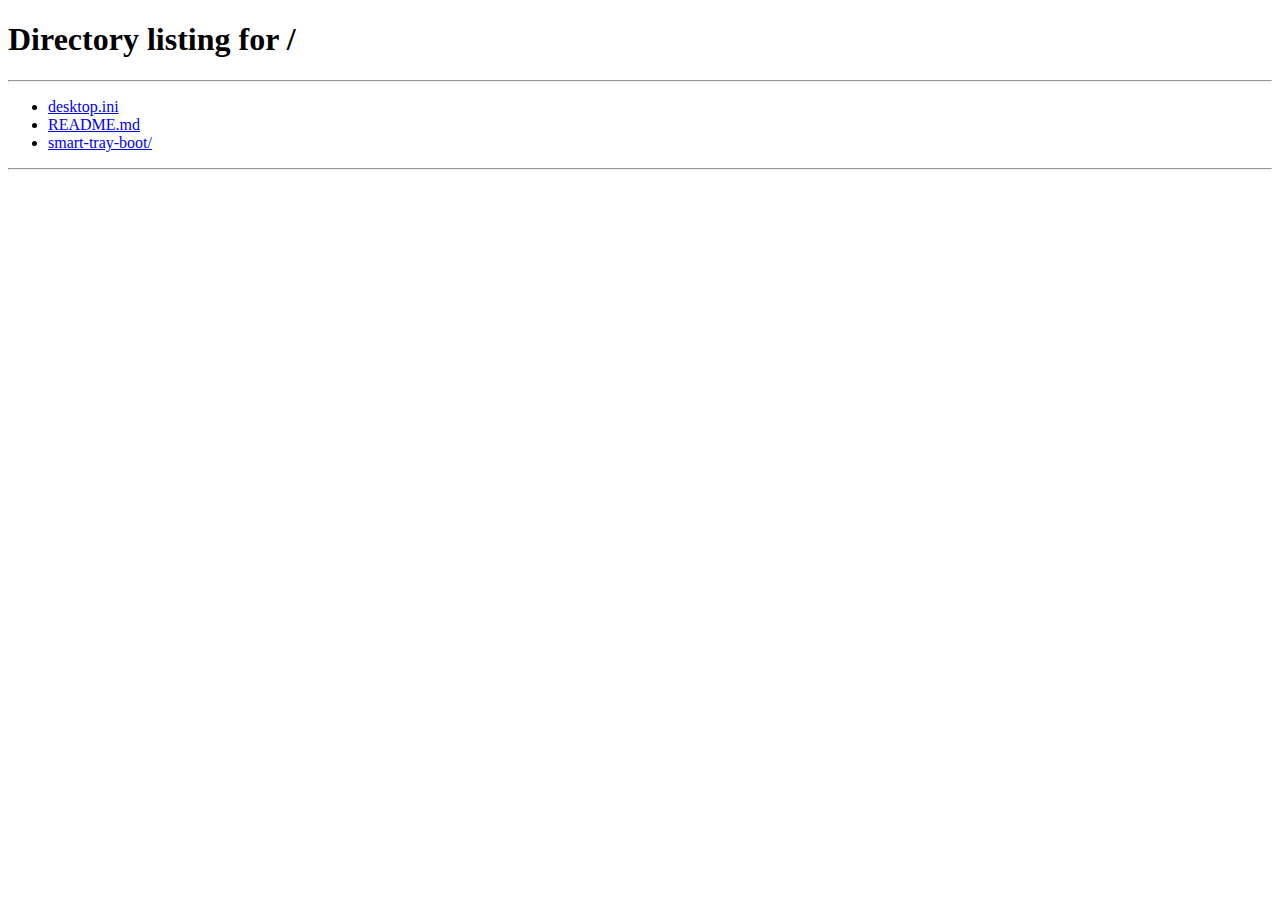
<file: smart-tray-boot/src/main/resources/static/admin/main.html>
<!DOCTYPE html PUBLIC "-//W3C//DTD XHTML 1.0 Transitional//EN" "http://www.w3.org/TR/xhtml1/DTD/xhtml1-transitional.dtd">
<html xmlns="http://www.w3.org/1999/xhtml">
<head>
    <meta http-equiv="Content-Type" content="text/html; charset=utf-8" />
    <title>链库智能托盘管理系统</title>
<!--<script id="ckecklogin" type="text/javascript"> if(window.sessionStorage.asikey==undefined){ document.location.href = "/";}</script>-->
<link rel="stylesheet" type="text/css" href="style/main/main.css"  />
<link rel="stylesheet" type="text/css" href="style/icon.css"  />
<link rel="stylesheet" type="text/css" href="comm/jquery/themes/default/easyui.css"  />
<script type="text/javascript"  src="comm/jquery/jquery-3.2.1.min.js"></script>
<script type="text/javascript"  src="comm/jquery/jquery.easyui.min.js"></script>
<script type="text/javascript" src="app/main.js"></script>

</head>

<body class="easyui-layout" >
    <div data-options="region:'north',border:false" style="height: 60px; background: #29bfea; overflow:hidden;">
        <div id="all">
            <div id="banner">
                <h1> 链库智能托盘管理系统 <sup>Beta</sup>
                    <a style="float: right;font-size: 12px;margin-right: 1em;"
                       href="#" onclick="logout()">退出平台</a>
                </h1>
            </div>
        </div>
    </div>
    <div data-options="region:'west',split:true,title:'导航菜单'" style="width: 220px; overflow: hidden;">
        <div id="menu"></div>
    </div>
    
    <div data-options="region:'center'" id="mainPanle">
        <div id="tabs" class="easyui-tabs" fit="true" border="false">
            <div title="首页" href="view/home.html"></div>
        </div>
    </div>
    <div data-options="region:'south',border:false" style="height: 25px; line-height:25px;" class="main">
         <div id="welcome" > <span id="showtime"></span></div>
        <div class="fr">当前在线人数：10人&nbsp;&nbsp;</div>
    </div>
    <!--tabs邮件菜单-->
    <div id="mm" class="easyui-menu display" style="width:150px;">
        <div id="tabupdate">刷新</div>
        <div class="menu-sep"></div>
        <div id="close">关闭</div>
        <div id="closeall">全部关闭</div>
        <div id="closeother">除此之外全部关闭</div>
        <div class="menu-sep"></div>
        <div id="closeright">当前页右侧全部关闭</div>
        <div id="closeleft">当前页左侧全部关闭</div>
        <div class="menu-sep"></div>
        <div id="exit">退出</div>
    </div>
</body>
</html>
</file>
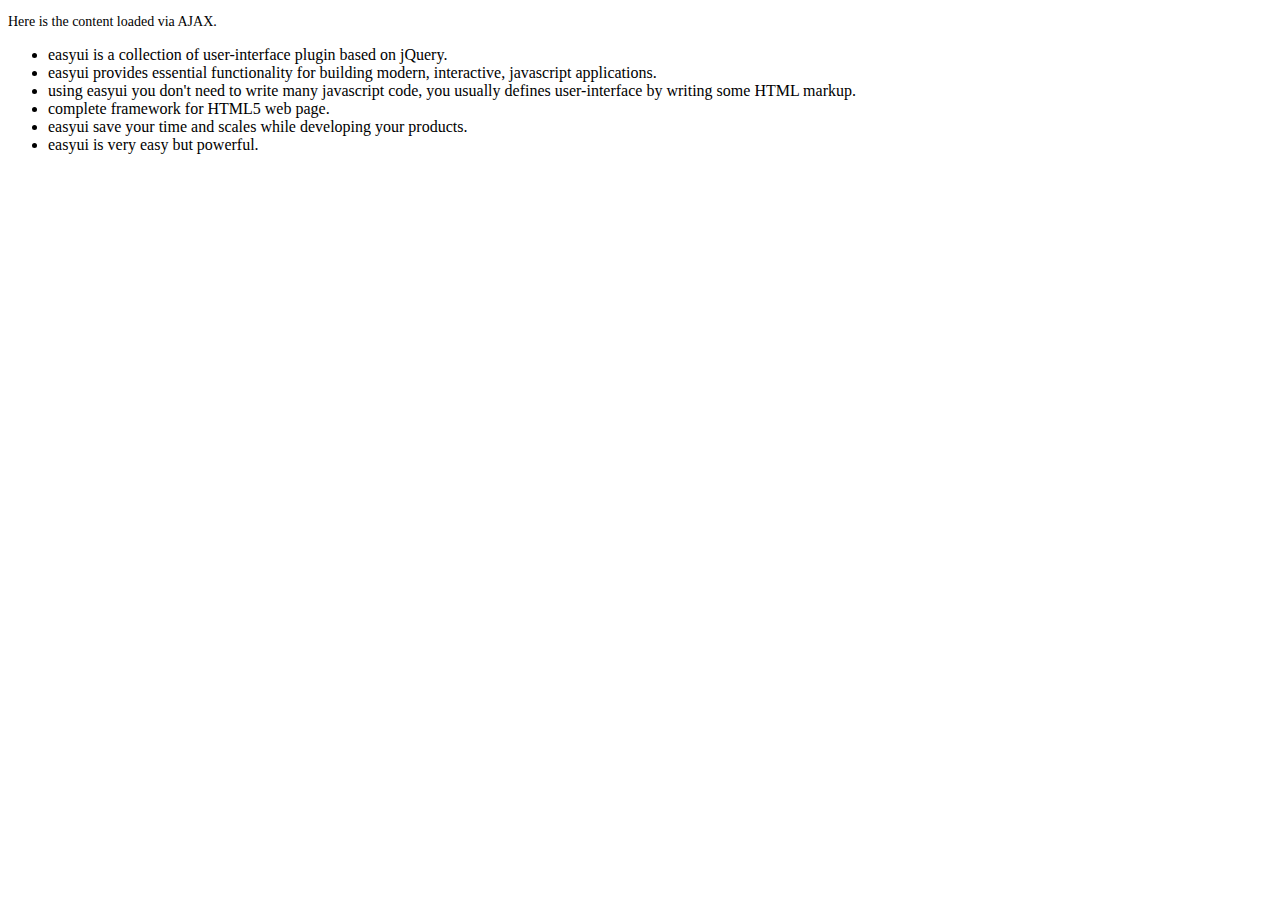
<file: smart-tray-boot/src/main/resources/static/admin/comm/jquery/demo-mobile/accordion/_content.html>
<!DOCTYPE html>
<html>
<head>
	<meta charset="UTF-8">
	<title>AJAX Content</title>
</head>
<body>
	<p style="font-size:14px">Here is the content loaded via AJAX.</p>
	<ul>
		<li>easyui is a collection of user-interface plugin based on jQuery.</li>
		<li>easyui provides essential functionality for building modern, interactive, javascript applications.</li>
		<li>using easyui you don't need to write many javascript code, you usually defines user-interface by writing some HTML markup.</li>
		<li>complete framework for HTML5 web page.</li>
		<li>easyui save your time and scales while developing your products.</li>
		<li>easyui is very easy but powerful.</li>
	</ul>
</body>
</html>
</file>
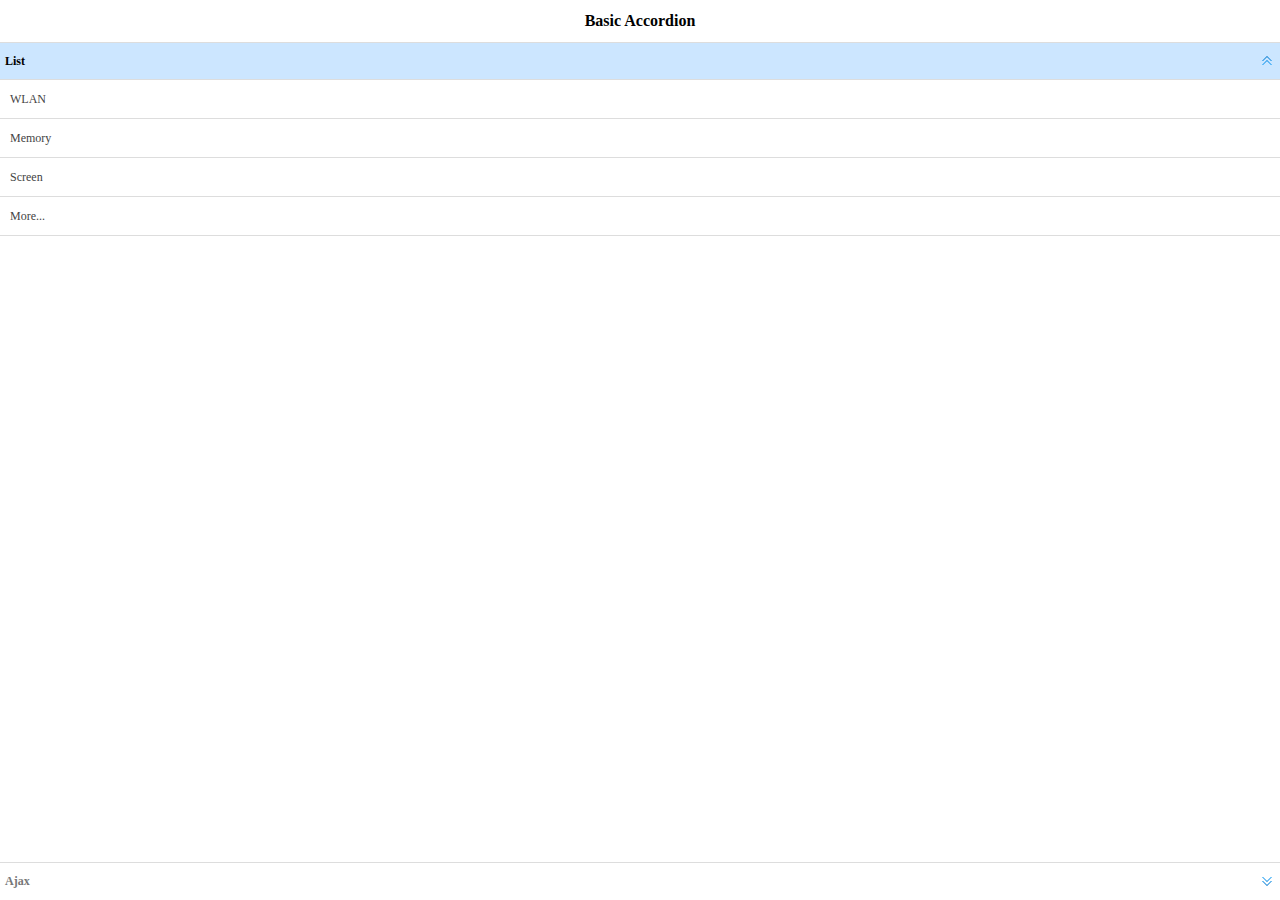
<file: smart-tray-boot/src/main/resources/static/admin/comm/jquery/demo-mobile/accordion/basic.html>
<!doctype html><html><head>    <meta charset="UTF-8">  	<meta name="viewport" content="initial-scale=1.0, maximum-scale=1.0, user-scalable=no">    <title>Basic Accordion - jQuery EasyUI Mobile Demo</title>      <link rel="stylesheet" type="text/css" href="../../themes/metro/easyui.css">      <link rel="stylesheet" type="text/css" href="../../themes/mobile.css">      <link rel="stylesheet" type="text/css" href="../../themes/icon.css">      <script type="text/javascript" src="../../jquery.min.js"></script>      <script type="text/javascript" src="../../jquery.easyui.min.js"></script>     <script type="text/javascript" src="../../jquery.easyui.mobile.js"></script> </head><body>	<div class="easyui-navpanel">		<header>			<div class="m-toolbar">				<span class="m-title">Basic Accordion</span>			</div>		</header>		<div class="easyui-accordion" fit="true" border="false">			<div title="List">				<ul class="m-list">					<li>WLAN</li>					<li>Memory</li>					<li>Screen</li>					<li>More...</li>				</ul>			</div>			<div title="Ajax" href="_content.html" style="padding:10px"></div>		</div>	</div></body>	</html>
</file>
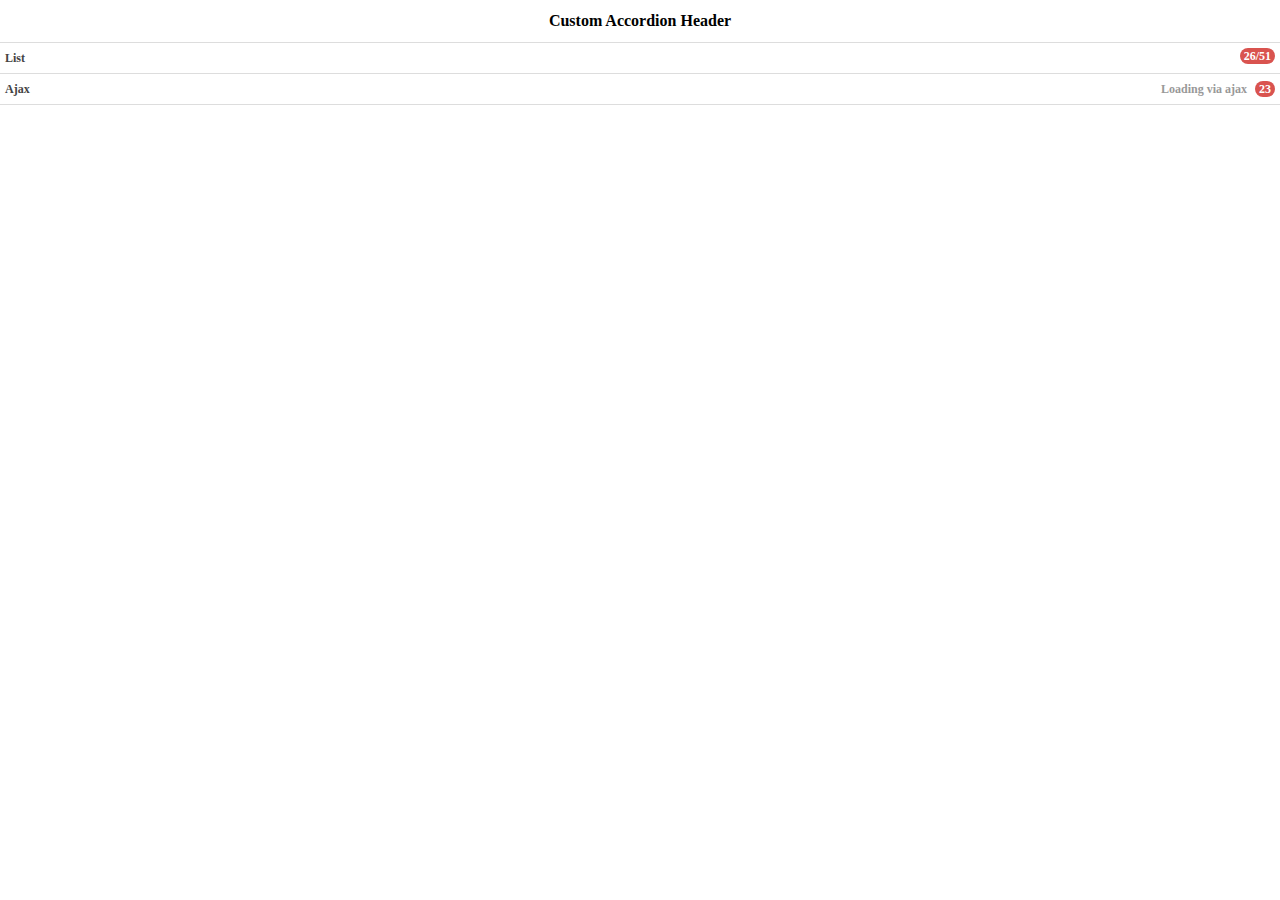
<file: smart-tray-boot/src/main/resources/static/admin/comm/jquery/demo-mobile/accordion/header.html>
<!doctype html><html><head>    <meta charset="UTF-8">  	<meta name="viewport" content="initial-scale=1.0, maximum-scale=1.0, user-scalable=no">    <title>Custom Accordion Header - jQuery EasyUI Mobile Demo</title>      <link rel="stylesheet" type="text/css" href="../../themes/metro/easyui.css">      <link rel="stylesheet" type="text/css" href="../../themes/mobile.css">      <link rel="stylesheet" type="text/css" href="../../themes/icon.css">      <script type="text/javascript" src="../../jquery.min.js"></script>      <script type="text/javascript" src="../../jquery.easyui.min.js"></script>     <script type="text/javascript" src="../../jquery.easyui.mobile.js"></script> </head><body>	<div class="easyui-navpanel">		<header>			<div class="m-toolbar">				<span class="m-title">Custom Accordion Header</span>			</div>		</header>		<div class="easyui-accordion" data-options="fit:true,border:false,selected:-1">			<div>				<header>					<div class="hh-inner">						<span>List</span>						<span class="m-badge" style="float:right">26/51</span>					</div>				</header>				<ul class="m-list">					<li>WLAN</li>					<li>Memory</li>					<li>Screen</li>					<li>More...</li>				</ul>			</div>			<div href="_content.html" style="padding:10px">				<header>					<div class="hh-inner">						<span>Ajax</span>						<span style="float:right">							<span style="color:#999;margin-right:5px">Loading via ajax</span>							<span class="m-badge">23</span>						</span>					</div>				</header>			</div>		</div>	</div>	<style scoped>		.hh-inner{			position: relative;			line-height: 20px;			background: #fff;			font-weight: bold;			margin: -5px;			padding: 5px;		}	</style></body>	</html>
</file>
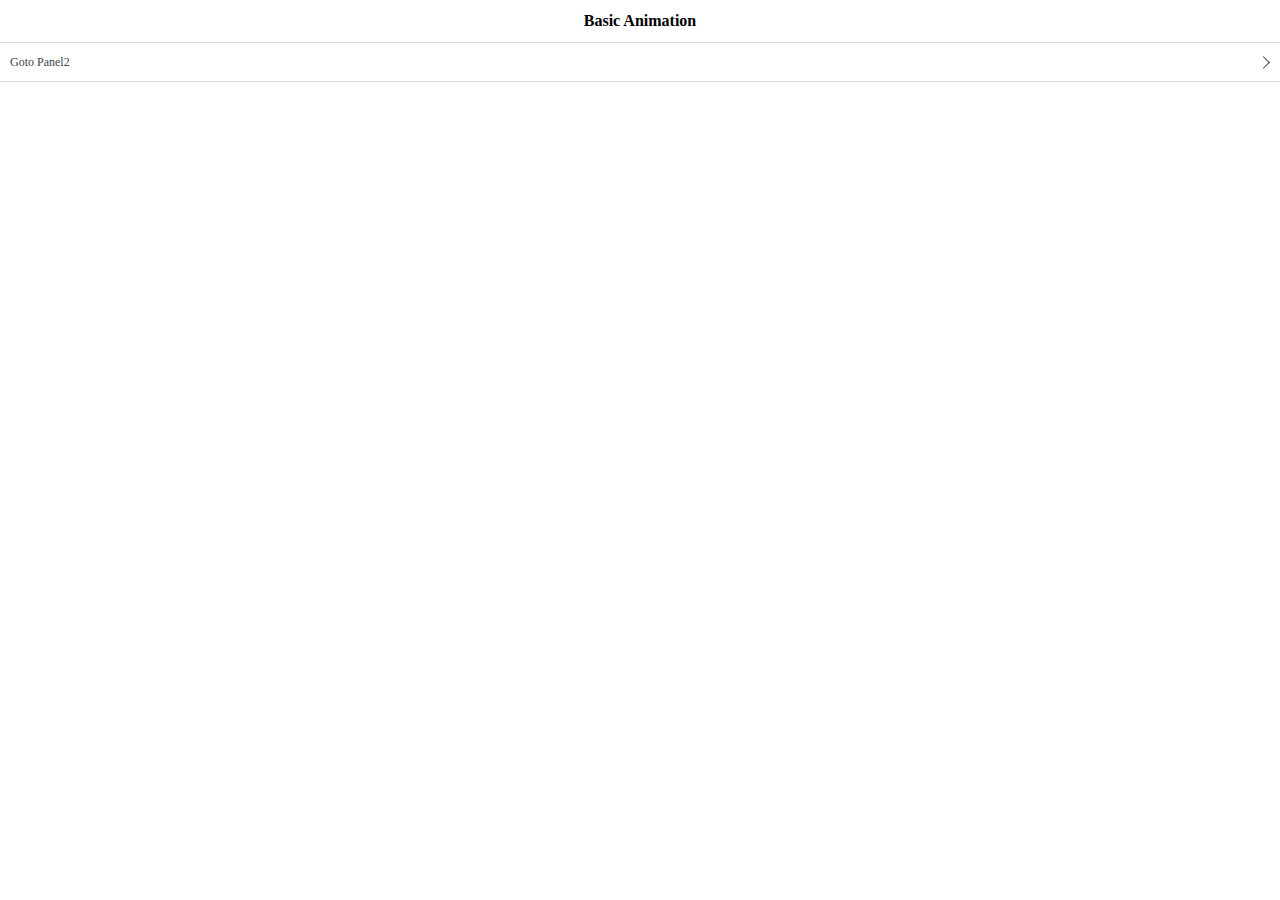
<file: smart-tray-boot/src/main/resources/static/admin/comm/jquery/demo-mobile/animation/basic.html>
<!doctype html><html><head>    <meta charset="UTF-8">  	<meta name="viewport" content="initial-scale=1.0, maximum-scale=1.0, user-scalable=no">    <title>Basic Animation - jQuery EasyUI Mobile Demo</title>      <link rel="stylesheet" type="text/css" href="../../themes/metro/easyui.css">      <link rel="stylesheet" type="text/css" href="../../themes/mobile.css">      <link rel="stylesheet" type="text/css" href="../../themes/icon.css">      <script type="text/javascript" src="../../jquery.min.js"></script>      <script type="text/javascript" src="../../jquery.easyui.min.js"></script>     <script type="text/javascript" src="../../jquery.easyui.mobile.js"></script> </head><body>	<div class="easyui-navpanel">		<header>			<div class="m-toolbar">				<span class="m-title">Basic Animation</span>			</div>		</header>		<ul class="m-list">			<li><a href="#p2">Goto Panel2</a></li>		</ul>	</div>	<div id="p2" class="easyui-navpanel">		<header>			<div class="m-toolbar">				<div class="m-left">					<a href="#" class="easyui-linkbutton m-back" data-options="plain:true,outline:true,back:true">Back</a>				</div>				<div class="m-title">Panel2</div>			</div>		</header>		<ul class="m-list">			<li><a href="#p3">Goto Panel3</a></li>		</ul>	</div>	<div id="p3" class="easyui-navpanel">		<header>			<div class="m-toolbar">				<div class="m-left">					<a href="#" class="easyui-linkbutton m-back" data-options="plain:true,outline:true,back:true">Back</a>				</div>				<div class="m-title">Panel3</div>			</div>		</header>		<div style="padding:20px 10px">			<p>Panel3 Content.</p>		</div>	</div></body>	</html>
</file>
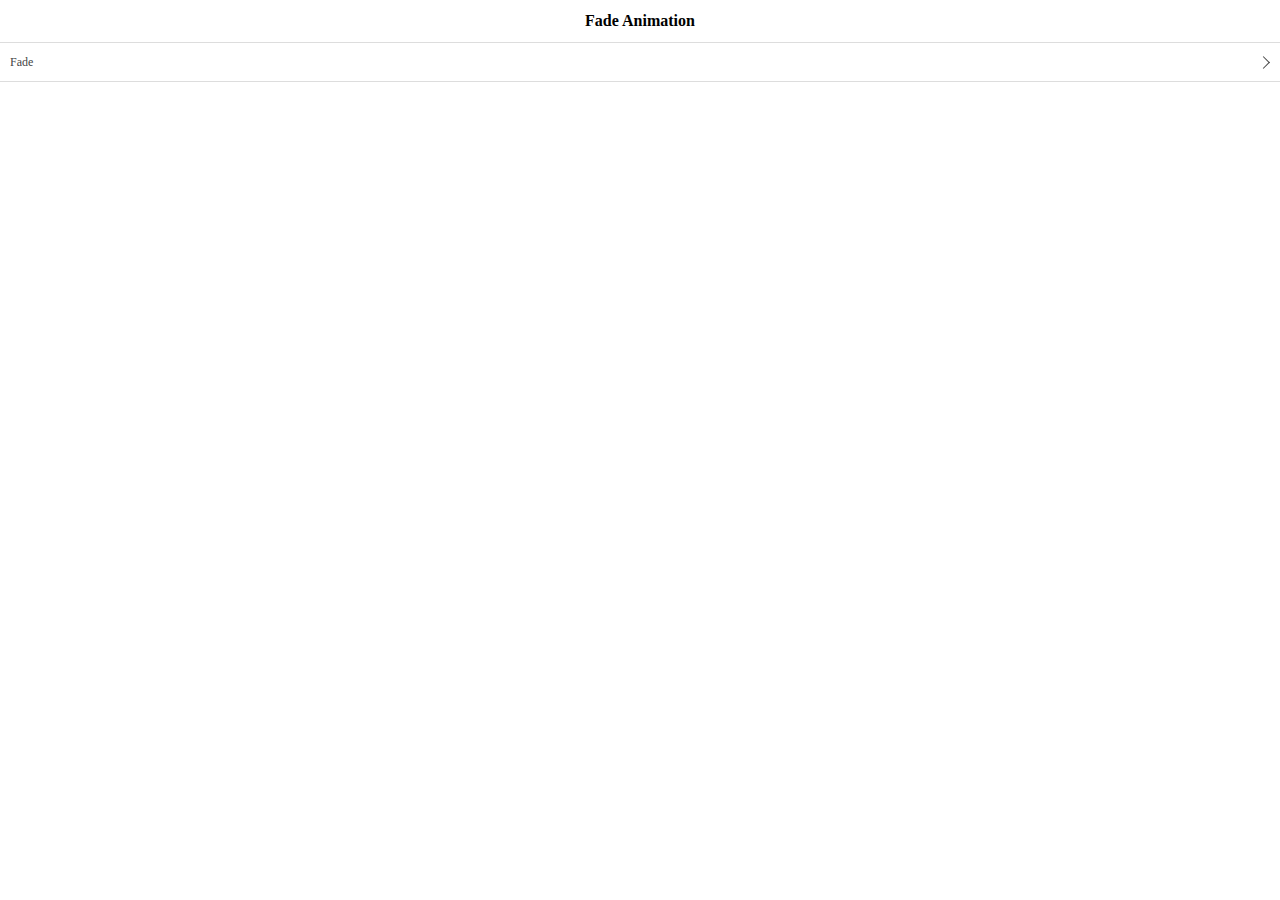
<file: smart-tray-boot/src/main/resources/static/admin/comm/jquery/demo-mobile/animation/fade.html>
<!doctype html><html><head>    <meta charset="UTF-8">  	<meta name="viewport" content="initial-scale=1.0, maximum-scale=1.0, user-scalable=no">    <title>Fade Animation - jQuery EasyUI Mobile Demo</title>      <link rel="stylesheet" type="text/css" href="../../themes/metro/easyui.css">      <link rel="stylesheet" type="text/css" href="../../themes/mobile.css">      <link rel="stylesheet" type="text/css" href="../../themes/icon.css">      <script type="text/javascript" src="../../jquery.min.js"></script>      <script type="text/javascript" src="../../jquery.easyui.min.js"></script>     <script type="text/javascript" src="../../jquery.easyui.mobile.js"></script> </head><body>	<div class="easyui-navpanel">		<header>			<div class="m-toolbar">				<span class="m-title">Fade Animation</span>			</div>		</header>		<ul class="m-list">			<li><a href="#p2" data-options="animation:'fade',direction:''">Fade</a></li>		</ul>	</div>	<div id="p2" class="easyui-navpanel">		<header>			<div class="m-toolbar">				<div class="m-left">					<a href="#" class="easyui-linkbutton m-back" data-options="plain:true,outline:true,back:true">Back</a>				</div>				<div class="m-title">Panel2</div>			</div>		</header>		<div style="padding:10px">			<p>Panel2 Content.</p>		</div>	</div></body>	</html>
</file>
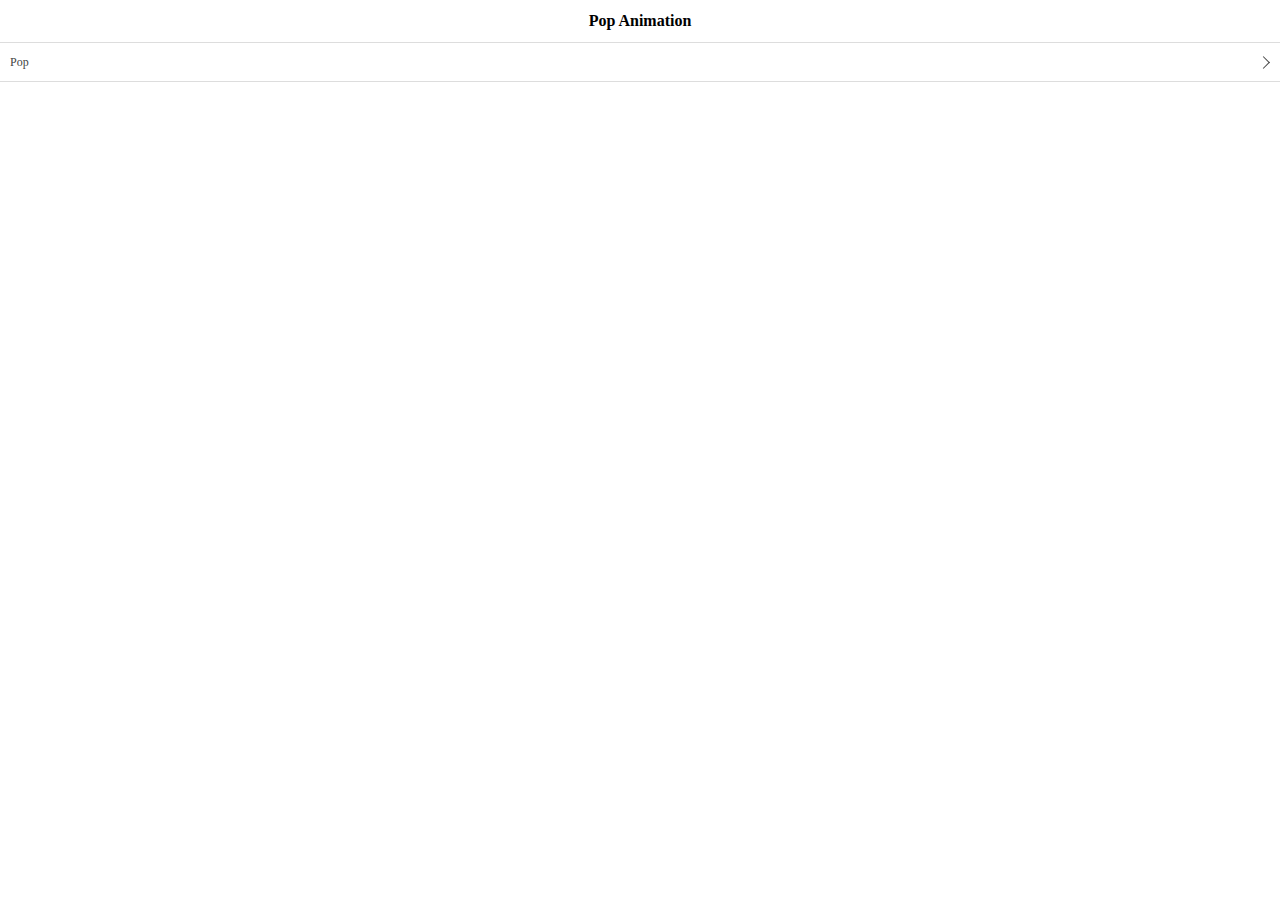
<file: smart-tray-boot/src/main/resources/static/admin/comm/jquery/demo-mobile/animation/pop.html>
<!doctype html><html><head>    <meta charset="UTF-8">  	<meta name="viewport" content="initial-scale=1.0, maximum-scale=1.0, user-scalable=no">    <title>Pop Animation - jQuery EasyUI Mobile Demo</title>      <link rel="stylesheet" type="text/css" href="../../themes/metro/easyui.css">      <link rel="stylesheet" type="text/css" href="../../themes/mobile.css">      <link rel="stylesheet" type="text/css" href="../../themes/icon.css">      <script type="text/javascript" src="../../jquery.min.js"></script>      <script type="text/javascript" src="../../jquery.easyui.min.js"></script>     <script type="text/javascript" src="../../jquery.easyui.mobile.js"></script> </head><body>	<div class="easyui-navpanel">		<header>			<div class="m-toolbar">				<span class="m-title">Pop Animation</span>			</div>		</header>		<ul class="m-list">			<li><a href="#p2" data-options="animation:'pop',direction:''">Pop</a></li>		</ul>	</div>	<div id="p2" class="easyui-navpanel">		<header>			<div class="m-toolbar">				<div class="m-left">					<a href="#" class="easyui-linkbutton m-back" data-options="plain:true,outline:true,back:true">Back</a>				</div>				<div class="m-title">Panel2</div>			</div>		</header>		<div style="padding:10px">			<p>Panel2 Content.</p>		</div>	</div></body>	</html>
</file>
<file: smart-tray-boot/src/main/resources/static/admin/style/main/main.css>
﻿@charset "utf-8";
*{ padding:0px; margin:0px;font:12px/1.5;}
input,button,select,textarea{}
body{ font-size:12px; color:#000; font-family:"宋体"; overflow-x:hidden;}
.bodyhidde{ overflow-x:hidden;}

/*Global*/
.display{ display:none;}
a{ color:#000; text-decoration:none;}
a:hover{ color:#0b4bc2; text-decoration:none;}
.fl{ float:left;}
.fr{ float:right;}
.clear{ clear:both;}
img{ border:0px;}
.showimg{max-width:360px; CURSOR: hand; width:expression(onreadystatechange=function(){if(this.width>360)this.width=360;}); }

/*login*/
.loginbody{ background:#000; overflow:hidden;}
.login{ background:url(images/loginmain.jpg) no-repeat; margin:auto; width:900px; height:555px; position:relative;}
.username input{ position:absolute; left:425px; top:235px; width:194px; height:21px; line-height:21px; border:0px;}
.password input{ position:absolute; left:425px; top:287px; width:194px; height:21px; line-height:21px; border:0px;}
.submitbtn input{ position:absolute; left:398px; top:335px; width:75px; height:27px; }
.btn{ background:url(images/btnbg.jpg) no-repeat; width:75px; height:28px; line-height:28px; color:#FFF; border:0px;}
.error{ color:#F00;}
.loginerror{ position:absolute; left:400px; top:385px; width:280px; height:30px;}
.loginHead{color: #FFF; font-size:24px;  position:absolute; top:145px; left:310px; letter-spacing:6px; font-weight:bold;}
.loginHead sup{ color: #FFF; font-size:14px; letter-spacing:normal;}

/*header*/
.heardbody{background: #686868; border-bottom: 1px #ccc solid; border-top: 1px #ccc solid; overflow:hidden;}
.heardbody a {color: #FFF; text-decoration: none;/*防止滤镜下链接失效*/position:relative;}
.heardbody a:hover { color:#0b4bc2; position:relative;}
ul { list-style:none;}
#all {width: 100%; height:102px;}
#banner {margin-left: 32px; height:45px; line-height:53px;}
#banner h1 {color: #FFF; font-size:24px;}
#banner sup{ color: #FFF; font-size:14px;}
#main { position:relative; color: #FFF; background-color: #F2F2F2;
  background: -webkit-linear-gradient(top,#ffffff 0,#F2F2F2 100%);
  background: -moz-linear-gradient(top,#ffffff 0,#F2F2F2 100%);
  background: -o-linear-gradient(top,#ffffff 0,#F2F2F2 100%);
  background: linear-gradient(to bottom,#ffffff 0,#F2F2F2 100%);
  background-repeat: repeat-x;
  filter: progid:DXImageTransform.Microsoft.gradient(startColorstr=#ffffff,endColorstr=#F2F2F2,GradientType=0); border:#999 1px solid; border-left:0px; border-right:0px; margin-left: 0px; margin-right:0px; height: 30px; color: #000; line-height: 30px;}
#main a { font-weight:bold;}
#main a:hover { font-weight:bold;}
#welcome{ position:absolute; left:10px; color:#333; font-weight: bold; padding-left: 8px; line-height:30px;}
#welcome span{font-weight: bold;}
#adminop { position:absolute; right:10px;}
#adminop ul{ text-align:right;}
#adminop ul li {float: left; width: 80px; line-height:30px; text-align:right; list-style-type:none;}
#adminop ul li a{ line-height:30px;}
#nav {width: 100%; clear: both; height:25px;}
#nav ul { float:right}
#nav ul li {cursor:pointer; float: left; width:82px; height:25px; line-height:25px; text-align: center;  *margin-bottom:-2px; list-style-type:none;}
.inactive { background-image/**/:url(images/admin/nav_bg_inactive2.png) !important;background: none; margin-left: 2px; margin-right:2px;filter:progid:DXImageTransform.Microsoft.AlphaImageLoader(src=images/admin/nav_bg_inactive2.png);}
.inactive a {color: #000; font-weight:bold; line-height:25px;}
.inactive a:hover {color: #0b4bc2; font-weight:bold; line-height:25px;}
.active {background:url(images/admin/nav_bg_active2.png) !important;background: none; margin-left: 2px; margin-right:2px;filter:progid:DXImageTransform.Microsoft.AlphaImageLoader(src=images/admin/nav_bg_active2.png);}
.active a {color:#fff; font-weight:bold; line-height:25px;}
.active a:hover {color: #fff; font-weight:bold; line-height:25px;}
.blankgray {background:#bbb; height:2px; width:100%; margin:0; padding:0; clear:both; font-size:2px;}



/*menu*/
#all {width: 100%;height:100%;}
#menu {width: 100%;}
.navlist{list-style-type:none;margin:0px; }
.navlist li{ padding:0px;}
.navlist li a{line-height:24px;}
.navlist li div{margin:2px;padding-left:20px;padding-top:2px; border:1px dashed #ffffff;}
.navlist li div.hover{border:1px dashed #99BBE8; background:#E0ECFF;cursor:pointer;}
.navlist li div.hover a{color:#416AA3;}
.navlist li div.selected{border:1px solid #99BBE8; background:#E0ECFF;cursor:default;}
.navlist li div.selected a{color:#416AA3; font-weight:bold;}
.third_ul{ list-style-type:none;margin:0px; padding:0px; display:none;}
.third_ul li{ padding-left:20px;}
/*
.icon{ background:url(../img/icons.png) no-repeat;width:18px; margin-right:5px; line-height:18px; display:inline-block;}
.icon-sys{ background-position:0px -220px;}
.icon-set{ background-position:-380px -200px;}
.icon-add{background-position: -20px 0px;}

.icon-nav{background-position: -100px -20px; }
.icon-users{background-position: -100px -480px;}
.icon-role{background-position: -360px -200px;}
.icon-set{background-position: -380px -200px;}
.icon-log{background-position: -380px -80px;}

.icon-delete{ background-position:-140px -120px;}
.icon-edit{ background-position:-380px -320px;}
.icon-magic{ background-position:0px -500px;}
.icon-database{ background-position:-20px -140px;}


.icon-arrow{ background:url('../images/arrow.gif') no-repeat right;}
*/
/*
#menu ul {padding:0; margin: 0; list-style: none;}
#menu ul li { list-style-type:none; margin-bottom:3px; width:150px;  line-height: 21px; text-align:left;}
#menu ul li a {width:120px; padding-left:30px; padding-top:3px; padding-bottom:3px; display:block; background: url("images/bg_repno.gif") no-repeat 15px -43px;}
#menu ul li a:hover { background: url("images/bg_repno.gif") no-repeat 15px -43px #686868; color:#fff;}
#menu ul li a.menuaction{background-color:#686868; -moz-border-radius: 3px; -webkit-border-radius: 3px; border-radius: 3px; color:#fff;}
#menu ul li ul{ display:none;}
#menu ul li ul li{ list-style-type:none; background:none; padding-left:10px; width:140px;}
#menu ul li ul li a{ background: url("images/bg_repno.gif") no-repeat 15px -43px; padding-left:30px; width:120px;}
*/

/*input*/
.nbox{margin:5px 1px 5px 5px; }
.input{ width:200px; height:30px; line-height:30px; border:#ccc 1px solid; -moz-border-radius: 5px; -webkit-border-radius: 5px; border-radius: 5px; padding:0px 5px;}
.inputdata{ width:100px; height:30px; line-height:30px; border:#ccc 1px solid; -moz-border-radius: 5px; -webkit-border-radius: 5px; border-radius: 5px; padding:0px 5px;}
.inputdata50{ width:50px; height:30px; line-height:30px; border:#ccc 1px solid; -moz-border-radius: 5px; -webkit-border-radius: 5px; border-radius: 5px; padding:0px 5px;}
.textarea{ width:400px; height:500px; line-height:25px; border:#ccc 1px solid; -moz-border-radius: 5px; -webkit-border-radius: 5px; border-radius: 5px; padding:0px 5px;}
.submit,.button {display: inline-block;outline: none;cursor: pointer;text-align: center;text-decoration: none;font: 14px Arial, Helvetica, sans-serif;padding: .5em 2em .45em;text-shadow: 0 1px 1px rgba(0,0,0,.3);-webkit-border-radius: 5px; -moz-border-radius: 5px;	border-radius: 5px;	-webkit-box-shadow: 0 1px 2px rgba(0,0,0,.2);-moz-box-shadow: 0 1px 2px rgba(0,0,0,.2);box-shadow: 0 1px 2px rgba(0,0,0,.2);color: #fef4e9;border: solid 1px #da7c0c;background: #f78d1d;background: -webkit-gradient(linear, left top, left bottom, from(#faa51a), to(#f47a20));background: -moz-linear-gradient(top,  #faa51a,  #f47a20);filter:  progid:DXImageTransform.Microsoft.gradient(startColorstr='#faa51a', endColorstr='#f47a20');}
.submit:hover,.button:hover {text-decoration: none;background: #f47c20;background: -webkit-gradient(linear, left top, left bottom, from(#f88e11), to(#f06015));background: -moz-linear-gradient(top,  #f88e11,  #f06015);filter:  progid:DXImageTransform.Microsoft.gradient(startColorstr='#f88e11', endColorstr='#f06015');}
.submit:active,.button:active {position: relative;	top: 1px;color: #fcd3a5;background: -webkit-gradient(linear, left top, left bottom, from(#f47a20), to(#faa51a));background: -moz-linear-gradient(top,  #f47a20,  #faa51a);filter:  progid:DXImageTransform.Microsoft.gradient(startColorstr='#f47a20', endColorstr='#faa51a');}
.juanLu{display:inline-block; *display:inline; *zoom:1; margin-right:10px;  line-height:30px; padding:0 15px;}
.juanLu{border:1px solid #B3B3B3; padding:0 20px; background-color:#FDFDFD; color:#595959;}
.juanLu:hover{border:1px solid #888;}


/*table*/
.searchSth{border:#dfdfdf 1px solid; padding:10px 10px 5px 10px; margin-bottom:2px; background-color: #F2F2F2;  background: -webkit-linear-gradient(top,#ffffff 0,#F2F2F2 100%);  background: -moz-linear-gradient(top,#ffffff 0,#F2F2F2 100%);  background: -o-linear-gradient(top,#ffffff 0,#F2F2F2 100%);  background: linear-gradient(to bottom,#ffffff 0,#F2F2F2 100%);  background-repeat: repeat-x;  filter: progid:DXImageTransform.Microsoft.gradient(startColorstr=#ffffff,endColorstr=#F2F2F2,GradientType=0);}
.searchSth ul li{ float:left; margin-right:10px; line-height:30px; white-space: nowrap; margin-bottom:5px; list-style:none; }
.searchSth ul li dd{float:left; line-height:30px;}
.searchSth ul li dt{float:left; line-height:30px;}
.ultable{ margin-bottom:10px;}
.ultable li a{color:#2eadd2;}
.ultable li a:hover{color:#d2512e;}
.ultable li{ width:100%; min-height:30px; line-height:30px; margin:10px 5px;}
.ultable li.fen{ font-weight:bold; color:#e86125; padding-left:25%; font-size:14px;}
.ultable li.fen1{ font-weight:bold; color:#e86125; border-bottom:#ccc 1px solid; font-size:14px;}
.ultable li.demo{ min-height:30px;}
.ultable li.demo img{-moz-border-radius: 5px; -webkit-border-radius: 5px; border-radius: 5px;}
.fen{ font-weight:bold; color:#e86125;font-size:14px; padding:5px 0;}
.ultable li dd{ float:left; width:20%;}
.ultable li dd,.ultable li dd label{font-weight:bold; line-height:30px; padding:3px 0; padding-left:10px;}
.ultable li dd.right{text-align:right; padding-right:10px;}
.ultable li dt{ float:left; width:78%; line-height:30px; padding:3px 0;}
.ultable li dt p{ padding-top:2px;}
.ultable li dt font{ padding-left:5px; color:#666;}
.ultable li dt.quanxian{ margin:5px 0;}
.ultable li dt.quanxian ul li{ list-style-type:none; margin:0 6px; float:left; width:100%; border-bottom:#ccc 1px solid;}
.ultable li dt.quanxian ul li ul{margin-left:20px;}
.ultable li dt.quanxian ul li ul li{ float:left; width:120px; border-bottom:0px;} 
.tableborder{border-collapse:collapse;border:none;}
.tableborder td{border:#dfdfdf 1px solid;height:25px;line-height:25px;text-align:center;vertical-align:middle; padding:2px;}
.tableborder td a{ color:#2eadd2;}
.tdover{border:#dfdfdf 1px solid;height:25px;line-height:25px;text-align:center;background-color:#efefef;color:#000;}
.tableborder .left{ text-align:left; padding:0px 5px;}
.tdover a:link,.tdover a:visited{color:#d2512e;}
.tdover a:hover,.tdover a:active{color:#d2512e;}
.tableth{border-left:#dfdfdf 1px solid;border-right:#dfdfdf 1px solid;border-top:#dfdfdf 1px solid;}
.tableborder th{border:#dfdfdf 1px solid;background-color:#efefef;color:#000;font-size:12px;text-align:center;height:25px;line-height:25px; font-weight:bold;}
.piliang{ background:url(images/anbg.png) repeat-x; height:25px; line-height:25px; border:#dfdfdf 1px solid; margin-bottom:2px; padding:0px 6px;}
.piliang a{ line-height:25px; font-weight:bold; color:#e86125;}
.piliang a:hover{color:#0b4bc2;} 
.see{ padding-left:10%;}
.see li{ float:left; width:20%; height:220px; line-height:220px; -moz-border-radius: 5px; -webkit-border-radius: 5px; border-radius: 5px; border:#ccc 3px solid; margin-right:20px; text-align:center;}
.see li img{padding-top:5px;}
.see li p{ padding-top:5px;} 
.goods{ border-bottom:#ccc 1px solid;}
.gooods li{ float:left; width:15%;}

/*page*/
.page{font-size: 13px;margin-top: 10px;height:40px;margin-right:10px;}
.page td{border: none;}
.page a:link, .page a:visited{font-size: 13px;color: #000000;text-decoration: none;border: 1px solid #CCC;padding-top: 5px;padding-right: 8px;padding-bottom: 5px;padding-left: 8px;hide-focus: expression(this.hideFocus=true);outline:none;}
.page a:hover{font-size: 13px;text-decoration: underline; color: #ff6000;border: 1px solid #ff6000;text-decoration: none;outline:0;}
.page span{font-size: 13px;color: #00F;border: 1px solid #CCC;padding-top: 5px;padding-right: 8px; padding-bottom: 5px;padding-left: 8px;}
.count{font-size: 13px;color: #00F;}
.go{border: #CCC 1px solid;height: 20px;}

/*tpl*/
.tpl ul li{ float:left; margin:10px 10px 0px 10px; text-align:center; padding:10px; -moz-border-radius: 5px; -webkit-border-radius: 5px; border-radius: 5px;}
.tpl ul li.click,.tpl ul li:hover{ background:#ccc; color:#fff;}
.tpl ul li img{ width:155px; height:200px;  -moz-border-radius: 5px; -webkit-border-radius: 5px; border-radius: 5px; margin-bottom:5px;}

.text-box{ width:200px; height:30px; line-height:30px; border:#ccc 1px solid; -moz-border-radius: 5px; -webkit-border-radius: 5px; border-radius: 5px; padding:0px 5px;}
.field-validation-error span{ background:url("images/error.png") no-repeat scroll left center rgba(0, 0, 0, 0); color:#FF0000; padding-left:20px; word-spacing:normal; font-size:12px; margin-left:8px; height:20px; line-height:20px; overflow:hidden;}
.input-validation-error {background-color: #FFE7E7;}
.validation-summary-errors {width:80%; margin:auto; padding-top:10px;}
.validation-summary-errors ul li {background:url("images/error.png") no-repeat scroll left center rgba(0, 0, 0, 0); color:#FF0000; padding-left:20px; word-spacing:normal; font-size:12px; margin-left:8px; height:20px; line-height:20px; overflow:hidden;}

/*角标*/
.oBadge{
  background-color: #f00;
  color: #fff;
  padding: 0 6px;
  border-radius: 20px;
}
</file>
<file: smart-tray-boot/src/main/resources/static/admin/style/icon.css>
﻿@charset "utf-8";
.panel-icon, .panel-tool { height: 20px;}
.l-btn-icon { width: 20px; height: 20px;}

.icon{ background:url(img/icons.png)  no-repeat scroll -601px -2px rgba(0, 0, 0, 0);width:20px; margin-right:5px; line-height:20px; display:inline-block;}    /*默认图标*/
/*main*/
.icon-tb{width: 20px;height: 20px; margin-top: 2px;display: inline-block;}
.icon_filter{background: url(img/icons.png) no-repeat scroll -1201px -602px rgba(0, 0, 0, 0);}
                        /*添加按钮2*/
.icon_add2   {background: url(img/icons.png) no-repeat scroll -871px 0px rgba(0, 0, 0, 0);}/*添加按钮1*/

.icon-ok1{ background: url(img/icons.png) no-repeat scroll -1021px -661px rgba(0, 0, 0, 0); }                     

.icon-cancel1 {background: url(img/icons.png) no-repeat scroll -991px -661px rgba(0, 0, 0, 0);}
.icon-cancel2 {background: url(img/icons.png) no-repeat scroll -421px -691px rgba(0, 0, 0, 0);}
.icon-exp{background: url(img/icons.png) no-repeat scroll -150px -571px rgba(0, 0, 0, 0);} /*导出*/
.icon-yy{background: url(img/icons.png) no-repeat scroll 0px -598px rgba(0, 0, 0, 0);} /*预约演示*/




/*=====================================main导航=====================================================*/
.main_platform {background: url(img/icons.png) no-repeat scroll -481px -242px rgba(0, 0, 0, 0);}/*平台管理*/
.main_dev {background: url(img/icons.png) no-repeat scroll -660px -32px rgba(0, 0, 0, 0);}/*设备管理*/
.main_360 {background: url(img/icons.png) no-repeat scroll -961px -423px rgba(0, 0, 0, 0);}/*冷库360*/
.main_store360 {background: url(img/icons.png) no-repeat scroll -1230px -600px rgba(0, 0, 0, 0);}/*门店360*/
.main_coun {background: url(img/icons.png) no-repeat scroll -1px -361px rgba(0, 0, 0, 0);}/*网站统计*/
.main_sys {background: url(img/icons.png) no-repeat scroll -60px -270px rgba(0, 0, 0, 0);}/*系统管理*/
.main_fwq {background: url(img/icons.png) no-repeat scroll -960px -60px rgba(0, 0, 0, 0);}/*服务管理*/
.main_debug {background: url(img/icons.png) no-repeat scroll -1172px -62px rgba(0, 0, 0, 0);}/*服务管理*/
.main_ad {background: url(img/icons.png) no-repeat scroll -781px -569px rgba(0, 0, 0, 0);}/*服务管理*/
.main_procurement {background: url(img/icons.png) no-repeat scroll -929px -541px rgba(0, 0, 0, 0);}/*招标采购*/
.main_wxConfig {background: url(img/icons.png) no-repeat scroll -211px -392px rgba(0, 0, 0, 0);}/*微信配置*/
.main_companyInner {background: url(img/icons.png) no-repeat scroll -871px -390px rgba(0, 0, 0, 0);}/*企业内部*/

.main_share {background: url(img/icons.png) no-repeat scroll -1440px -452px rgba(0, 0, 0, 0);}/*共享*/
.main_column {background: url(img/icons.png) no-repeat scroll -1109px -181px rgba(0, 0, 0, 0);}/*冷库栏位*/
.main_partner {background: url(img/icons.png) no-repeat scroll -1262px -599px rgba(0, 0, 0, 0);}/*合伙人*/
.main_partnerinfo {background: url(img/icons.png) no-repeat scroll -931px -600px rgba(0, 0, 0, 0);}/*合伙人信息管理*/
.main_infmation {background: url(img/icons.png) no-repeat scroll -0px -363px rgba(0, 0, 0, 0);}/*研究报告管理*/
.main_push {background: url(img/icons.png) no-repeat scroll -300px -422px rgba(0, 0, 0, 0);}/*推送记录*/

.main_company {background: url(img/icons.png) no-repeat scroll -1350px -211px rgba(0, 0, 0, 0);}/*集团管理*/
.main_relating {background: url(img/icons.png) no-repeat scroll -151px -450px rgba(0, 0, 0, 0);}/*关联管理*/
.main_kv{background: url(img/icons.png) no-repeat scroll -61px -270px rgba(0, 0, 0, 0);}/*键值管理*/

.dev_warning {background: url(img/icons.png) no-repeat scroll -1082px -30px rgba(0, 0, 0, 0);}/*设备告警*/
.dev_mang {background: url(img/icons.png) no-repeat scroll -1112px -30px rgba(0, 0, 0, 0);}/*设备告警*/
.dev_data {background: url(img/icons.png) no-repeat scroll -990px -29px rgba(0, 0, 0, 0);}/*设备数据*/
.dev_port {background: url(img/icons.png) no-repeat scroll -149px -450px rgba(0, 0, 0, 0);}/*数据监控*/

.dev_replace {background: url(img/icons.png) no-repeat scroll -839px -30px rgba(0, 0, 0, 0);}/*设备更换*/
.dev_del {background: url(img/icons.png) no-repeat scroll -1023px -30px rgba(0, 0, 0, 0);}/*设备删除*/
.dev_charge {background: url(img/icons.png) no-repeat scroll -1200px -30px rgba(0, 0, 0, 0);}/*设备充电*/
.dev_token {background: url(img/icons.png) no-repeat scroll -1050px -511px rgba(0, 0, 0, 0);}/*设备充电*/


.store_manage {background: url(img/icons.png) no-repeat scroll -870px -662px rgba(0, 0, 0, 0);}/*门店管理*/


.main_companyAcl {background: url(img/icons.png) no-repeat scroll -1052px -270px rgba(0, 0, 0, 0);}/*企业内部权限管理*/

/*=====================================用户图标=====================================================*/
.user_audit{background: url(img/icons.png) no-repeat scroll -961px -659px rgba(0, 0, 0, 0);}
.user_add {background: url(img/icons.png) no-repeat scroll -121px -241px rgba(0, 0, 0, 0);}
.user_edit{background: url(img/icons.png) no-repeat scroll -422px -241px rgba(0, 0, 0, 0);}
.user_del {background: url(img/icons.png) no-repeat scroll -391px -241px rgba(0, 0, 0, 0);}

/*====================================rdc图标=====================================================*/
.rdc_add {background: url(img/icons.png) no-repeat scroll -1052px -392px rgba(0, 0, 0, 0);}
.rdc_del {background: url(img/icons.png) no-repeat scroll -1082px -393px rgba(0, 0, 0, 0);}
/*====================================门店管理图标=====================================================*/
.store_add {background: url(img/icons.png) no-repeat scroll -511px -570px rgba(0, 0, 0, 0);}
.store_del {background: url(img/icons.png) no-repeat scroll -540px -570px rgba(0, 0, 0, 0);}
/*====================================共享信息图标=====================================================*/
.rdcShare_del {background: url(img/icons.png) no-repeat scroll -1412px -183px rgba(0, 0, 0, 0);}
/*====================================企业管理图标=====================================================*/
.company_del {background: url(img/icons.png) no-repeat scroll -899px -270px rgba(0, 0, 0, 0);}
.company_add {background: url(img/icons.png) no-repeat scroll -871px -270px rgba(0, 0, 0, 0);}
/*====================================建值管理图标=====================================================*/
.kv_add {background: url(img/icons.png) no-repeat scroll -991px -603px rgba(0, 0, 0, 0);}
.kv_del {background: url(img/icons.png) no-repeat scroll -1021px -602px rgba(0, 0, 0, 0);}
/*====================================微信配置图标=====================================================*/
.wx_del {background: url(img/icons.png) no-repeat scroll -1410px -239px rgba(0, 0, 0, 0);}/*消息中心*/
/*====================================招标采购图标=====================================================*/
.procurement_add{background: url(img/icons.png) no-repeat scroll -809px -541px rgba(0, 0, 0, 0);}
/*====================================研究报告管理=====================================================*/
.research_add{background: url(img/icons.png) no-repeat scroll -59px -361px rgba(0, 0, 0, 0);}
/*====================================广告管理=====================================================*/
.adv_add{background: url(img/icons.png) no-repeat scroll -751px -570px rgba(0, 0, 0, 0);}
.adv_edit{background: url(img/icons.png) no-repeat scroll -841px -570px rgba(0, 0, 0, 0);}
.adv_del{background: url(img/icons.png) no-repeat scroll -811px -570px rgba(0, 0, 0, 0);}
/*====================================推送管理=====================================================*/
.push_sys{background: url(img/icons.png) no-repeat scroll -300px -422px rgba(0, 0, 0, 0);}


.objicon{display: inline-block;width: 20px;height: 20px;}
.icon-msgType{    background: url(img/icos.png) no-repeat scroll -1350px -391px rgba(0, 0, 0, 0);}
</file>
<file: smart-tray-boot/src/main/resources/static/admin/comm/jquery/themes/default/easyui.css>
.panel {
  overflow: hidden;
  text-align: left;
  margin: 0;
  border: 0;
  -moz-border-radius: 0 0 0 0;
  -webkit-border-radius: 0 0 0 0;
  border-radius: 0 0 0 0;
}
.panel-header,
.panel-body {
  border-width: 1px;
  border-style: solid;
}
.panel-header {
  padding: 5px;
  position: relative;
}
.panel-title {
  background: url('images/blank.gif') no-repeat;
}
.panel-header-noborder {
  border-width: 0 0 1px 0;
}
.panel-body {
  overflow: auto;
  border-top-width: 0;
  padding: 0;
}
.panel-body-noheader {
  border-top-width: 1px;
}
.panel-body-noborder {
  border-width: 0px;
}
.panel-body-nobottom {
  border-bottom-width: 0;
}
.panel-with-icon {
  padding-left: 18px;
}
.panel-icon,
.panel-tool {
  position: absolute;
  top: 50%;
  margin-top: -8px;
  height: 16px;
  overflow: hidden;
}
.panel-icon {
  left: 5px;
  width: 16px;
}
.panel-tool {
  right: 5px;
  width: auto;
}
.panel-tool a {
  display: inline-block;
  width: 16px;
  height: 16px;
  opacity: 0.6;
  filter: alpha(opacity=60);
  margin: 0 0 0 2px;
  vertical-align: top;
}
.panel-tool a:hover {
  opacity: 1;
  filter: alpha(opacity=100);
  background-color: #eaf2ff;
  -moz-border-radius: 3px 3px 3px 3px;
  -webkit-border-radius: 3px 3px 3px 3px;
  border-radius: 3px 3px 3px 3px;
}
.panel-loading {
  padding: 11px 0px 10px 30px;
}
.panel-noscroll {
  overflow: hidden;
}
.panel-fit,
.panel-fit body {
  height: 100%;
  margin: 0;
  padding: 0;
  border: 0;
  overflow: hidden;
}
.panel-loading {
  background: url('images/loading.gif') no-repeat 10px 10px;
}
.panel-tool-close {
  background: url('images/panel_tools.png') no-repeat -16px 0px;
}
.panel-tool-min {
  background: url('images/panel_tools.png') no-repeat 0px 0px;
}
.panel-tool-max {
  background: url('images/panel_tools.png') no-repeat 0px -16px;
}
.panel-tool-restore {
  background: url('images/panel_tools.png') no-repeat -16px -16px;
}
.panel-tool-collapse {
  background: url('images/panel_tools.png') no-repeat -32px 0;
}
.panel-tool-expand {
  background: url('images/panel_tools.png') no-repeat -32px -16px;
}
.panel-header,
.panel-body {
  border-color: #95B8E7;
}
.panel-header {
  background-color: #E0ECFF;
  background: -webkit-linear-gradient(top,#EFF5FF 0,#E0ECFF 100%);
  background: -moz-linear-gradient(top,#EFF5FF 0,#E0ECFF 100%);
  background: -o-linear-gradient(top,#EFF5FF 0,#E0ECFF 100%);
  background: linear-gradient(to bottom,#EFF5FF 0,#E0ECFF 100%);
  background-repeat: repeat-x;
  filter: progid:DXImageTransform.Microsoft.gradient(startColorstr=#EFF5FF,endColorstr=#E0ECFF,GradientType=0);
}
.panel-body {
  background-color: #ffffff;
  color: #000000;
  font-size: 12px;
}
.panel-title {
  font-size: 12px;
  font-weight: bold;
  color: #0E2D5F;
  height: 16px;
  line-height: 16px;
}
.panel-footer {
  border: 1px solid #95B8E7;
  overflow: hidden;
  background: #F4F4F4;
}
.panel-footer-noborder {
  border-width: 1px 0 0 0;
}
.panel-hleft,
.panel-hright {
  position: relative;
}
.panel-hleft>.panel-body,
.panel-hright>.panel-body {
  position: absolute;
}
.panel-hleft>.panel-header {
  float: left;
}
.panel-hright>.panel-header {
  float: right;
}
.panel-hleft>.panel-body {
  border-top-width: 1px;
  border-left-width: 0;
}
.panel-hright>.panel-body {
  border-top-width: 1px;
  border-right-width: 0;
}
.panel-hleft>.panel-body-nobottom {
  border-bottom-width: 1px;
  border-right-width: 0;
}
.panel-hright>.panel-body-nobottom {
  border-bottom-width: 1px;
  border-left-width: 0;
}
.panel-hleft>.panel-footer {
  position: absolute;
  right: 0;
}
.panel-hright>.panel-footer {
  position: absolute;
  left: 0;
}
.panel-hleft>.panel-header-noborder {
  border-width: 0 1px 0 0;
}
.panel-hright>.panel-header-noborder {
  border-width: 0 0 0 1px;
}
.panel-hleft>.panel-body-noborder {
  border-width: 0;
}
.panel-hright>.panel-body-noborder {
  border-width: 0;
}
.panel-hleft>.panel-body-noheader {
  border-left-width: 1px;
}
.panel-hright>.panel-body-noheader {
  border-right-width: 1px;
}
.panel-hleft>.panel-footer-noborder {
  border-width: 0 0 0 1px;
}
.panel-hright>.panel-footer-noborder {
  border-width: 0 1px 0 0;
}
.panel-hleft>.panel-header .panel-icon,
.panel-hright>.panel-header .panel-icon {
  margin-top: 0;
  top: 5px;
}
.panel-hleft>.panel-header .panel-title,
.panel-hright>.panel-header .panel-title {
  position: absolute;
  min-width: 16px;
  left: 21px;
  top: 5px;
  bottom: auto;
  white-space: nowrap;
  word-wrap: normal;
  -webkit-transform: rotate(90deg);
  -webkit-transform-origin: 0 0;
  -moz-transform: rotate(90deg);
  -moz-transform-origin: 0 0;
  -o-transform: rotate(90deg);
  -o-transform-origin: 0 0;
  transform: rotate(90deg);
  transform-origin: 0 0;
}
.panel-hleft>.panel-header .panel-title-up,
.panel-hright>.panel-header .panel-title-up {
  position: absolute;
  min-width: 16px;
  left: 21px;
  top: auto;
  bottom: 5px;
  text-align: right;
  white-space: nowrap;
  word-wrap: normal;
  -webkit-transform: rotate(-90deg);
  -webkit-transform-origin: 0 0;
  -moz-transform: rotate(-90deg);
  -moz-transform-origin: 0 0;
  -o-transform: rotate(-90deg);
  -o-transform-origin: 0 0;
  transform: rotate(-90deg);
  transform-origin: 0 16px;
}
.panel-hleft>.panel-header .panel-with-icon.panel-title-up,
.panel-hright>.panel-header .panel-with-icon.panel-title-up {
  padding-left: 0;
  padding-right: 18px;
}
.panel-hleft>.panel-header .panel-tool,
.panel-hright>.panel-header .panel-tool {
  top: auto;
  bottom: 5px;
  width: 16px;
  height: auto;
  left: 50%;
  margin-left: -8px;
  margin-top: 0;
}
.panel-hleft>.panel-header .panel-tool a,
.panel-hright>.panel-header .panel-tool a {
  margin: 2px 0 0 0;
}
.accordion {
  overflow: hidden;
  border-width: 1px;
  border-style: solid;
}
.accordion .accordion-header {
  border-width: 0 0 1px;
  cursor: pointer;
}
.accordion .accordion-body {
  border-width: 0 0 1px;
}
.accordion-noborder {
  border-width: 0;
}
.accordion-noborder .accordion-header {
  border-width: 0 0 1px;
}
.accordion-noborder .accordion-body {
  border-width: 0 0 1px;
}
.accordion-collapse {
  background: url('images/accordion_arrows.png') no-repeat 0 0;
}
.accordion-expand {
  background: url('images/accordion_arrows.png') no-repeat -16px 0;
}
.accordion {
  background: #ffffff;
  border-color: #95B8E7;
}
.accordion .accordion-header {
  background: #E0ECFF;
  filter: none;
}
.accordion .accordion-header-selected {
  background: #ffe48d;
}
.accordion .accordion-header-selected .panel-title {
  color: #000000;
}
.accordion .panel-last > .accordion-header {
  border-bottom-color: #E0ECFF;
}
.accordion .panel-last > .accordion-body {
  border-bottom-color: #ffffff;
}
.accordion .panel-last > .accordion-header-selected,
.accordion .panel-last > .accordion-header-border {
  border-bottom-color: #95B8E7;
}
.accordion> .panel-hleft {
  float: left;
}
.accordion> .panel-hleft>.panel-header {
  border-width: 0 1px 0 0;
}
.accordion> .panel-hleft> .panel-body {
  border-width: 0 1px 0 0;
}
.accordion> .panel-hleft.panel-last > .accordion-header {
  border-right-color: #E0ECFF;
}
.accordion> .panel-hleft.panel-last > .accordion-body {
  border-right-color: #ffffff;
}
.accordion> .panel-hleft.panel-last > .accordion-header-selected,
.accordion> .panel-hleft.panel-last > .accordion-header-border {
  border-right-color: #95B8E7;
}
.accordion> .panel-hright {
  float: right;
}
.accordion> .panel-hright>.panel-header {
  border-width: 0 0 0 1px;
}
.accordion> .panel-hright> .panel-body {
  border-width: 0 0 0 1px;
}
.accordion> .panel-hright.panel-last > .accordion-header {
  border-left-color: #E0ECFF;
}
.accordion> .panel-hright.panel-last > .accordion-body {
  border-left-color: #ffffff;
}
.accordion> .panel-hright.panel-last > .accordion-header-selected,
.accordion> .panel-hright.panel-last > .accordion-header-border {
  border-left-color: #95B8E7;
}
.window {
  overflow: hidden;
  padding: 5px;
  border-width: 1px;
  border-style: solid;
}
.window .window-header {
  background: transparent;
  padding: 0px 0px 6px 0px;
}
.window .window-body {
  border-width: 1px;
  border-style: solid;
  border-top-width: 0px;
}
.window .window-body-noheader {
  border-top-width: 1px;
}
.window .panel-body-nobottom {
  border-bottom-width: 0;
}
.window .window-header .panel-icon,
.window .window-header .panel-tool {
  top: 50%;
  margin-top: -11px;
}
.window .window-header .panel-icon {
  left: 1px;
}
.window .window-header .panel-tool {
  right: 1px;
}
.window .window-header .panel-with-icon {
  padding-left: 18px;
}
.window-proxy {
  position: absolute;
  overflow: hidden;
}
.window-proxy-mask {
  position: absolute;
  filter: alpha(opacity=5);
  opacity: 0.05;
}
.window-mask {
  position: absolute;
  left: 0;
  top: 0;
  width: 100%;
  height: 100%;
  filter: alpha(opacity=40);
  opacity: 0.40;
  font-size: 1px;
  overflow: hidden;
}
.window,
.window-shadow {
  position: absolute;
  -moz-border-radius: 5px 5px 5px 5px;
  -webkit-border-radius: 5px 5px 5px 5px;
  border-radius: 5px 5px 5px 5px;
}
.window-shadow {
  background: #ccc;
  -moz-box-shadow: 2px 2px 3px #cccccc;
  -webkit-box-shadow: 2px 2px 3px #cccccc;
  box-shadow: 2px 2px 3px #cccccc;
  filter: progid:DXImageTransform.Microsoft.Blur(pixelRadius=2,MakeShadow=false,ShadowOpacity=0.2);
}
.window,
.window .window-body {
  border-color: #95B8E7;
}
.window {
  background-color: #E0ECFF;
  background: -webkit-linear-gradient(top,#EFF5FF 0,#E0ECFF 20%);
  background: -moz-linear-gradient(top,#EFF5FF 0,#E0ECFF 20%);
  background: -o-linear-gradient(top,#EFF5FF 0,#E0ECFF 20%);
  background: linear-gradient(to bottom,#EFF5FF 0,#E0ECFF 20%);
  background-repeat: repeat-x;
  filter: progid:DXImageTransform.Microsoft.gradient(startColorstr=#EFF5FF,endColorstr=#E0ECFF,GradientType=0);
}
.window-proxy {
  border: 1px dashed #95B8E7;
}
.window-proxy-mask,
.window-mask {
  background: #ccc;
}
.window .panel-footer {
  border: 1px solid #95B8E7;
  position: relative;
  top: -1px;
}
.window-thinborder {
  padding: 0;
}
.window-thinborder .window-header {
  padding: 5px 5px 6px 5px;
}
.window-thinborder .window-body {
  border-width: 0px;
}
.window-thinborder .window-header .panel-icon,
.window-thinborder .window-header .panel-tool {
  margin-top: -9px;
  margin-left: 5px;
  margin-right: 5px;
}
.window-noborder {
  border: 0;
}
.window.panel-hleft .window-header {
  padding: 0 6px 0 0;
}
.window.panel-hright .window-header {
  padding: 0 0 0 6px;
}
.window.panel-hleft>.panel-header .panel-title {
  top: auto;
  left: 16px;
}
.window.panel-hright>.panel-header .panel-title {
  top: auto;
  right: 16px;
}
.window.panel-hleft>.panel-header .panel-title-up,
.window.panel-hright>.panel-header .panel-title-up {
  bottom: 0;
}
.window.panel-hleft .window-body {
  border-width: 1px 1px 1px 0;
}
.window.panel-hright .window-body {
  border-width: 1px 0 1px 1px;
}
.window.panel-hleft .window-header .panel-icon {
  top: 1px;
  margin-top: 0;
  left: 0;
}
.window.panel-hright .window-header .panel-icon {
  top: 1px;
  margin-top: 0;
  left: auto;
  right: 1px;
}
.window.panel-hleft .window-header .panel-tool,
.window.panel-hright .window-header .panel-tool {
  margin-top: 0;
  top: auto;
  bottom: 1px;
  right: auto;
  margin-right: 0;
  left: 50%;
  margin-left: -11px;
}
.window.panel-hright .window-header .panel-tool {
  left: auto;
  right: 1px;
}
.window-thinborder.panel-hleft .window-header {
  padding: 5px 6px 5px 5px;
}
.window-thinborder.panel-hright .window-header {
  padding: 5px 5px 5px 6px;
}
.window-thinborder.panel-hleft>.panel-header .panel-title {
  left: 21px;
}
.window-thinborder.panel-hleft>.panel-header .panel-title-up,
.window-thinborder.panel-hright>.panel-header .panel-title-up {
  bottom: 5px;
}
.window-thinborder.panel-hleft .window-header .panel-icon,
.window-thinborder.panel-hright .window-header .panel-icon {
  margin-top: 5px;
}
.window-thinborder.panel-hleft .window-header .panel-tool,
.window-thinborder.panel-hright .window-header .panel-tool {
  left: 16px;
  bottom: 5px;
}
.dialog-content {
  overflow: auto;
}
.dialog-toolbar {
  position: relative;
  padding: 2px 5px;
}
.dialog-tool-separator {
  float: left;
  height: 24px;
  border-left: 1px solid #ccc;
  border-right: 1px solid #fff;
  margin: 2px 1px;
}
.dialog-button {
  position: relative;
  top: -1px;
  padding: 5px;
  text-align: right;
}
.dialog-button .l-btn {
  margin-left: 5px;
}
.dialog-toolbar,
.dialog-button {
  background: #F4F4F4;
  border-width: 1px;
  border-style: solid;
}
.dialog-toolbar {
  border-color: #95B8E7 #95B8E7 #dddddd #95B8E7;
}
.dialog-button {
  border-color: #dddddd #95B8E7 #95B8E7 #95B8E7;
}
.window-thinborder .dialog-toolbar {
  border-left: transparent;
  border-right: transparent;
  border-top-color: #F4F4F4;
}
.window-thinborder .dialog-button {
  top: 0px;
  padding: 5px 8px 8px 8px;
  border-left: transparent;
  border-right: transparent;
  border-bottom: transparent;
}
.l-btn {
  text-decoration: none;
  display: inline-block;
  overflow: hidden;
  margin: 0;
  padding: 0;
  cursor: pointer;
  outline: none;
  text-align: center;
  vertical-align: middle;
  line-height: normal;
}
.l-btn-plain {
  border-width: 0;
  padding: 1px;
}
.l-btn-left {
  display: inline-block;
  position: relative;
  overflow: hidden;
  margin: 0;
  padding: 0;
  vertical-align: top;
}
.l-btn-text {
  display: inline-block;
  vertical-align: top;
  width: auto;
  line-height: 24px;
  font-size: 12px;
  padding: 0;
  margin: 0 4px;
}
.l-btn-icon {
  display: inline-block;
  width: 16px;
  height: 16px;
  line-height: 16px;
  position: absolute;
  top: 50%;
  margin-top: -8px;
  font-size: 1px;
}
.l-btn span span .l-btn-empty {
  display: inline-block;
  margin: 0;
  width: 16px;
  height: 24px;
  font-size: 1px;
  vertical-align: top;
}
.l-btn span .l-btn-icon-left {
  padding: 0 0 0 20px;
  background-position: left center;
}
.l-btn span .l-btn-icon-right {
  padding: 0 20px 0 0;
  background-position: right center;
}
.l-btn-icon-left .l-btn-text {
  margin: 0 4px 0 24px;
}
.l-btn-icon-left .l-btn-icon {
  left: 4px;
}
.l-btn-icon-right .l-btn-text {
  margin: 0 24px 0 4px;
}
.l-btn-icon-right .l-btn-icon {
  right: 4px;
}
.l-btn-icon-top .l-btn-text {
  margin: 20px 4px 0 4px;
}
.l-btn-icon-top .l-btn-icon {
  top: 4px;
  left: 50%;
  margin: 0 0 0 -8px;
}
.l-btn-icon-bottom .l-btn-text {
  margin: 0 4px 20px 4px;
}
.l-btn-icon-bottom .l-btn-icon {
  top: auto;
  bottom: 4px;
  left: 50%;
  margin: 0 0 0 -8px;
}
.l-btn-left .l-btn-empty {
  margin: 0 4px;
  width: 16px;
}
.l-btn-plain:hover {
  padding: 0;
}
.l-btn-focus {
  outline: #0000FF dotted thin;
}
.l-btn-large .l-btn-text {
  line-height: 40px;
}
.l-btn-large .l-btn-icon {
  width: 32px;
  height: 32px;
  line-height: 32px;
  margin-top: -16px;
}
.l-btn-large .l-btn-icon-left .l-btn-text {
  margin-left: 40px;
}
.l-btn-large .l-btn-icon-right .l-btn-text {
  margin-right: 40px;
}
.l-btn-large .l-btn-icon-top .l-btn-text {
  margin-top: 36px;
  line-height: 24px;
  min-width: 32px;
}
.l-btn-large .l-btn-icon-top .l-btn-icon {
  margin: 0 0 0 -16px;
}
.l-btn-large .l-btn-icon-bottom .l-btn-text {
  margin-bottom: 36px;
  line-height: 24px;
  min-width: 32px;
}
.l-btn-large .l-btn-icon-bottom .l-btn-icon {
  margin: 0 0 0 -16px;
}
.l-btn-large .l-btn-left .l-btn-empty {
  margin: 0 4px;
  width: 32px;
}
.l-btn {
  color: #444;
  background: #fafafa;
  background-repeat: repeat-x;
  border: 1px solid #bbb;
  background: -webkit-linear-gradient(top,#ffffff 0,#eeeeee 100%);
  background: -moz-linear-gradient(top,#ffffff 0,#eeeeee 100%);
  background: -o-linear-gradient(top,#ffffff 0,#eeeeee 100%);
  background: linear-gradient(to bottom,#ffffff 0,#eeeeee 100%);
  background-repeat: repeat-x;
  filter: progid:DXImageTransform.Microsoft.gradient(startColorstr=#ffffff,endColorstr=#eeeeee,GradientType=0);
  -moz-border-radius: 5px 5px 5px 5px;
  -webkit-border-radius: 5px 5px 5px 5px;
  border-radius: 5px 5px 5px 5px;
}
.l-btn:hover {
  background: #eaf2ff;
  color: #000000;
  border: 1px solid #b7d2ff;
  filter: none;
}
.l-btn-plain {
  background: transparent;
  border-width: 0;
  filter: none;
}
.l-btn-outline {
  border-width: 1px;
  border-color: #b7d2ff;
  padding: 0;
}
.l-btn-plain:hover {
  background: #eaf2ff;
  color: #000000;
  border: 1px solid #b7d2ff;
  -moz-border-radius: 5px 5px 5px 5px;
  -webkit-border-radius: 5px 5px 5px 5px;
  border-radius: 5px 5px 5px 5px;
}
.l-btn-disabled,
.l-btn-disabled:hover {
  opacity: 0.5;
  cursor: default;
  background: #fafafa;
  color: #444;
  background: -webkit-linear-gradient(top,#ffffff 0,#eeeeee 100%);
  background: -moz-linear-gradient(top,#ffffff 0,#eeeeee 100%);
  background: -o-linear-gradient(top,#ffffff 0,#eeeeee 100%);
  background: linear-gradient(to bottom,#ffffff 0,#eeeeee 100%);
  background-repeat: repeat-x;
  filter: progid:DXImageTransform.Microsoft.gradient(startColorstr=#ffffff,endColorstr=#eeeeee,GradientType=0);
}
.l-btn-disabled .l-btn-text,
.l-btn-disabled .l-btn-icon {
  filter: alpha(opacity=50);
}
.l-btn-plain-disabled,
.l-btn-plain-disabled:hover {
  background: transparent;
  filter: alpha(opacity=50);
}
.l-btn-selected,
.l-btn-selected:hover {
  background: #ddd;
  filter: none;
}
.l-btn-plain-selected,
.l-btn-plain-selected:hover {
  background: #ddd;
}
.textbox {
  position: relative;
  border: 1px solid #95B8E7;
  background-color: #fff;
  vertical-align: middle;
  display: inline-block;
  overflow: hidden;
  white-space: nowrap;
  margin: 0;
  padding: 0;
  -moz-border-radius: 5px 5px 5px 5px;
  -webkit-border-radius: 5px 5px 5px 5px;
  border-radius: 5px 5px 5px 5px;
}
.textbox .textbox-text {
  font-size: 12px;
  border: 0;
  margin: 0;
  padding: 4px;
  white-space: normal;
  vertical-align: top;
  outline-style: none;
  resize: none;
  -moz-border-radius: 5px 5px 5px 5px;
  -webkit-border-radius: 5px 5px 5px 5px;
  border-radius: 5px 5px 5px 5px;
}
.textbox .textbox-text::-ms-clear,
.textbox .textbox-text::-ms-reveal {
  display: none;
}
.textbox textarea.textbox-text {
  white-space: pre-wrap;
}
.textbox .textbox-prompt {
  font-size: 12px;
  color: #aaa;
}
.textbox .textbox-bgicon {
  background-position: 3px center;
  padding-left: 21px;
}
.textbox .textbox-button,
.textbox .textbox-button:hover {
  position: absolute;
  top: 0;
  padding: 0;
  vertical-align: top;
  -moz-border-radius: 0 0 0 0;
  -webkit-border-radius: 0 0 0 0;
  border-radius: 0 0 0 0;
}
.textbox .textbox-button-right,
.textbox .textbox-button-right:hover {
  right: 0;
  border-width: 0 0 0 1px;
}
.textbox .textbox-button-left,
.textbox .textbox-button-left:hover {
  left: 0;
  border-width: 0 1px 0 0;
}
.textbox .textbox-button-top,
.textbox .textbox-button-top:hover {
  left: 0;
  border-width: 0 0 1px 0;
}
.textbox .textbox-button-bottom,
.textbox .textbox-button-bottom:hover {
  top: auto;
  bottom: 0;
  left: 0;
  border-width: 1px 0 0 0;
}
.textbox-addon {
  position: absolute;
  top: 0;
}
.textbox-label {
  display: inline-block;
  width: 80px;
  height: 22px;
  line-height: 22px;
  vertical-align: middle;
  overflow: hidden;
  text-overflow: ellipsis;
  white-space: nowrap;
  margin: 0;
  padding-right: 5px;
}
.textbox-label-after {
  padding-left: 5px;
  padding-right: 0;
}
.textbox-label-top {
  display: block;
  width: auto;
  padding: 0;
}
.textbox-disabled,
.textbox-label-disabled {
  opacity: 0.6;
  filter: alpha(opacity=60);
}
.textbox-icon {
  display: inline-block;
  width: 18px;
  height: 20px;
  overflow: hidden;
  vertical-align: top;
  background-position: center center;
  cursor: pointer;
  opacity: 0.6;
  filter: alpha(opacity=60);
  text-decoration: none;
  outline-style: none;
}
.textbox-icon-disabled,
.textbox-icon-readonly {
  cursor: default;
}
.textbox-icon:hover {
  opacity: 1.0;
  filter: alpha(opacity=100);
}
.textbox-icon-disabled:hover {
  opacity: 0.6;
  filter: alpha(opacity=60);
}
.textbox-focused {
  border-color: #6b9cde;
  -moz-box-shadow: 0 0 3px 0 #95B8E7;
  -webkit-box-shadow: 0 0 3px 0 #95B8E7;
  box-shadow: 0 0 3px 0 #95B8E7;
}
.textbox-invalid {
  border-color: #ffa8a8;
  background-color: #fff3f3;
}
.passwordbox-open {
  background: url('images/passwordbox_open.png') no-repeat center center;
}
.passwordbox-close {
  background: url('images/passwordbox_close.png') no-repeat center center;
}
.filebox .textbox-value {
  vertical-align: top;
  position: absolute;
  top: 0;
  left: -5000px;
}
.filebox-label {
  display: inline-block;
  position: absolute;
  width: 100%;
  height: 100%;
  cursor: pointer;
  left: 0;
  top: 0;
  z-index: 10;
  background: url('images/blank.gif') no-repeat;
}
.l-btn-disabled .filebox-label {
  cursor: default;
}
.combo-arrow {
  width: 18px;
  height: 20px;
  overflow: hidden;
  display: inline-block;
  vertical-align: top;
  cursor: pointer;
  opacity: 0.6;
  filter: alpha(opacity=60);
}
.combo-arrow-hover {
  opacity: 1.0;
  filter: alpha(opacity=100);
}
.combo-panel {
  overflow: auto;
}
.combo-arrow {
  background: url('images/combo_arrow.png') no-repeat center center;
}
.combo-panel {
  background-color: #ffffff;
}
.combo-arrow {
  background-color: #E0ECFF;
}
.combo-arrow-hover {
  background-color: #eaf2ff;
}
.combo-arrow:hover {
  background-color: #eaf2ff;
}
.combo .textbox-icon-disabled:hover {
  cursor: default;
}
.combobox-item,
.combobox-group,
.combobox-stick {
  font-size: 12px;
  padding: 3px;
}
.combobox-item-disabled {
  opacity: 0.5;
  filter: alpha(opacity=50);
}
.combobox-gitem {
  padding-left: 10px;
}
.combobox-group,
.combobox-stick {
  font-weight: bold;
}
.combobox-stick {
  position: absolute;
  top: 1px;
  left: 1px;
  right: 1px;
  background: inherit;
}
.combobox-item-hover {
  background-color: #eaf2ff;
  color: #000000;
}
.combobox-item-selected {
  background-color: #ffe48d;
  color: #000000;
}
.combobox-icon {
  display: inline-block;
  width: 16px;
  height: 16px;
  vertical-align: middle;
  margin-right: 2px;
}
.tagbox {
  cursor: text;
}
.tagbox .textbox-text {
  float: left;
}
.tagbox-label {
  position: relative;
  display: block;
  margin: 4px 0 0 4px;
  padding: 0 20px 0 4px;
  float: left;
  vertical-align: top;
  text-decoration: none;
  -moz-border-radius: 5px 5px 5px 5px;
  -webkit-border-radius: 5px 5px 5px 5px;
  border-radius: 5px 5px 5px 5px;
  background: #eaf2ff;
  color: #000000;
}
.tagbox-remove {
  background: url('images/tagbox_icons.png') no-repeat -16px center;
  position: absolute;
  display: block;
  width: 16px;
  height: 16px;
  right: 2px;
  top: 50%;
  margin-top: -8px;
  opacity: 0.6;
  filter: alpha(opacity=60);
}
.tagbox-remove:hover {
  opacity: 1;
  filter: alpha(opacity=100);
}
.textbox-disabled .tagbox-label {
  cursor: default;
}
.textbox-disabled .tagbox-remove:hover {
  cursor: default;
  opacity: 0.6;
  filter: alpha(opacity=60);
}
.layout {
  position: relative;
  overflow: hidden;
  margin: 0;
  padding: 0;
  z-index: 0;
}
.layout-panel {
  position: absolute;
  overflow: hidden;
}
.layout-body {
  min-width: 1px;
  min-height: 1px;
}
.layout-panel-east,
.layout-panel-west {
  z-index: 2;
}
.layout-panel-north,
.layout-panel-south {
  z-index: 3;
}
.layout-expand {
  position: absolute;
  padding: 0px;
  font-size: 1px;
  cursor: pointer;
  z-index: 1;
}
.layout-expand .panel-header,
.layout-expand .panel-body {
  background: transparent;
  filter: none;
  overflow: hidden;
}
.layout-expand .panel-header {
  border-bottom-width: 0px;
}
.layout-expand .panel-body {
  position: relative;
}
.layout-expand .panel-body .panel-icon {
  margin-top: 0;
  top: 0;
  left: 50%;
  margin-left: -8px;
}
.layout-expand-west .panel-header .panel-icon,
.layout-expand-east .panel-header .panel-icon {
  display: none;
}
.layout-expand-title {
  position: absolute;
  top: 0;
  left: 21px;
  white-space: nowrap;
  word-wrap: normal;
  -webkit-transform: rotate(90deg);
  -webkit-transform-origin: 0 0;
  -moz-transform: rotate(90deg);
  -moz-transform-origin: 0 0;
  -o-transform: rotate(90deg);
  -o-transform-origin: 0 0;
  transform: rotate(90deg);
  transform-origin: 0 0;
}
.layout-expand-title-up {
  position: absolute;
  top: 0;
  left: 0;
  text-align: right;
  padding-left: 5px;
  white-space: nowrap;
  word-wrap: normal;
  -webkit-transform: rotate(-90deg);
  -webkit-transform-origin: 0 0;
  -moz-transform: rotate(-90deg);
  -moz-transform-origin: 0 0;
  -o-transform: rotate(-90deg);
  -o-transform-origin: 0 0;
  transform: rotate(-90deg);
  transform-origin: 0 0;
}
.layout-expand-with-icon {
  top: 18px;
}
.layout-expand .panel-body-noheader .layout-expand-title,
.layout-expand .panel-body-noheader .panel-icon {
  top: 5px;
}
.layout-expand .panel-body-noheader .layout-expand-with-icon {
  top: 23px;
}
.layout-split-proxy-h,
.layout-split-proxy-v {
  position: absolute;
  font-size: 1px;
  display: none;
  z-index: 5;
}
.layout-split-proxy-h {
  width: 5px;
  cursor: e-resize;
}
.layout-split-proxy-v {
  height: 5px;
  cursor: n-resize;
}
.layout-mask {
  position: absolute;
  background: #fafafa;
  filter: alpha(opacity=10);
  opacity: 0.10;
  z-index: 4;
}
.layout-button-up {
  background: url('images/layout_arrows.png') no-repeat -16px -16px;
}
.layout-button-down {
  background: url('images/layout_arrows.png') no-repeat -16px 0;
}
.layout-button-left {
  background: url('images/layout_arrows.png') no-repeat 0 0;
}
.layout-button-right {
  background: url('images/layout_arrows.png') no-repeat 0 -16px;
}
.layout-split-proxy-h,
.layout-split-proxy-v {
  background-color: #aac5e7;
}
.layout-split-north {
  border-bottom: 5px solid #E6EEF8;
}
.layout-split-south {
  border-top: 5px solid #E6EEF8;
}
.layout-split-east {
  border-left: 5px solid #E6EEF8;
}
.layout-split-west {
  border-right: 5px solid #E6EEF8;
}
.layout-expand {
  background-color: #E0ECFF;
}
.layout-expand-over {
  background-color: #E0ECFF;
}
.tabs-container {
  overflow: hidden;
}
.tabs-header {
  border-width: 1px;
  border-style: solid;
  border-bottom-width: 0;
  position: relative;
  padding: 0;
  padding-top: 2px;
  overflow: hidden;
}
.tabs-scroller-left,
.tabs-scroller-right {
  position: absolute;
  top: auto;
  bottom: 0;
  width: 18px;
  font-size: 1px;
  display: none;
  cursor: pointer;
  border-width: 1px;
  border-style: solid;
}
.tabs-scroller-left {
  left: 0;
}
.tabs-scroller-right {
  right: 0;
}
.tabs-tool {
  position: absolute;
  bottom: 0;
  padding: 1px;
  overflow: hidden;
  border-width: 1px;
  border-style: solid;
}
.tabs-header-plain .tabs-tool {
  padding: 0 1px;
}
.tabs-wrap {
  position: relative;
  left: 0;
  overflow: hidden;
  width: 100%;
  margin: 0;
  padding: 0;
}
.tabs-scrolling {
  margin-left: 18px;
  margin-right: 18px;
}
.tabs-disabled {
  opacity: 0.3;
  filter: alpha(opacity=30);
}
.tabs {
  list-style-type: none;
  height: 26px;
  margin: 0px;
  padding: 0px;
  padding-left: 4px;
  width: 50000px;
  border-style: solid;
  border-width: 0 0 1px 0;
}
.tabs li {
  float: left;
  display: inline-block;
  margin: 0 4px -1px 0;
  padding: 0;
  position: relative;
  border: 0;
}
.tabs li a.tabs-inner {
  display: inline-block;
  text-decoration: none;
  margin: 0;
  padding: 0 10px;
  height: 25px;
  line-height: 25px;
  text-align: center;
  white-space: nowrap;
  border-width: 1px;
  border-style: solid;
  -moz-border-radius: 5px 5px 0 0;
  -webkit-border-radius: 5px 5px 0 0;
  border-radius: 5px 5px 0 0;
}
.tabs li.tabs-selected a.tabs-inner {
  font-weight: bold;
  outline: none;
}
.tabs li.tabs-selected a:hover.tabs-inner {
  cursor: default;
  pointer: default;
}
.tabs li a.tabs-close,
.tabs-p-tool {
  position: absolute;
  font-size: 1px;
  display: block;
  height: 12px;
  padding: 0;
  top: 50%;
  margin-top: -6px;
  overflow: hidden;
}
.tabs li a.tabs-close {
  width: 12px;
  right: 5px;
  opacity: 0.6;
  filter: alpha(opacity=60);
}
.tabs-p-tool {
  right: 16px;
}
.tabs-p-tool a {
  display: inline-block;
  font-size: 1px;
  width: 12px;
  height: 12px;
  margin: 0;
  opacity: 0.6;
  filter: alpha(opacity=60);
}
.tabs li a:hover.tabs-close,
.tabs-p-tool a:hover {
  opacity: 1;
  filter: alpha(opacity=100);
  cursor: hand;
  cursor: pointer;
}
.tabs-with-icon {
  padding-left: 18px;
}
.tabs-icon {
  position: absolute;
  width: 16px;
  height: 16px;
  left: 10px;
  top: 50%;
  margin-top: -8px;
}
.tabs-title {
  font-size: 12px;
}
.tabs-closable {
  padding-right: 8px;
}
.tabs-panels {
  margin: 0px;
  padding: 0px;
  border-width: 1px;
  border-style: solid;
  border-top-width: 0;
  overflow: hidden;
}
.tabs-header-bottom {
  border-width: 0 1px 1px 1px;
  padding: 0 0 2px 0;
}
.tabs-header-bottom .tabs {
  border-width: 1px 0 0 0;
}
.tabs-header-bottom .tabs li {
  margin: -1px 4px 0 0;
}
.tabs-header-bottom .tabs li a.tabs-inner {
  -moz-border-radius: 0 0 5px 5px;
  -webkit-border-radius: 0 0 5px 5px;
  border-radius: 0 0 5px 5px;
}
.tabs-header-bottom .tabs-tool {
  top: 0;
}
.tabs-header-bottom .tabs-scroller-left,
.tabs-header-bottom .tabs-scroller-right {
  top: 0;
  bottom: auto;
}
.tabs-panels-top {
  border-width: 1px 1px 0 1px;
}
.tabs-header-left {
  float: left;
  border-width: 1px 0 1px 1px;
  padding: 0;
}
.tabs-header-right {
  float: right;
  border-width: 1px 1px 1px 0;
  padding: 0;
}
.tabs-header-left .tabs-wrap,
.tabs-header-right .tabs-wrap {
  height: 100%;
}
.tabs-header-left .tabs {
  height: 100%;
  padding: 4px 0 0 2px;
  border-width: 0 1px 0 0;
}
.tabs-header-right .tabs {
  height: 100%;
  padding: 4px 2px 0 0;
  border-width: 0 0 0 1px;
}
.tabs-header-left .tabs li,
.tabs-header-right .tabs li {
  display: block;
  width: 100%;
  position: relative;
}
.tabs-header-left .tabs li {
  left: auto;
  right: 0;
  margin: 0 -1px 4px 0;
  float: right;
}
.tabs-header-right .tabs li {
  left: 0;
  right: auto;
  margin: 0 0 4px -1px;
  float: left;
}
.tabs-justified li a.tabs-inner {
  padding-left: 0;
  padding-right: 0;
}
.tabs-header-left .tabs li a.tabs-inner {
  display: block;
  text-align: left;
  padding-left: 10px;
  padding-right: 10px;
  -moz-border-radius: 5px 0 0 5px;
  -webkit-border-radius: 5px 0 0 5px;
  border-radius: 5px 0 0 5px;
}
.tabs-header-right .tabs li a.tabs-inner {
  display: block;
  text-align: left;
  padding-left: 10px;
  padding-right: 10px;
  -moz-border-radius: 0 5px 5px 0;
  -webkit-border-radius: 0 5px 5px 0;
  border-radius: 0 5px 5px 0;
}
.tabs-panels-right {
  float: right;
  border-width: 1px 1px 1px 0;
}
.tabs-panels-left {
  float: left;
  border-width: 1px 0 1px 1px;
}
.tabs-header-noborder,
.tabs-panels-noborder {
  border: 0px;
}
.tabs-header-plain {
  border: 0px;
  background: transparent;
}
.tabs-pill {
  padding-bottom: 3px;
}
.tabs-header-bottom .tabs-pill {
  padding-top: 3px;
  padding-bottom: 0;
}
.tabs-header-left .tabs-pill {
  padding-right: 3px;
}
.tabs-header-right .tabs-pill {
  padding-left: 3px;
}
.tabs-header .tabs-pill li a.tabs-inner {
  -moz-border-radius: 5px 5px 5px 5px;
  -webkit-border-radius: 5px 5px 5px 5px;
  border-radius: 5px 5px 5px 5px;
}
.tabs-header-narrow,
.tabs-header-narrow .tabs-narrow {
  padding: 0;
}
.tabs-narrow li,
.tabs-header-bottom .tabs-narrow li {
  margin-left: 0;
  margin-right: -1px;
}
.tabs-narrow li.tabs-last,
.tabs-header-bottom .tabs-narrow li.tabs-last {
  margin-right: 0;
}
.tabs-header-left .tabs-narrow,
.tabs-header-right .tabs-narrow {
  padding-top: 0;
}
.tabs-header-left .tabs-narrow li {
  margin-bottom: -1px;
  margin-right: -1px;
}
.tabs-header-left .tabs-narrow li.tabs-last,
.tabs-header-right .tabs-narrow li.tabs-last {
  margin-bottom: 0;
}
.tabs-header-right .tabs-narrow li {
  margin-bottom: -1px;
  margin-left: -1px;
}
.tabs-scroller-left {
  background: #E0ECFF url('images/tabs_icons.png') no-repeat 1px center;
}
.tabs-scroller-right {
  background: #E0ECFF url('images/tabs_icons.png') no-repeat -15px center;
}
.tabs li a.tabs-close {
  background: url('images/tabs_icons.png') no-repeat -34px center;
}
.tabs li a.tabs-inner:hover {
  background: #eaf2ff;
  color: #000000;
  filter: none;
}
.tabs li.tabs-selected a.tabs-inner {
  background-color: #ffffff;
  color: #0E2D5F;
  background: -webkit-linear-gradient(top,#EFF5FF 0,#ffffff 100%);
  background: -moz-linear-gradient(top,#EFF5FF 0,#ffffff 100%);
  background: -o-linear-gradient(top,#EFF5FF 0,#ffffff 100%);
  background: linear-gradient(to bottom,#EFF5FF 0,#ffffff 100%);
  background-repeat: repeat-x;
  filter: progid:DXImageTransform.Microsoft.gradient(startColorstr=#EFF5FF,endColorstr=#ffffff,GradientType=0);
}
.tabs-header-bottom .tabs li.tabs-selected a.tabs-inner {
  background: -webkit-linear-gradient(top,#ffffff 0,#EFF5FF 100%);
  background: -moz-linear-gradient(top,#ffffff 0,#EFF5FF 100%);
  background: -o-linear-gradient(top,#ffffff 0,#EFF5FF 100%);
  background: linear-gradient(to bottom,#ffffff 0,#EFF5FF 100%);
  background-repeat: repeat-x;
  filter: progid:DXImageTransform.Microsoft.gradient(startColorstr=#ffffff,endColorstr=#EFF5FF,GradientType=0);
}
.tabs-header-left .tabs li.tabs-selected a.tabs-inner {
  background: -webkit-linear-gradient(left,#EFF5FF 0,#ffffff 100%);
  background: -moz-linear-gradient(left,#EFF5FF 0,#ffffff 100%);
  background: -o-linear-gradient(left,#EFF5FF 0,#ffffff 100%);
  background: linear-gradient(to right,#EFF5FF 0,#ffffff 100%);
  background-repeat: repeat-y;
  filter: progid:DXImageTransform.Microsoft.gradient(startColorstr=#EFF5FF,endColorstr=#ffffff,GradientType=1);
}
.tabs-header-right .tabs li.tabs-selected a.tabs-inner {
  background: -webkit-linear-gradient(left,#ffffff 0,#EFF5FF 100%);
  background: -moz-linear-gradient(left,#ffffff 0,#EFF5FF 100%);
  background: -o-linear-gradient(left,#ffffff 0,#EFF5FF 100%);
  background: linear-gradient(to right,#ffffff 0,#EFF5FF 100%);
  background-repeat: repeat-y;
  filter: progid:DXImageTransform.Microsoft.gradient(startColorstr=#ffffff,endColorstr=#EFF5FF,GradientType=1);
}
.tabs li a.tabs-inner {
  color: #0E2D5F;
  background-color: #E0ECFF;
  background: -webkit-linear-gradient(top,#EFF5FF 0,#E0ECFF 100%);
  background: -moz-linear-gradient(top,#EFF5FF 0,#E0ECFF 100%);
  background: -o-linear-gradient(top,#EFF5FF 0,#E0ECFF 100%);
  background: linear-gradient(to bottom,#EFF5FF 0,#E0ECFF 100%);
  background-repeat: repeat-x;
  filter: progid:DXImageTransform.Microsoft.gradient(startColorstr=#EFF5FF,endColorstr=#E0ECFF,GradientType=0);
}
.tabs-header,
.tabs-tool {
  background-color: #E0ECFF;
}
.tabs-header-plain {
  background: transparent;
}
.tabs-header,
.tabs-scroller-left,
.tabs-scroller-right,
.tabs-tool,
.tabs,
.tabs-panels,
.tabs li a.tabs-inner,
.tabs li.tabs-selected a.tabs-inner,
.tabs-header-bottom .tabs li.tabs-selected a.tabs-inner,
.tabs-header-left .tabs li.tabs-selected a.tabs-inner,
.tabs-header-right .tabs li.tabs-selected a.tabs-inner {
  border-color: #95B8E7;
}
.tabs-p-tool a:hover,
.tabs li a:hover.tabs-close,
.tabs-scroller-over {
  background-color: #eaf2ff;
}
.tabs li.tabs-selected a.tabs-inner {
  border-bottom: 1px solid #ffffff;
}
.tabs-header-bottom .tabs li.tabs-selected a.tabs-inner {
  border-top: 1px solid #ffffff;
}
.tabs-header-left .tabs li.tabs-selected a.tabs-inner {
  border-right: 1px solid #ffffff;
}
.tabs-header-right .tabs li.tabs-selected a.tabs-inner {
  border-left: 1px solid #ffffff;
}
.tabs-header .tabs-pill li.tabs-selected a.tabs-inner {
  background: #ffe48d;
  color: #000000;
  filter: none;
  border-color: #95B8E7;
}
.datagrid .panel-body {
  overflow: hidden;
  position: relative;
}
.datagrid-view {
  position: relative;
  overflow: hidden;
}
.datagrid-view1,
.datagrid-view2 {
  position: absolute;
  overflow: hidden;
  top: 0;
}
.datagrid-view1 {
  left: 0;
}
.datagrid-view2 {
  right: 0;
}
.datagrid-mask {
  position: absolute;
  left: 0;
  top: 0;
  width: 100%;
  height: 100%;
  opacity: 0.3;
  filter: alpha(opacity=30);
  display: none;
}
.datagrid-mask-msg {
  position: absolute;
  top: 50%;
  margin-top: -20px;
  padding: 10px 5px 10px 30px;
  width: auto;
  height: 16px;
  border-width: 2px;
  border-style: solid;
  display: none;
}
.datagrid-empty {
  position: absolute;
  left: 0;
  top: 0;
  width: 100%;
  height: 25px;
  line-height: 25px;
  text-align: center;
}
.datagrid-sort-icon {
  padding: 0;
  display: none;
}
.datagrid-toolbar {
  height: auto;
  padding: 1px 2px;
  border-width: 0 0 1px 0;
  border-style: solid;
}
.datagrid-btn-separator {
  float: left;
  height: 24px;
  border-left: 1px solid #ccc;
  border-right: 1px solid #fff;
  margin: 2px 1px;
}
.datagrid .datagrid-pager {
  display: block;
  margin: 0;
  border-width: 1px 0 0 0;
  border-style: solid;
}
.datagrid .datagrid-pager-top {
  border-width: 0 0 1px 0;
}
.datagrid-header {
  overflow: hidden;
  cursor: default;
  border-width: 0 0 1px 0;
  border-style: solid;
}
.datagrid-header-inner {
  float: left;
  width: 10000px;
}
.datagrid-header-row,
.datagrid-row {
  height: 25px;
}
.datagrid-header td,
.datagrid-body td,
.datagrid-footer td {
  border-width: 0 1px 1px 0;
  border-style: dotted;
  margin: 0;
  padding: 0;
}
.datagrid-cell,
.datagrid-cell-group,
.datagrid-header-rownumber,
.datagrid-cell-rownumber {
  margin: 0;
  padding: 0 4px;
  white-space: nowrap;
  word-wrap: normal;
  overflow: hidden;
  height: 18px;
  line-height: 18px;
  font-size: 12px;
}
.datagrid-header .datagrid-cell {
  height: auto;
}
.datagrid-header .datagrid-cell span {
  font-size: 12px;
}
.datagrid-cell-group {
  text-align: center;
  text-overflow: ellipsis;
}
.datagrid-header-rownumber,
.datagrid-cell-rownumber {
  width: 30px;
  text-align: center;
  margin: 0;
  padding: 0;
}
.datagrid-body {
  margin: 0;
  padding: 0;
  overflow: auto;
  zoom: 1;
}
.datagrid-view1 .datagrid-body-inner {
  padding-bottom: 20px;
}
.datagrid-view1 .datagrid-body {
  overflow: hidden;
}
.datagrid-footer {
  overflow: hidden;
}
.datagrid-footer-inner {
  border-width: 1px 0 0 0;
  border-style: solid;
  width: 10000px;
  float: left;
}
.datagrid-row-editing .datagrid-cell {
  height: auto;
}
.datagrid-header-check,
.datagrid-cell-check {
  padding: 0;
  width: 27px;
  height: 18px;
  font-size: 1px;
  text-align: center;
  overflow: hidden;
}
.datagrid-header-check input,
.datagrid-cell-check input {
  margin: 0;
  padding: 0;
  width: 15px;
  height: 18px;
}
.datagrid-resize-proxy {
  position: absolute;
  width: 1px;
  height: 10000px;
  top: 0;
  cursor: e-resize;
  display: none;
}
.datagrid-body .datagrid-editable {
  margin: 0;
  padding: 0;
}
.datagrid-body .datagrid-editable table {
  width: 100%;
  height: 100%;
}
.datagrid-body .datagrid-editable td {
  border: 0;
  margin: 0;
  padding: 0;
}
.datagrid-view .datagrid-editable-input {
  margin: 0;
  padding: 2px 4px;
  border: 1px solid #95B8E7;
  font-size: 12px;
  outline-style: none;
  -moz-border-radius: 0 0 0 0;
  -webkit-border-radius: 0 0 0 0;
  border-radius: 0 0 0 0;
}
.datagrid-view .validatebox-invalid {
  border-color: #ffa8a8;
}
.datagrid-sort .datagrid-sort-icon {
  display: inline;
  padding: 0 13px 0 0;
  background: url('images/datagrid_icons.png') no-repeat -64px center;
}
.datagrid-sort-desc .datagrid-sort-icon {
  display: inline;
  padding: 0 13px 0 0;
  background: url('images/datagrid_icons.png') no-repeat -16px center;
}
.datagrid-sort-asc .datagrid-sort-icon {
  display: inline;
  padding: 0 13px 0 0;
  background: url('images/datagrid_icons.png') no-repeat 0px center;
}
.datagrid-row-collapse {
  background: url('images/datagrid_icons.png') no-repeat -48px center;
}
.datagrid-row-expand {
  background: url('images/datagrid_icons.png') no-repeat -32px center;
}
.datagrid-mask-msg {
  background: #ffffff url('images/loading.gif') no-repeat scroll 5px center;
}
.datagrid-header,
.datagrid-td-rownumber {
  background-color: #efefef;
  background: -webkit-linear-gradient(top,#F9F9F9 0,#efefef 100%);
  background: -moz-linear-gradient(top,#F9F9F9 0,#efefef 100%);
  background: -o-linear-gradient(top,#F9F9F9 0,#efefef 100%);
  background: linear-gradient(to bottom,#F9F9F9 0,#efefef 100%);
  background-repeat: repeat-x;
  filter: progid:DXImageTransform.Microsoft.gradient(startColorstr=#F9F9F9,endColorstr=#efefef,GradientType=0);
}
.datagrid-cell-rownumber {
  color: #000000;
}
.datagrid-resize-proxy {
  background: #aac5e7;
}
.datagrid-mask {
  background: #ccc;
}
.datagrid-mask-msg {
  border-color: #95B8E7;
}
.datagrid-toolbar,
.datagrid-pager {
  background: #F4F4F4;
}
.datagrid-header,
.datagrid-toolbar,
.datagrid-pager,
.datagrid-footer-inner {
  border-color: #dddddd;
}
.datagrid-header td,
.datagrid-body td,
.datagrid-footer td {
  border-color: #ccc;
}
.datagrid-htable,
.datagrid-btable,
.datagrid-ftable {
  color: #000000;
  border-collapse: separate;
}
.datagrid-row-alt {
  background: #fafafa;
}
.datagrid-row-over,
.datagrid-header td.datagrid-header-over {
  background: #eaf2ff;
  color: #000000;
  cursor: default;
}
.datagrid-row-selected {
  background: #ffe48d;
  color: #000000;
}
.datagrid-row-editing .textbox,
.datagrid-row-editing .textbox-text {
  -moz-border-radius: 0 0 0 0;
  -webkit-border-radius: 0 0 0 0;
  border-radius: 0 0 0 0;
}
.propertygrid .datagrid-view1 .datagrid-body td {
  padding-bottom: 1px;
  border-width: 0 1px 0 0;
}
.propertygrid .datagrid-group {
  height: 21px;
  overflow: hidden;
  border-width: 0 0 1px 0;
  border-style: solid;
}
.propertygrid .datagrid-group span {
  font-weight: bold;
}
.propertygrid .datagrid-view1 .datagrid-body td {
  border-color: #dddddd;
}
.propertygrid .datagrid-view1 .datagrid-group {
  border-color: #E0ECFF;
}
.propertygrid .datagrid-view2 .datagrid-group {
  border-color: #dddddd;
}
.propertygrid .datagrid-group,
.propertygrid .datagrid-view1 .datagrid-body,
.propertygrid .datagrid-view1 .datagrid-row-over,
.propertygrid .datagrid-view1 .datagrid-row-selected {
  background: #E0ECFF;
}
.datalist .datagrid-header {
  border-width: 0;
}
.datalist .datagrid-group,
.m-list .m-list-group {
  height: 25px;
  line-height: 25px;
  font-weight: bold;
  overflow: hidden;
  background-color: #efefef;
  border-style: solid;
  border-width: 0 0 1px 0;
  border-color: #ccc;
}
.datalist .datagrid-group-expander {
  display: none;
}
.datalist .datagrid-group-title {
  padding: 0 4px;
}
.datalist .datagrid-btable {
  width: 100%;
  table-layout: fixed;
}
.datalist .datagrid-row td {
  border-style: solid;
  border-left-color: transparent;
  border-right-color: transparent;
  border-bottom-width: 0;
}
.datalist-lines .datagrid-row td {
  border-bottom-width: 1px;
}
.datalist .datagrid-cell,
.m-list li {
  width: auto;
  height: auto;
  padding: 2px 4px;
  line-height: 18px;
  position: relative;
  white-space: nowrap;
  text-overflow: ellipsis;
  overflow: hidden;
}
.datalist-link,
.m-list li>a {
  display: block;
  position: relative;
  cursor: pointer;
  color: #000000;
  text-decoration: none;
  overflow: hidden;
  margin: -2px -4px;
  padding: 2px 4px;
  padding-right: 16px;
  line-height: 18px;
  white-space: nowrap;
  text-overflow: ellipsis;
  overflow: hidden;
}
.datalist-link::after,
.m-list li>a::after {
  position: absolute;
  display: block;
  width: 8px;
  height: 8px;
  content: '';
  right: 6px;
  top: 50%;
  margin-top: -4px;
  border-style: solid;
  border-width: 1px 1px 0 0;
  -ms-transform: rotate(45deg);
  -moz-transform: rotate(45deg);
  -webkit-transform: rotate(45deg);
  -o-transform: rotate(45deg);
  transform: rotate(45deg);
}
.m-list {
  margin: 0;
  padding: 0;
  list-style: none;
}
.m-list li {
  border-style: solid;
  border-width: 0 0 1px 0;
  border-color: #ccc;
}
.m-list li>a:hover {
  background: #eaf2ff;
  color: #000000;
}
.m-list .m-list-group {
  padding: 0 4px;
}
.pagination {
  zoom: 1;
}
.pagination table {
  float: left;
  height: 30px;
}
.pagination td {
  border: 0;
}
.pagination-btn-separator {
  float: left;
  height: 24px;
  border-left: 1px solid #ccc;
  border-right: 1px solid #fff;
  margin: 3px 1px;
}
.pagination .pagination-num {
  border-width: 1px;
  border-style: solid;
  margin: 0 2px;
  padding: 2px;
  width: 2em;
  height: auto;
}
.pagination-page-list {
  margin: 0px 6px;
  padding: 1px 2px;
  width: auto;
  height: auto;
  border-width: 1px;
  border-style: solid;
}
.pagination-info {
  float: right;
  margin: 0 6px;
  padding: 0;
  height: 30px;
  line-height: 30px;
  font-size: 12px;
}
.pagination span {
  font-size: 12px;
}
.pagination-link .l-btn-text {
  width: 24px;
  text-align: center;
  margin: 0;
}
.pagination-first {
  background: url('images/pagination_icons.png') no-repeat 0 center;
}
.pagination-prev {
  background: url('images/pagination_icons.png') no-repeat -16px center;
}
.pagination-next {
  background: url('images/pagination_icons.png') no-repeat -32px center;
}
.pagination-last {
  background: url('images/pagination_icons.png') no-repeat -48px center;
}
.pagination-load {
  background: url('images/pagination_icons.png') no-repeat -64px center;
}
.pagination-loading {
  background: url('images/loading.gif') no-repeat center center;
}
.pagination-page-list,
.pagination .pagination-num {
  border-color: #95B8E7;
}
.calendar {
  border-width: 1px;
  border-style: solid;
  padding: 1px;
  overflow: hidden;
}
.calendar table {
  table-layout: fixed;
  border-collapse: separate;
  font-size: 12px;
  width: 100%;
  height: 100%;
}
.calendar table td,
.calendar table th {
  font-size: 12px;
}
.calendar-noborder {
  border: 0;
}
.calendar-header {
  position: relative;
  height: 22px;
}
.calendar-title {
  text-align: center;
  height: 22px;
}
.calendar-title span {
  position: relative;
  display: inline-block;
  top: 2px;
  padding: 0 3px;
  height: 18px;
  line-height: 18px;
  font-size: 12px;
  cursor: pointer;
  -moz-border-radius: 5px 5px 5px 5px;
  -webkit-border-radius: 5px 5px 5px 5px;
  border-radius: 5px 5px 5px 5px;
}
.calendar-prevmonth,
.calendar-nextmonth,
.calendar-prevyear,
.calendar-nextyear {
  position: absolute;
  top: 50%;
  margin-top: -7px;
  width: 14px;
  height: 14px;
  cursor: pointer;
  font-size: 1px;
  -moz-border-radius: 5px 5px 5px 5px;
  -webkit-border-radius: 5px 5px 5px 5px;
  border-radius: 5px 5px 5px 5px;
}
.calendar-prevmonth {
  left: 20px;
  background: url('images/calendar_arrows.png') no-repeat -18px -2px;
}
.calendar-nextmonth {
  right: 20px;
  background: url('images/calendar_arrows.png') no-repeat -34px -2px;
}
.calendar-prevyear {
  left: 3px;
  background: url('images/calendar_arrows.png') no-repeat -1px -2px;
}
.calendar-nextyear {
  right: 3px;
  background: url('images/calendar_arrows.png') no-repeat -49px -2px;
}
.calendar-body {
  position: relative;
}
.calendar-body th,
.calendar-body td {
  text-align: center;
}
.calendar-day {
  border: 0;
  padding: 1px;
  cursor: pointer;
  -moz-border-radius: 5px 5px 5px 5px;
  -webkit-border-radius: 5px 5px 5px 5px;
  border-radius: 5px 5px 5px 5px;
}
.calendar-other-month {
  opacity: 0.3;
  filter: alpha(opacity=30);
}
.calendar-disabled {
  opacity: 0.6;
  filter: alpha(opacity=60);
  cursor: default;
}
.calendar-menu {
  position: absolute;
  top: 0;
  left: 0;
  width: 180px;
  height: 150px;
  padding: 5px;
  font-size: 12px;
  display: none;
  overflow: hidden;
}
.calendar-menu-year-inner {
  text-align: center;
  padding-bottom: 5px;
}
.calendar-menu-year {
  width: 50px;
  text-align: center;
  border-width: 1px;
  border-style: solid;
  outline-style: none;
  resize: none;
  margin: 0;
  padding: 2px;
  font-weight: bold;
  font-size: 12px;
  -moz-border-radius: 5px 5px 5px 5px;
  -webkit-border-radius: 5px 5px 5px 5px;
  border-radius: 5px 5px 5px 5px;
}
.calendar-menu-prev,
.calendar-menu-next {
  display: inline-block;
  width: 21px;
  height: 21px;
  vertical-align: top;
  cursor: pointer;
  -moz-border-radius: 5px 5px 5px 5px;
  -webkit-border-radius: 5px 5px 5px 5px;
  border-radius: 5px 5px 5px 5px;
}
.calendar-menu-prev {
  margin-right: 10px;
  background: url('images/calendar_arrows.png') no-repeat 2px 2px;
}
.calendar-menu-next {
  margin-left: 10px;
  background: url('images/calendar_arrows.png') no-repeat -45px 2px;
}
.calendar-menu-month {
  text-align: center;
  cursor: pointer;
  font-weight: bold;
  -moz-border-radius: 5px 5px 5px 5px;
  -webkit-border-radius: 5px 5px 5px 5px;
  border-radius: 5px 5px 5px 5px;
}
.calendar-body th,
.calendar-menu-month {
  color: #4d4d4d;
}
.calendar-day {
  color: #000000;
}
.calendar-sunday {
  color: #CC2222;
}
.calendar-saturday {
  color: #00ee00;
}
.calendar-today {
  color: #0000ff;
}
.calendar-menu-year {
  border-color: #95B8E7;
}
.calendar {
  border-color: #95B8E7;
}
.calendar-header {
  background: #E0ECFF;
}
.calendar-body,
.calendar-menu {
  background: #ffffff;
}
.calendar-body th {
  background: #F4F4F4;
  padding: 2px 0;
}
.calendar-hover,
.calendar-nav-hover,
.calendar-menu-hover {
  background-color: #eaf2ff;
  color: #000000;
}
.calendar-hover {
  border: 1px solid #b7d2ff;
  padding: 0;
}
.calendar-selected {
  background-color: #ffe48d;
  color: #000000;
  border: 1px solid #ffab3f;
  padding: 0;
}
.datebox-calendar-inner {
  height: 180px;
}
.datebox-button {
  padding: 0 5px;
  text-align: center;
}
.datebox-button a {
  line-height: 22px;
  font-size: 12px;
  font-weight: bold;
  text-decoration: none;
  opacity: 0.6;
  filter: alpha(opacity=60);
}
.datebox-button a:hover {
  opacity: 1.0;
  filter: alpha(opacity=100);
}
.datebox-current,
.datebox-close {
  float: left;
}
.datebox-close {
  float: right;
}
.datebox .combo-arrow {
  background-image: url('images/datebox_arrow.png');
  background-position: center center;
}
.datebox-button {
  background-color: #F4F4F4;
}
.datebox-button a {
  color: #444;
}
.spinner-arrow {
  background-color: #E0ECFF;
  display: inline-block;
  overflow: hidden;
  vertical-align: top;
  margin: 0;
  padding: 0;
  opacity: 1.0;
  filter: alpha(opacity=100);
  width: 18px;
}
.spinner-arrow-up,
.spinner-arrow-down {
  opacity: 0.6;
  filter: alpha(opacity=60);
  display: block;
  font-size: 1px;
  width: 18px;
  height: 10px;
  width: 100%;
  height: 50%;
  color: #444;
  outline-style: none;
}
.spinner-arrow-hover {
  background-color: #eaf2ff;
  opacity: 1.0;
  filter: alpha(opacity=100);
}
.spinner-arrow-up:hover,
.spinner-arrow-down:hover {
  opacity: 1.0;
  filter: alpha(opacity=100);
  background-color: #eaf2ff;
}
.textbox-icon-disabled .spinner-arrow-up:hover,
.textbox-icon-disabled .spinner-arrow-down:hover {
  opacity: 0.6;
  filter: alpha(opacity=60);
  background-color: #E0ECFF;
  cursor: default;
}
.spinner .textbox-icon-disabled {
  opacity: 0.6;
  filter: alpha(opacity=60);
}
.spinner-arrow-up {
  background: url('images/spinner_arrows.png') no-repeat 1px center;
}
.spinner-arrow-down {
  background: url('images/spinner_arrows.png') no-repeat -15px center;
}
.spinner-button-up {
  background: url('images/spinner_arrows.png') no-repeat -32px center;
}
.spinner-button-down {
  background: url('images/spinner_arrows.png') no-repeat -48px center;
}
.progressbar {
  border-width: 1px;
  border-style: solid;
  -moz-border-radius: 5px 5px 5px 5px;
  -webkit-border-radius: 5px 5px 5px 5px;
  border-radius: 5px 5px 5px 5px;
  overflow: hidden;
  position: relative;
}
.progressbar-text {
  text-align: center;
  position: absolute;
}
.progressbar-value {
  position: relative;
  overflow: hidden;
  width: 0;
  -moz-border-radius: 5px 0 0 5px;
  -webkit-border-radius: 5px 0 0 5px;
  border-radius: 5px 0 0 5px;
}
.progressbar {
  border-color: #95B8E7;
}
.progressbar-text {
  color: #000000;
  font-size: 12px;
}
.progressbar-value .progressbar-text {
  background-color: #ffe48d;
  color: #000000;
}
.searchbox-button {
  width: 18px;
  height: 20px;
  overflow: hidden;
  display: inline-block;
  vertical-align: top;
  cursor: pointer;
  opacity: 0.6;
  filter: alpha(opacity=60);
}
.searchbox-button-hover {
  opacity: 1.0;
  filter: alpha(opacity=100);
}
.searchbox .l-btn-plain {
  border: 0;
  padding: 0;
  vertical-align: top;
  opacity: 0.6;
  filter: alpha(opacity=60);
  -moz-border-radius: 0 0 0 0;
  -webkit-border-radius: 0 0 0 0;
  border-radius: 0 0 0 0;
}
.searchbox .l-btn-plain:hover {
  border: 0;
  padding: 0;
  opacity: 1.0;
  filter: alpha(opacity=100);
  -moz-border-radius: 0 0 0 0;
  -webkit-border-radius: 0 0 0 0;
  border-radius: 0 0 0 0;
}
.searchbox a.m-btn-plain-active {
  -moz-border-radius: 0 0 0 0;
  -webkit-border-radius: 0 0 0 0;
  border-radius: 0 0 0 0;
}
.searchbox .m-btn-active {
  border-width: 0 1px 0 0;
  -moz-border-radius: 0 0 0 0;
  -webkit-border-radius: 0 0 0 0;
  border-radius: 0 0 0 0;
}
.searchbox .textbox-button-right {
  border-width: 0 0 0 1px;
}
.searchbox .textbox-button-left {
  border-width: 0 1px 0 0;
}
.searchbox-button {
  background: url('images/searchbox_button.png') no-repeat center center;
}
.searchbox .l-btn-plain {
  background: #E0ECFF;
}
.searchbox .l-btn-plain-disabled,
.searchbox .l-btn-plain-disabled:hover {
  opacity: 0.5;
  filter: alpha(opacity=50);
}
.slider-disabled {
  opacity: 0.5;
  filter: alpha(opacity=50);
}
.slider-h {
  height: 22px;
}
.slider-v {
  width: 22px;
}
.slider-inner {
  position: relative;
  height: 6px;
  top: 7px;
  border-width: 1px;
  border-style: solid;
  border-radius: 5px;
}
.slider-handle {
  position: absolute;
  display: block;
  outline: none;
  width: 20px;
  height: 20px;
  top: 50%;
  margin-top: -10px;
  margin-left: -10px;
}
.slider-tip {
  position: absolute;
  display: inline-block;
  line-height: 12px;
  font-size: 12px;
  white-space: nowrap;
  top: -22px;
}
.slider-rule {
  position: relative;
  top: 15px;
}
.slider-rule span {
  position: absolute;
  display: inline-block;
  font-size: 0;
  height: 5px;
  border-width: 0 0 0 1px;
  border-style: solid;
}
.slider-rulelabel {
  position: relative;
  top: 20px;
}
.slider-rulelabel span {
  position: absolute;
  display: inline-block;
  font-size: 12px;
}
.slider-v .slider-inner {
  width: 6px;
  left: 7px;
  top: 0;
  float: left;
}
.slider-v .slider-handle {
  left: 50%;
  margin-top: -10px;
}
.slider-v .slider-tip {
  left: -10px;
  margin-top: -6px;
}
.slider-v .slider-rule {
  float: left;
  top: 0;
  left: 16px;
}
.slider-v .slider-rule span {
  width: 5px;
  height: 'auto';
  border-left: 0;
  border-width: 1px 0 0 0;
  border-style: solid;
}
.slider-v .slider-rulelabel {
  float: left;
  top: 0;
  left: 23px;
}
.slider-handle {
  background: url('images/slider_handle.png') no-repeat;
}
.slider-inner {
  border-color: #95B8E7;
  background: #E0ECFF;
}
.slider-rule span {
  border-color: #95B8E7;
}
.slider-rulelabel span {
  color: #000000;
}
.menu {
  position: absolute;
  margin: 0;
  padding: 2px;
  border-width: 1px;
  border-style: solid;
  overflow: hidden;
}
.menu-inline {
  position: relative;
}
.menu-item {
  position: relative;
  margin: 0;
  padding: 0;
  overflow: hidden;
  white-space: nowrap;
  cursor: pointer;
  border-width: 1px;
  border-style: solid;
}
.menu-text {
  height: 20px;
  line-height: 20px;
  float: left;
  padding-left: 28px;
}
.menu-icon {
  position: absolute;
  width: 16px;
  height: 16px;
  left: 2px;
  top: 50%;
  margin-top: -8px;
}
.menu-rightarrow {
  position: absolute;
  width: 16px;
  height: 16px;
  right: 0;
  top: 50%;
  margin-top: -8px;
}
.menu-line {
  position: absolute;
  left: 26px;
  top: 0;
  height: 2000px;
  font-size: 1px;
}
.menu-sep {
  margin: 3px 0px 3px 25px;
  font-size: 1px;
}
.menu-noline .menu-line {
  display: none;
}
.menu-noline .menu-sep {
  margin-left: 0;
  margin-right: 0;
}
.menu-active {
  -moz-border-radius: 5px 5px 5px 5px;
  -webkit-border-radius: 5px 5px 5px 5px;
  border-radius: 5px 5px 5px 5px;
}
.menu-item-disabled {
  opacity: 0.5;
  filter: alpha(opacity=50);
  cursor: default;
}
.menu-text,
.menu-text span {
  font-size: 12px;
}
.menu-shadow {
  position: absolute;
  -moz-border-radius: 5px 5px 5px 5px;
  -webkit-border-radius: 5px 5px 5px 5px;
  border-radius: 5px 5px 5px 5px;
  background: #ccc;
  -moz-box-shadow: 2px 2px 3px #cccccc;
  -webkit-box-shadow: 2px 2px 3px #cccccc;
  box-shadow: 2px 2px 3px #cccccc;
  filter: progid:DXImageTransform.Microsoft.Blur(pixelRadius=2,MakeShadow=false,ShadowOpacity=0.2);
}
.menu-rightarrow {
  background: url('images/menu_arrows.png') no-repeat -32px center;
}
.menu-line {
  border-left: 1px solid #ccc;
  border-right: 1px solid #fff;
}
.menu-sep {
  border-top: 1px solid #ccc;
  border-bottom: 1px solid #fff;
}
.menu {
  background-color: #fafafa;
  border-color: #ddd;
  color: #444;
}
.menu-content {
  background: #ffffff;
}
.menu-item {
  border-color: transparent;
  _border-color: #fafafa;
}
.menu-active {
  border-color: #b7d2ff;
  color: #000000;
  background: #eaf2ff;
}
.menu-active-disabled {
  border-color: transparent;
  background: transparent;
  color: #444;
}
.m-btn-downarrow,
.s-btn-downarrow {
  display: inline-block;
  position: absolute;
  width: 16px;
  height: 16px;
  font-size: 1px;
  right: 0;
  top: 50%;
  margin-top: -8px;
}
.m-btn-active,
.s-btn-active {
  background: #eaf2ff;
  color: #000000;
  border: 1px solid #b7d2ff;
  filter: none;
}
.m-btn-plain-active,
.s-btn-plain-active {
  background: transparent;
  padding: 0;
  border-width: 1px;
  border-style: solid;
  -moz-border-radius: 5px 5px 5px 5px;
  -webkit-border-radius: 5px 5px 5px 5px;
  border-radius: 5px 5px 5px 5px;
}
.m-btn .l-btn-left .l-btn-text {
  margin-right: 20px;
}
.m-btn .l-btn-icon-right .l-btn-text {
  margin-right: 40px;
}
.m-btn .l-btn-icon-right .l-btn-icon {
  right: 20px;
}
.m-btn .l-btn-icon-top .l-btn-text {
  margin-right: 4px;
  margin-bottom: 14px;
}
.m-btn .l-btn-icon-bottom .l-btn-text {
  margin-right: 4px;
  margin-bottom: 34px;
}
.m-btn .l-btn-icon-bottom .l-btn-icon {
  top: auto;
  bottom: 20px;
}
.m-btn .l-btn-icon-top .m-btn-downarrow,
.m-btn .l-btn-icon-bottom .m-btn-downarrow {
  top: auto;
  bottom: 0px;
  left: 50%;
  margin-left: -8px;
}
.m-btn-line {
  display: inline-block;
  position: absolute;
  font-size: 1px;
  display: none;
}
.m-btn .l-btn-left .m-btn-line {
  right: 0;
  width: 16px;
  height: 500px;
  border-style: solid;
  border-color: #aac5e7;
  border-width: 0 0 0 1px;
}
.m-btn .l-btn-icon-top .m-btn-line,
.m-btn .l-btn-icon-bottom .m-btn-line {
  left: 0;
  bottom: 0;
  width: 500px;
  height: 16px;
  border-width: 1px 0 0 0;
}
.m-btn-large .l-btn-icon-right .l-btn-text {
  margin-right: 56px;
}
.m-btn-large .l-btn-icon-bottom .l-btn-text {
  margin-bottom: 50px;
}
.m-btn-downarrow,
.s-btn-downarrow {
  background: url('images/menu_arrows.png') no-repeat 0 center;
}
.m-btn-plain-active,
.s-btn-plain-active {
  border-color: #b7d2ff;
  background-color: #eaf2ff;
  color: #000000;
}
.s-btn:hover .m-btn-line,
.s-btn-active .m-btn-line,
.s-btn-plain-active .m-btn-line {
  display: inline-block;
}
.l-btn:hover .s-btn-downarrow,
.s-btn-active .s-btn-downarrow,
.s-btn-plain-active .s-btn-downarrow {
  border-style: solid;
  border-color: #aac5e7;
  border-width: 0 0 0 1px;
}
.messager-body {
  padding: 10px 10px 30px 10px;
  overflow: auto;
}
.messager-button {
  text-align: center;
  padding: 5px;
}
.messager-button .l-btn {
  width: 70px;
}
.messager-icon {
  float: left;
  width: 32px;
  height: 32px;
  margin: 0 10px 10px 0;
}
.messager-error {
  background: url('images/messager_icons.png') no-repeat scroll -64px 0;
}
.messager-info {
  background: url('images/messager_icons.png') no-repeat scroll 0 0;
}
.messager-question {
  background: url('images/messager_icons.png') no-repeat scroll -32px 0;
}
.messager-warning {
  background: url('images/messager_icons.png') no-repeat scroll -96px 0;
}
.messager-progress {
  padding: 10px;
}
.messager-p-msg {
  margin-bottom: 5px;
}
.messager-body .messager-input {
  width: 100%;
  padding: 4px 0;
  outline-style: none;
  border: 1px solid #95B8E7;
}
.window-thinborder .messager-button {
  padding-bottom: 8px;
}
.tree {
  margin: 0;
  padding: 0;
  list-style-type: none;
}
.tree li {
  white-space: nowrap;
}
.tree li ul {
  list-style-type: none;
  margin: 0;
  padding: 0;
}
.tree-node {
  height: 18px;
  white-space: nowrap;
  cursor: pointer;
}
.tree-hit {
  cursor: pointer;
}
.tree-expanded,
.tree-collapsed,
.tree-folder,
.tree-file,
.tree-checkbox,
.tree-indent {
  display: inline-block;
  width: 16px;
  height: 18px;
  vertical-align: top;
  overflow: hidden;
}
.tree-expanded {
  background: url('images/tree_icons.png') no-repeat -18px 0px;
}
.tree-expanded-hover {
  background: url('images/tree_icons.png') no-repeat -50px 0px;
}
.tree-collapsed {
  background: url('images/tree_icons.png') no-repeat 0px 0px;
}
.tree-collapsed-hover {
  background: url('images/tree_icons.png') no-repeat -32px 0px;
}
.tree-lines .tree-expanded,
.tree-lines .tree-root-first .tree-expanded {
  background: url('images/tree_icons.png') no-repeat -144px 0;
}
.tree-lines .tree-collapsed,
.tree-lines .tree-root-first .tree-collapsed {
  background: url('images/tree_icons.png') no-repeat -128px 0;
}
.tree-lines .tree-node-last .tree-expanded,
.tree-lines .tree-root-one .tree-expanded {
  background: url('images/tree_icons.png') no-repeat -80px 0;
}
.tree-lines .tree-node-last .tree-collapsed,
.tree-lines .tree-root-one .tree-collapsed {
  background: url('images/tree_icons.png') no-repeat -64px 0;
}
.tree-line {
  background: url('images/tree_icons.png') no-repeat -176px 0;
}
.tree-join {
  background: url('images/tree_icons.png') no-repeat -192px 0;
}
.tree-joinbottom {
  background: url('images/tree_icons.png') no-repeat -160px 0;
}
.tree-folder {
  background: url('images/tree_icons.png') no-repeat -208px 0;
}
.tree-folder-open {
  background: url('images/tree_icons.png') no-repeat -224px 0;
}
.tree-file {
  background: url('images/tree_icons.png') no-repeat -240px 0;
}
.tree-loading {
  background: url('images/loading.gif') no-repeat center center;
}
.tree-checkbox0 {
  background: url('images/tree_icons.png') no-repeat -208px -18px;
}
.tree-checkbox1 {
  background: url('images/tree_icons.png') no-repeat -224px -18px;
}
.tree-checkbox2 {
  background: url('images/tree_icons.png') no-repeat -240px -18px;
}
.tree-title {
  font-size: 12px;
  display: inline-block;
  text-decoration: none;
  vertical-align: top;
  white-space: nowrap;
  padding: 0 2px;
  height: 18px;
  line-height: 18px;
}
.tree-node-proxy {
  font-size: 12px;
  line-height: 20px;
  padding: 0 2px 0 20px;
  border-width: 1px;
  border-style: solid;
  z-index: 9900000;
}
.tree-dnd-icon {
  display: inline-block;
  position: absolute;
  width: 16px;
  height: 18px;
  left: 2px;
  top: 50%;
  margin-top: -9px;
}
.tree-dnd-yes {
  background: url('images/tree_icons.png') no-repeat -256px 0;
}
.tree-dnd-no {
  background: url('images/tree_icons.png') no-repeat -256px -18px;
}
.tree-node-top {
  border-top: 1px dotted red;
}
.tree-node-bottom {
  border-bottom: 1px dotted red;
}
.tree-node-append .tree-title {
  border: 1px dotted red;
}
.tree-editor {
  border: 1px solid #95B8E7;
  font-size: 12px;
  line-height: 16px;
  padding: 0 4px;
  margin: 0;
  width: 80px;
  outline-style: none;
  vertical-align: top;
  position: absolute;
  top: 0;
}
.tree-node-proxy {
  background-color: #ffffff;
  color: #000000;
  border-color: #95B8E7;
}
.tree-node-hover {
  background: #eaf2ff;
  color: #000000;
}
.tree-node-selected {
  background: #ffe48d;
  color: #000000;
}
.tree-node-hidden {
  display: none;
}
.validatebox-invalid {
  border-color: #ffa8a8;
  background-color: #fff3f3;
  color: #000;
}
.tooltip {
  position: absolute;
  display: none;
  z-index: 9900000;
  outline: none;
  opacity: 1;
  filter: alpha(opacity=100);
  padding: 5px;
  border-width: 1px;
  border-style: solid;
  border-radius: 5px;
  -moz-border-radius: 5px 5px 5px 5px;
  -webkit-border-radius: 5px 5px 5px 5px;
  border-radius: 5px 5px 5px 5px;
}
.tooltip-content {
  font-size: 12px;
}
.tooltip-arrow-outer,
.tooltip-arrow {
  position: absolute;
  width: 0;
  height: 0;
  line-height: 0;
  font-size: 0;
  border-style: solid;
  border-width: 6px;
  border-color: transparent;
  _border-color: tomato;
  _filter: chroma(color=tomato);
}
.tooltip-arrow {
  display: none \9;
}
.tooltip-right .tooltip-arrow-outer {
  left: 0;
  top: 50%;
  margin: -6px 0 0 -13px;
}
.tooltip-right .tooltip-arrow {
  left: 0;
  top: 50%;
  margin: -6px 0 0 -12px;
}
.tooltip-left .tooltip-arrow-outer {
  right: 0;
  top: 50%;
  margin: -6px -13px 0 0;
}
.tooltip-left .tooltip-arrow {
  right: 0;
  top: 50%;
  margin: -6px -12px 0 0;
}
.tooltip-top .tooltip-arrow-outer {
  bottom: 0;
  left: 50%;
  margin: 0 0 -13px -6px;
}
.tooltip-top .tooltip-arrow {
  bottom: 0;
  left: 50%;
  margin: 0 0 -12px -6px;
}
.tooltip-bottom .tooltip-arrow-outer {
  top: 0;
  left: 50%;
  margin: -13px 0 0 -6px;
}
.tooltip-bottom .tooltip-arrow {
  top: 0;
  left: 50%;
  margin: -12px 0 0 -6px;
}
.tooltip {
  background-color: #ffffff;
  border-color: #95B8E7;
  color: #000000;
}
.tooltip-right .tooltip-arrow-outer {
  border-right-color: #95B8E7;
}
.tooltip-right .tooltip-arrow {
  border-right-color: #ffffff;
}
.tooltip-left .tooltip-arrow-outer {
  border-left-color: #95B8E7;
}
.tooltip-left .tooltip-arrow {
  border-left-color: #ffffff;
}
.tooltip-top .tooltip-arrow-outer {
  border-top-color: #95B8E7;
}
.tooltip-top .tooltip-arrow {
  border-top-color: #ffffff;
}
.tooltip-bottom .tooltip-arrow-outer {
  border-bottom-color: #95B8E7;
}
.tooltip-bottom .tooltip-arrow {
  border-bottom-color: #ffffff;
}
.switchbutton {
  text-decoration: none;
  display: inline-block;
  overflow: hidden;
  vertical-align: middle;
  margin: 0;
  padding: 0;
  cursor: pointer;
  background: #bbb;
  border: 1px solid #bbb;
  -moz-border-radius: 5px 5px 5px 5px;
  -webkit-border-radius: 5px 5px 5px 5px;
  border-radius: 5px 5px 5px 5px;
}
.switchbutton-inner {
  display: inline-block;
  overflow: hidden;
  position: relative;
  top: -1px;
  left: -1px;
}
.switchbutton-on,
.switchbutton-off,
.switchbutton-handle {
  display: inline-block;
  text-align: center;
  height: 100%;
  float: left;
  font-size: 12px;
  -moz-border-radius: 5px 5px 5px 5px;
  -webkit-border-radius: 5px 5px 5px 5px;
  border-radius: 5px 5px 5px 5px;
}
.switchbutton-on {
  background: #ffe48d;
  color: #000000;
}
.switchbutton-off {
  background-color: #ffffff;
  color: #000000;
}
.switchbutton-on,
.switchbutton-reversed .switchbutton-off {
  -moz-border-radius: 5px 0 0 5px;
  -webkit-border-radius: 5px 0 0 5px;
  border-radius: 5px 0 0 5px;
}
.switchbutton-off,
.switchbutton-reversed .switchbutton-on {
  -moz-border-radius: 0 5px 5px 0;
  -webkit-border-radius: 0 5px 5px 0;
  border-radius: 0 5px 5px 0;
}
.switchbutton-handle {
  position: absolute;
  top: 0;
  left: 50%;
  background-color: #ffffff;
  color: #000000;
  border: 1px solid #bbb;
  -moz-box-shadow: 0 0 3px 0 #bbb;
  -webkit-box-shadow: 0 0 3px 0 #bbb;
  box-shadow: 0 0 3px 0 #bbb;
}
.switchbutton-value {
  position: absolute;
  top: 0;
  left: -5000px;
}
.switchbutton-disabled {
  opacity: 0.5;
  filter: alpha(opacity=50);
}
.switchbutton-disabled,
.switchbutton-readonly {
  cursor: default;
}
</file>
<file: smart-tray-boot/src/main/resources/static/admin/comm/jquery/themes/metro/easyui.css>
.panel {
  overflow: hidden;
  text-align: left;
  margin: 0;
  border: 0;
  -moz-border-radius: 0 0 0 0;
  -webkit-border-radius: 0 0 0 0;
  border-radius: 0 0 0 0;
}
.panel-header,
.panel-body {
  border-width: 1px;
  border-style: solid;
}
.panel-header {
  padding: 5px;
  position: relative;
}
.panel-title {
  background: url('images/blank.gif') no-repeat;
}
.panel-header-noborder {
  border-width: 0 0 1px 0;
}
.panel-body {
  overflow: auto;
  border-top-width: 0;
  padding: 0;
}
.panel-body-noheader {
  border-top-width: 1px;
}
.panel-body-noborder {
  border-width: 0px;
}
.panel-body-nobottom {
  border-bottom-width: 0;
}
.panel-with-icon {
  padding-left: 18px;
}
.panel-icon,
.panel-tool {
  position: absolute;
  top: 50%;
  margin-top: -8px;
  height: 16px;
  overflow: hidden;
}
.panel-icon {
  left: 5px;
  width: 16px;
}
.panel-tool {
  right: 5px;
  width: auto;
}
.panel-tool a {
  display: inline-block;
  width: 16px;
  height: 16px;
  opacity: 0.6;
  filter: alpha(opacity=60);
  margin: 0 0 0 2px;
  vertical-align: top;
}
.panel-tool a:hover {
  opacity: 1;
  filter: alpha(opacity=100);
  background-color: #E6E6E6;
  -moz-border-radius: -2px -2px -2px -2px;
  -webkit-border-radius: -2px -2px -2px -2px;
  border-radius: -2px -2px -2px -2px;
}
.panel-loading {
  padding: 11px 0px 10px 30px;
}
.panel-noscroll {
  overflow: hidden;
}
.panel-fit,
.panel-fit body {
  height: 100%;
  margin: 0;
  padding: 0;
  border: 0;
  overflow: hidden;
}
.panel-loading {
  background: url('images/loading.gif') no-repeat 10px 10px;
}
.panel-tool-close {
  background: url('images/panel_tools.png') no-repeat -16px 0px;
}
.panel-tool-min {
  background: url('images/panel_tools.png') no-repeat 0px 0px;
}
.panel-tool-max {
  background: url('images/panel_tools.png') no-repeat 0px -16px;
}
.panel-tool-restore {
  background: url('images/panel_tools.png') no-repeat -16px -16px;
}
.panel-tool-collapse {
  background: url('images/panel_tools.png') no-repeat -32px 0;
}
.panel-tool-expand {
  background: url('images/panel_tools.png') no-repeat -32px -16px;
}
.panel-header,
.panel-body {
  border-color: #ddd;
}
.panel-header {
  background-color: #ffffff;
}
.panel-body {
  background-color: #fff;
  color: #444;
  font-size: 12px;
}
.panel-title {
  font-size: 12px;
  font-weight: bold;
  color: #777;
  height: 16px;
  line-height: 16px;
}
.panel-footer {
  border: 1px solid #ddd;
  overflow: hidden;
  background: #fff;
}
.panel-footer-noborder {
  border-width: 1px 0 0 0;
}
.panel-hleft,
.panel-hright {
  position: relative;
}
.panel-hleft>.panel-body,
.panel-hright>.panel-body {
  position: absolute;
}
.panel-hleft>.panel-header {
  float: left;
}
.panel-hright>.panel-header {
  float: right;
}
.panel-hleft>.panel-body {
  border-top-width: 1px;
  border-left-width: 0;
}
.panel-hright>.panel-body {
  border-top-width: 1px;
  border-right-width: 0;
}
.panel-hleft>.panel-body-nobottom {
  border-bottom-width: 1px;
  border-right-width: 0;
}
.panel-hright>.panel-body-nobottom {
  border-bottom-width: 1px;
  border-left-width: 0;
}
.panel-hleft>.panel-footer {
  position: absolute;
  right: 0;
}
.panel-hright>.panel-footer {
  position: absolute;
  left: 0;
}
.panel-hleft>.panel-header-noborder {
  border-width: 0 1px 0 0;
}
.panel-hright>.panel-header-noborder {
  border-width: 0 0 0 1px;
}
.panel-hleft>.panel-body-noborder {
  border-width: 0;
}
.panel-hright>.panel-body-noborder {
  border-width: 0;
}
.panel-hleft>.panel-body-noheader {
  border-left-width: 1px;
}
.panel-hright>.panel-body-noheader {
  border-right-width: 1px;
}
.panel-hleft>.panel-footer-noborder {
  border-width: 0 0 0 1px;
}
.panel-hright>.panel-footer-noborder {
  border-width: 0 1px 0 0;
}
.panel-hleft>.panel-header .panel-icon,
.panel-hright>.panel-header .panel-icon {
  margin-top: 0;
  top: 5px;
}
.panel-hleft>.panel-header .panel-title,
.panel-hright>.panel-header .panel-title {
  position: absolute;
  min-width: 16px;
  left: 21px;
  top: 5px;
  bottom: auto;
  white-space: nowrap;
  word-wrap: normal;
  -webkit-transform: rotate(90deg);
  -webkit-transform-origin: 0 0;
  -moz-transform: rotate(90deg);
  -moz-transform-origin: 0 0;
  -o-transform: rotate(90deg);
  -o-transform-origin: 0 0;
  transform: rotate(90deg);
  transform-origin: 0 0;
}
.panel-hleft>.panel-header .panel-title-up,
.panel-hright>.panel-header .panel-title-up {
  position: absolute;
  min-width: 16px;
  left: 21px;
  top: auto;
  bottom: 5px;
  text-align: right;
  white-space: nowrap;
  word-wrap: normal;
  -webkit-transform: rotate(-90deg);
  -webkit-transform-origin: 0 0;
  -moz-transform: rotate(-90deg);
  -moz-transform-origin: 0 0;
  -o-transform: rotate(-90deg);
  -o-transform-origin: 0 0;
  transform: rotate(-90deg);
  transform-origin: 0 16px;
}
.panel-hleft>.panel-header .panel-with-icon.panel-title-up,
.panel-hright>.panel-header .panel-with-icon.panel-title-up {
  padding-left: 0;
  padding-right: 18px;
}
.panel-hleft>.panel-header .panel-tool,
.panel-hright>.panel-header .panel-tool {
  top: auto;
  bottom: 5px;
  width: 16px;
  height: auto;
  left: 50%;
  margin-left: -8px;
  margin-top: 0;
}
.panel-hleft>.panel-header .panel-tool a,
.panel-hright>.panel-header .panel-tool a {
  margin: 2px 0 0 0;
}
.accordion {
  overflow: hidden;
  border-width: 1px;
  border-style: solid;
}
.accordion .accordion-header {
  border-width: 0 0 1px;
  cursor: pointer;
}
.accordion .accordion-body {
  border-width: 0 0 1px;
}
.accordion-noborder {
  border-width: 0;
}
.accordion-noborder .accordion-header {
  border-width: 0 0 1px;
}
.accordion-noborder .accordion-body {
  border-width: 0 0 1px;
}
.accordion-collapse {
  background: url('images/accordion_arrows.png') no-repeat 0 0;
}
.accordion-expand {
  background: url('images/accordion_arrows.png') no-repeat -16px 0;
}
.accordion {
  background: #fff;
  border-color: #ddd;
}
.accordion .accordion-header {
  background: #ffffff;
  filter: none;
}
.accordion .accordion-header-selected {
  background: #CCE6FF;
}
.accordion .accordion-header-selected .panel-title {
  color: #000;
}
.accordion .panel-last > .accordion-header {
  border-bottom-color: #ffffff;
}
.accordion .panel-last > .accordion-body {
  border-bottom-color: #fff;
}
.accordion .panel-last > .accordion-header-selected,
.accordion .panel-last > .accordion-header-border {
  border-bottom-color: #ddd;
}
.accordion> .panel-hleft {
  float: left;
}
.accordion> .panel-hleft>.panel-header {
  border-width: 0 1px 0 0;
}
.accordion> .panel-hleft> .panel-body {
  border-width: 0 1px 0 0;
}
.accordion> .panel-hleft.panel-last > .accordion-header {
  border-right-color: #ffffff;
}
.accordion> .panel-hleft.panel-last > .accordion-body {
  border-right-color: #fff;
}
.accordion> .panel-hleft.panel-last > .accordion-header-selected,
.accordion> .panel-hleft.panel-last > .accordion-header-border {
  border-right-color: #ddd;
}
.accordion> .panel-hright {
  float: right;
}
.accordion> .panel-hright>.panel-header {
  border-width: 0 0 0 1px;
}
.accordion> .panel-hright> .panel-body {
  border-width: 0 0 0 1px;
}
.accordion> .panel-hright.panel-last > .accordion-header {
  border-left-color: #ffffff;
}
.accordion> .panel-hright.panel-last > .accordion-body {
  border-left-color: #fff;
}
.accordion> .panel-hright.panel-last > .accordion-header-selected,
.accordion> .panel-hright.panel-last > .accordion-header-border {
  border-left-color: #ddd;
}
.window {
  overflow: hidden;
  padding: 5px;
  border-width: 1px;
  border-style: solid;
}
.window .window-header {
  background: transparent;
  padding: 0px 0px 6px 0px;
}
.window .window-body {
  border-width: 1px;
  border-style: solid;
  border-top-width: 0px;
}
.window .window-body-noheader {
  border-top-width: 1px;
}
.window .panel-body-nobottom {
  border-bottom-width: 0;
}
.window .window-header .panel-icon,
.window .window-header .panel-tool {
  top: 50%;
  margin-top: -11px;
}
.window .window-header .panel-icon {
  left: 1px;
}
.window .window-header .panel-tool {
  right: 1px;
}
.window .window-header .panel-with-icon {
  padding-left: 18px;
}
.window-proxy {
  position: absolute;
  overflow: hidden;
}
.window-proxy-mask {
  position: absolute;
  filter: alpha(opacity=5);
  opacity: 0.05;
}
.window-mask {
  position: absolute;
  left: 0;
  top: 0;
  width: 100%;
  height: 100%;
  filter: alpha(opacity=40);
  opacity: 0.40;
  font-size: 1px;
  overflow: hidden;
}
.window,
.window-shadow {
  position: absolute;
  -moz-border-radius: 0px 0px 0px 0px;
  -webkit-border-radius: 0px 0px 0px 0px;
  border-radius: 0px 0px 0px 0px;
}
.window-shadow {
  background: #eee;
  -moz-box-shadow: 2px 2px 3px #ededed;
  -webkit-box-shadow: 2px 2px 3px #ededed;
  box-shadow: 2px 2px 3px #ededed;
  filter: progid:DXImageTransform.Microsoft.Blur(pixelRadius=2,MakeShadow=false,ShadowOpacity=0.2);
}
.window,
.window .window-body {
  border-color: #ddd;
}
.window {
  background-color: #ffffff;
}
.window-proxy {
  border: 1px dashed #ddd;
}
.window-proxy-mask,
.window-mask {
  background: #eee;
}
.window .panel-footer {
  border: 1px solid #ddd;
  position: relative;
  top: -1px;
}
.window-thinborder {
  padding: 0;
}
.window-thinborder .window-header {
  padding: 5px 5px 6px 5px;
}
.window-thinborder .window-body {
  border-width: 0px;
}
.window-thinborder .window-header .panel-icon,
.window-thinborder .window-header .panel-tool {
  margin-top: -9px;
  margin-left: 5px;
  margin-right: 5px;
}
.window-noborder {
  border: 0;
}
.window.panel-hleft .window-header {
  padding: 0 6px 0 0;
}
.window.panel-hright .window-header {
  padding: 0 0 0 6px;
}
.window.panel-hleft>.panel-header .panel-title {
  top: auto;
  left: 16px;
}
.window.panel-hright>.panel-header .panel-title {
  top: auto;
  right: 16px;
}
.window.panel-hleft>.panel-header .panel-title-up,
.window.panel-hright>.panel-header .panel-title-up {
  bottom: 0;
}
.window.panel-hleft .window-body {
  border-width: 1px 1px 1px 0;
}
.window.panel-hright .window-body {
  border-width: 1px 0 1px 1px;
}
.window.panel-hleft .window-header .panel-icon {
  top: 1px;
  margin-top: 0;
  left: 0;
}
.window.panel-hright .window-header .panel-icon {
  top: 1px;
  margin-top: 0;
  left: auto;
  right: 1px;
}
.window.panel-hleft .window-header .panel-tool,
.window.panel-hright .window-header .panel-tool {
  margin-top: 0;
  top: auto;
  bottom: 1px;
  right: auto;
  margin-right: 0;
  left: 50%;
  margin-left: -11px;
}
.window.panel-hright .window-header .panel-tool {
  left: auto;
  right: 1px;
}
.window-thinborder.panel-hleft .window-header {
  padding: 5px 6px 5px 5px;
}
.window-thinborder.panel-hright .window-header {
  padding: 5px 5px 5px 6px;
}
.window-thinborder.panel-hleft>.panel-header .panel-title {
  left: 21px;
}
.window-thinborder.panel-hleft>.panel-header .panel-title-up,
.window-thinborder.panel-hright>.panel-header .panel-title-up {
  bottom: 5px;
}
.window-thinborder.panel-hleft .window-header .panel-icon,
.window-thinborder.panel-hright .window-header .panel-icon {
  margin-top: 5px;
}
.window-thinborder.panel-hleft .window-header .panel-tool,
.window-thinborder.panel-hright .window-header .panel-tool {
  left: 16px;
  bottom: 5px;
}
.dialog-content {
  overflow: auto;
}
.dialog-toolbar {
  position: relative;
  padding: 2px 5px;
}
.dialog-tool-separator {
  float: left;
  height: 24px;
  border-left: 1px solid #ddd;
  border-right: 1px solid #fff;
  margin: 2px 1px;
}
.dialog-button {
  position: relative;
  top: -1px;
  padding: 5px;
  text-align: right;
}
.dialog-button .l-btn {
  margin-left: 5px;
}
.dialog-toolbar,
.dialog-button {
  background: #fff;
  border-width: 1px;
  border-style: solid;
}
.dialog-toolbar {
  border-color: #ddd #ddd #ddd #ddd;
}
.dialog-button {
  border-color: #ddd #ddd #ddd #ddd;
}
.window-thinborder .dialog-toolbar {
  border-left: transparent;
  border-right: transparent;
  border-top-color: #fff;
}
.window-thinborder .dialog-button {
  top: 0px;
  padding: 5px 8px 8px 8px;
  border-left: transparent;
  border-right: transparent;
  border-bottom: transparent;
}
.l-btn {
  text-decoration: none;
  display: inline-block;
  overflow: hidden;
  margin: 0;
  padding: 0;
  cursor: pointer;
  outline: none;
  text-align: center;
  vertical-align: middle;
  line-height: normal;
}
.l-btn-plain {
  border-width: 0;
  padding: 1px;
}
.l-btn-left {
  display: inline-block;
  position: relative;
  overflow: hidden;
  margin: 0;
  padding: 0;
  vertical-align: top;
}
.l-btn-text {
  display: inline-block;
  vertical-align: top;
  width: auto;
  line-height: 24px;
  font-size: 12px;
  padding: 0;
  margin: 0 4px;
}
.l-btn-icon {
  display: inline-block;
  width: 16px;
  height: 16px;
  line-height: 16px;
  position: absolute;
  top: 50%;
  margin-top: -8px;
  font-size: 1px;
}
.l-btn span span .l-btn-empty {
  display: inline-block;
  margin: 0;
  width: 16px;
  height: 24px;
  font-size: 1px;
  vertical-align: top;
}
.l-btn span .l-btn-icon-left {
  padding: 0 0 0 20px;
  background-position: left center;
}
.l-btn span .l-btn-icon-right {
  padding: 0 20px 0 0;
  background-position: right center;
}
.l-btn-icon-left .l-btn-text {
  margin: 0 4px 0 24px;
}
.l-btn-icon-left .l-btn-icon {
  left: 4px;
}
.l-btn-icon-right .l-btn-text {
  margin: 0 24px 0 4px;
}
.l-btn-icon-right .l-btn-icon {
  right: 4px;
}
.l-btn-icon-top .l-btn-text {
  margin: 20px 4px 0 4px;
}
.l-btn-icon-top .l-btn-icon {
  top: 4px;
  left: 50%;
  margin: 0 0 0 -8px;
}
.l-btn-icon-bottom .l-btn-text {
  margin: 0 4px 20px 4px;
}
.l-btn-icon-bottom .l-btn-icon {
  top: auto;
  bottom: 4px;
  left: 50%;
  margin: 0 0 0 -8px;
}
.l-btn-left .l-btn-empty {
  margin: 0 4px;
  width: 16px;
}
.l-btn-plain:hover {
  padding: 0;
}
.l-btn-focus {
  outline: #0000FF dotted thin;
}
.l-btn-large .l-btn-text {
  line-height: 40px;
}
.l-btn-large .l-btn-icon {
  width: 32px;
  height: 32px;
  line-height: 32px;
  margin-top: -16px;
}
.l-btn-large .l-btn-icon-left .l-btn-text {
  margin-left: 40px;
}
.l-btn-large .l-btn-icon-right .l-btn-text {
  margin-right: 40px;
}
.l-btn-large .l-btn-icon-top .l-btn-text {
  margin-top: 36px;
  line-height: 24px;
  min-width: 32px;
}
.l-btn-large .l-btn-icon-top .l-btn-icon {
  margin: 0 0 0 -16px;
}
.l-btn-large .l-btn-icon-bottom .l-btn-text {
  margin-bottom: 36px;
  line-height: 24px;
  min-width: 32px;
}
.l-btn-large .l-btn-icon-bottom .l-btn-icon {
  margin: 0 0 0 -16px;
}
.l-btn-large .l-btn-left .l-btn-empty {
  margin: 0 4px;
  width: 32px;
}
.l-btn {
  color: #777;
  background: #ffffff;
  background-repeat: repeat-x;
  border: 1px solid #dddddd;
  background: -webkit-linear-gradient(top,#ffffff 0,#ffffff 100%);
  background: -moz-linear-gradient(top,#ffffff 0,#ffffff 100%);
  background: -o-linear-gradient(top,#ffffff 0,#ffffff 100%);
  background: linear-gradient(to bottom,#ffffff 0,#ffffff 100%);
  background-repeat: repeat-x;
  filter: progid:DXImageTransform.Microsoft.gradient(startColorstr=#ffffff,endColorstr=#ffffff,GradientType=0);
  -moz-border-radius: 0px 0px 0px 0px;
  -webkit-border-radius: 0px 0px 0px 0px;
  border-radius: 0px 0px 0px 0px;
}
.l-btn:hover {
  background: #E6E6E6;
  color: #444;
  border: 1px solid #ddd;
  filter: none;
}
.l-btn-plain {
  background: transparent;
  border-width: 0;
  filter: none;
}
.l-btn-outline {
  border-width: 1px;
  border-color: #ddd;
  padding: 0;
}
.l-btn-plain:hover {
  background: #E6E6E6;
  color: #444;
  border: 1px solid #ddd;
  -moz-border-radius: 0px 0px 0px 0px;
  -webkit-border-radius: 0px 0px 0px 0px;
  border-radius: 0px 0px 0px 0px;
}
.l-btn-disabled,
.l-btn-disabled:hover {
  opacity: 0.5;
  cursor: default;
  background: #ffffff;
  color: #777;
  background: -webkit-linear-gradient(top,#ffffff 0,#ffffff 100%);
  background: -moz-linear-gradient(top,#ffffff 0,#ffffff 100%);
  background: -o-linear-gradient(top,#ffffff 0,#ffffff 100%);
  background: linear-gradient(to bottom,#ffffff 0,#ffffff 100%);
  background-repeat: repeat-x;
  filter: progid:DXImageTransform.Microsoft.gradient(startColorstr=#ffffff,endColorstr=#ffffff,GradientType=0);
}
.l-btn-disabled .l-btn-text,
.l-btn-disabled .l-btn-icon {
  filter: alpha(opacity=50);
}
.l-btn-plain-disabled,
.l-btn-plain-disabled:hover {
  background: transparent;
  filter: alpha(opacity=50);
}
.l-btn-selected,
.l-btn-selected:hover {
  background: #ddd;
  filter: none;
}
.l-btn-plain-selected,
.l-btn-plain-selected:hover {
  background: #ddd;
}
.textbox {
  position: relative;
  border: 1px solid #ddd;
  background-color: #fff;
  vertical-align: middle;
  display: inline-block;
  overflow: hidden;
  white-space: nowrap;
  margin: 0;
  padding: 0;
  -moz-border-radius: 0px 0px 0px 0px;
  -webkit-border-radius: 0px 0px 0px 0px;
  border-radius: 0px 0px 0px 0px;
}
.textbox .textbox-text {
  font-size: 12px;
  border: 0;
  margin: 0;
  padding: 4px;
  white-space: normal;
  vertical-align: top;
  outline-style: none;
  resize: none;
  -moz-border-radius: 0px 0px 0px 0px;
  -webkit-border-radius: 0px 0px 0px 0px;
  border-radius: 0px 0px 0px 0px;
}
.textbox .textbox-text::-ms-clear,
.textbox .textbox-text::-ms-reveal {
  display: none;
}
.textbox textarea.textbox-text {
  white-space: pre-wrap;
}
.textbox .textbox-prompt {
  font-size: 12px;
  color: #aaa;
}
.textbox .textbox-bgicon {
  background-position: 3px center;
  padding-left: 21px;
}
.textbox .textbox-button,
.textbox .textbox-button:hover {
  position: absolute;
  top: 0;
  padding: 0;
  vertical-align: top;
  -moz-border-radius: 0 0 0 0;
  -webkit-border-radius: 0 0 0 0;
  border-radius: 0 0 0 0;
}
.textbox .textbox-button-right,
.textbox .textbox-button-right:hover {
  right: 0;
  border-width: 0 0 0 1px;
}
.textbox .textbox-button-left,
.textbox .textbox-button-left:hover {
  left: 0;
  border-width: 0 1px 0 0;
}
.textbox .textbox-button-top,
.textbox .textbox-button-top:hover {
  left: 0;
  border-width: 0 0 1px 0;
}
.textbox .textbox-button-bottom,
.textbox .textbox-button-bottom:hover {
  top: auto;
  bottom: 0;
  left: 0;
  border-width: 1px 0 0 0;
}
.textbox-addon {
  position: absolute;
  top: 0;
}
.textbox-label {
  display: inline-block;
  width: 80px;
  height: 22px;
  line-height: 22px;
  vertical-align: middle;
  overflow: hidden;
  text-overflow: ellipsis;
  white-space: nowrap;
  margin: 0;
  padding-right: 5px;
}
.textbox-label-after {
  padding-left: 5px;
  padding-right: 0;
}
.textbox-label-top {
  display: block;
  width: auto;
  padding: 0;
}
.textbox-disabled,
.textbox-label-disabled {
  opacity: 0.6;
  filter: alpha(opacity=60);
}
.textbox-icon {
  display: inline-block;
  width: 18px;
  height: 20px;
  overflow: hidden;
  vertical-align: top;
  background-position: center center;
  cursor: pointer;
  opacity: 0.6;
  filter: alpha(opacity=60);
  text-decoration: none;
  outline-style: none;
}
.textbox-icon-disabled,
.textbox-icon-readonly {
  cursor: default;
}
.textbox-icon:hover {
  opacity: 1.0;
  filter: alpha(opacity=100);
}
.textbox-icon-disabled:hover {
  opacity: 0.6;
  filter: alpha(opacity=60);
}
.textbox-focused {
  border-color: #c4c4c4;
  -moz-box-shadow: 0 0 3px 0 #ddd;
  -webkit-box-shadow: 0 0 3px 0 #ddd;
  box-shadow: 0 0 3px 0 #ddd;
}
.textbox-invalid {
  border-color: #ffa8a8;
  background-color: #fff3f3;
}
.passwordbox-open {
  background: url('images/passwordbox_open.png') no-repeat center center;
}
.passwordbox-close {
  background: url('images/passwordbox_close.png') no-repeat center center;
}
.filebox .textbox-value {
  vertical-align: top;
  position: absolute;
  top: 0;
  left: -5000px;
}
.filebox-label {
  display: inline-block;
  position: absolute;
  width: 100%;
  height: 100%;
  cursor: pointer;
  left: 0;
  top: 0;
  z-index: 10;
  background: url('images/blank.gif') no-repeat;
}
.l-btn-disabled .filebox-label {
  cursor: default;
}
.combo-arrow {
  width: 18px;
  height: 20px;
  overflow: hidden;
  display: inline-block;
  vertical-align: top;
  cursor: pointer;
  opacity: 0.6;
  filter: alpha(opacity=60);
}
.combo-arrow-hover {
  opacity: 1.0;
  filter: alpha(opacity=100);
}
.combo-panel {
  overflow: auto;
}
.combo-arrow {
  background: url('images/combo_arrow.png') no-repeat center center;
}
.combo-panel {
  background-color: #fff;
}
.combo-arrow {
  background-color: #ffffff;
}
.combo-arrow-hover {
  background-color: #E6E6E6;
}
.combo-arrow:hover {
  background-color: #E6E6E6;
}
.combo .textbox-icon-disabled:hover {
  cursor: default;
}
.combobox-item,
.combobox-group,
.combobox-stick {
  font-size: 12px;
  padding: 3px;
}
.combobox-item-disabled {
  opacity: 0.5;
  filter: alpha(opacity=50);
}
.combobox-gitem {
  padding-left: 10px;
}
.combobox-group,
.combobox-stick {
  font-weight: bold;
}
.combobox-stick {
  position: absolute;
  top: 1px;
  left: 1px;
  right: 1px;
  background: inherit;
}
.combobox-item-hover {
  background-color: #E6E6E6;
  color: #444;
}
.combobox-item-selected {
  background-color: #CCE6FF;
  color: #000;
}
.combobox-icon {
  display: inline-block;
  width: 16px;
  height: 16px;
  vertical-align: middle;
  margin-right: 2px;
}
.tagbox {
  cursor: text;
}
.tagbox .textbox-text {
  float: left;
}
.tagbox-label {
  position: relative;
  display: block;
  margin: 4px 0 0 4px;
  padding: 0 20px 0 4px;
  float: left;
  vertical-align: top;
  text-decoration: none;
  -moz-border-radius: 0px 0px 0px 0px;
  -webkit-border-radius: 0px 0px 0px 0px;
  border-radius: 0px 0px 0px 0px;
  background: #E6E6E6;
  color: #444;
}
.tagbox-remove {
  background: url('images/tagbox_icons.png') no-repeat -16px center;
  position: absolute;
  display: block;
  width: 16px;
  height: 16px;
  right: 2px;
  top: 50%;
  margin-top: -8px;
  opacity: 0.6;
  filter: alpha(opacity=60);
}
.tagbox-remove:hover {
  opacity: 1;
  filter: alpha(opacity=100);
}
.textbox-disabled .tagbox-label {
  cursor: default;
}
.textbox-disabled .tagbox-remove:hover {
  cursor: default;
  opacity: 0.6;
  filter: alpha(opacity=60);
}
.layout {
  position: relative;
  overflow: hidden;
  margin: 0;
  padding: 0;
  z-index: 0;
}
.layout-panel {
  position: absolute;
  overflow: hidden;
}
.layout-body {
  min-width: 1px;
  min-height: 1px;
}
.layout-panel-east,
.layout-panel-west {
  z-index: 2;
}
.layout-panel-north,
.layout-panel-south {
  z-index: 3;
}
.layout-expand {
  position: absolute;
  padding: 0px;
  font-size: 1px;
  cursor: pointer;
  z-index: 1;
}
.layout-expand .panel-header,
.layout-expand .panel-body {
  background: transparent;
  filter: none;
  overflow: hidden;
}
.layout-expand .panel-header {
  border-bottom-width: 0px;
}
.layout-expand .panel-body {
  position: relative;
}
.layout-expand .panel-body .panel-icon {
  margin-top: 0;
  top: 0;
  left: 50%;
  margin-left: -8px;
}
.layout-expand-west .panel-header .panel-icon,
.layout-expand-east .panel-header .panel-icon {
  display: none;
}
.layout-expand-title {
  position: absolute;
  top: 0;
  left: 21px;
  white-space: nowrap;
  word-wrap: normal;
  -webkit-transform: rotate(90deg);
  -webkit-transform-origin: 0 0;
  -moz-transform: rotate(90deg);
  -moz-transform-origin: 0 0;
  -o-transform: rotate(90deg);
  -o-transform-origin: 0 0;
  transform: rotate(90deg);
  transform-origin: 0 0;
}
.layout-expand-title-up {
  position: absolute;
  top: 0;
  left: 0;
  text-align: right;
  padding-left: 5px;
  white-space: nowrap;
  word-wrap: normal;
  -webkit-transform: rotate(-90deg);
  -webkit-transform-origin: 0 0;
  -moz-transform: rotate(-90deg);
  -moz-transform-origin: 0 0;
  -o-transform: rotate(-90deg);
  -o-transform-origin: 0 0;
  transform: rotate(-90deg);
  transform-origin: 0 0;
}
.layout-expand-with-icon {
  top: 18px;
}
.layout-expand .panel-body-noheader .layout-expand-title,
.layout-expand .panel-body-noheader .panel-icon {
  top: 5px;
}
.layout-expand .panel-body-noheader .layout-expand-with-icon {
  top: 23px;
}
.layout-split-proxy-h,
.layout-split-proxy-v {
  position: absolute;
  font-size: 1px;
  display: none;
  z-index: 5;
}
.layout-split-proxy-h {
  width: 5px;
  cursor: e-resize;
}
.layout-split-proxy-v {
  height: 5px;
  cursor: n-resize;
}
.layout-mask {
  position: absolute;
  background: #fafafa;
  filter: alpha(opacity=10);
  opacity: 0.10;
  z-index: 4;
}
.layout-button-up {
  background: url('images/layout_arrows.png') no-repeat -16px -16px;
}
.layout-button-down {
  background: url('images/layout_arrows.png') no-repeat -16px 0;
}
.layout-button-left {
  background: url('images/layout_arrows.png') no-repeat 0 0;
}
.layout-button-right {
  background: url('images/layout_arrows.png') no-repeat 0 -16px;
}
.layout-split-proxy-h,
.layout-split-proxy-v {
  background-color: #b3b3b3;
}
.layout-split-north {
  border-bottom: 5px solid #fff;
}
.layout-split-south {
  border-top: 5px solid #fff;
}
.layout-split-east {
  border-left: 5px solid #fff;
}
.layout-split-west {
  border-right: 5px solid #fff;
}
.layout-expand {
  background-color: #ffffff;
}
.layout-expand-over {
  background-color: #ffffff;
}
.tabs-container {
  overflow: hidden;
}
.tabs-header {
  border-width: 1px;
  border-style: solid;
  border-bottom-width: 0;
  position: relative;
  padding: 0;
  padding-top: 2px;
  overflow: hidden;
}
.tabs-scroller-left,
.tabs-scroller-right {
  position: absolute;
  top: auto;
  bottom: 0;
  width: 18px;
  font-size: 1px;
  display: none;
  cursor: pointer;
  border-width: 1px;
  border-style: solid;
}
.tabs-scroller-left {
  left: 0;
}
.tabs-scroller-right {
  right: 0;
}
.tabs-tool {
  position: absolute;
  bottom: 0;
  padding: 1px;
  overflow: hidden;
  border-width: 1px;
  border-style: solid;
}
.tabs-header-plain .tabs-tool {
  padding: 0 1px;
}
.tabs-wrap {
  position: relative;
  left: 0;
  overflow: hidden;
  width: 100%;
  margin: 0;
  padding: 0;
}
.tabs-scrolling {
  margin-left: 18px;
  margin-right: 18px;
}
.tabs-disabled {
  opacity: 0.3;
  filter: alpha(opacity=30);
}
.tabs {
  list-style-type: none;
  height: 26px;
  margin: 0px;
  padding: 0px;
  padding-left: 4px;
  width: 50000px;
  border-style: solid;
  border-width: 0 0 1px 0;
}
.tabs li {
  float: left;
  display: inline-block;
  margin: 0 4px -1px 0;
  padding: 0;
  position: relative;
  border: 0;
}
.tabs li a.tabs-inner {
  display: inline-block;
  text-decoration: none;
  margin: 0;
  padding: 0 10px;
  height: 25px;
  line-height: 25px;
  text-align: center;
  white-space: nowrap;
  border-width: 1px;
  border-style: solid;
  -moz-border-radius: 0px 0px 0 0;
  -webkit-border-radius: 0px 0px 0 0;
  border-radius: 0px 0px 0 0;
}
.tabs li.tabs-selected a.tabs-inner {
  font-weight: bold;
  outline: none;
}
.tabs li.tabs-selected a:hover.tabs-inner {
  cursor: default;
  pointer: default;
}
.tabs li a.tabs-close,
.tabs-p-tool {
  position: absolute;
  font-size: 1px;
  display: block;
  height: 12px;
  padding: 0;
  top: 50%;
  margin-top: -6px;
  overflow: hidden;
}
.tabs li a.tabs-close {
  width: 12px;
  right: 5px;
  opacity: 0.6;
  filter: alpha(opacity=60);
}
.tabs-p-tool {
  right: 16px;
}
.tabs-p-tool a {
  display: inline-block;
  font-size: 1px;
  width: 12px;
  height: 12px;
  margin: 0;
  opacity: 0.6;
  filter: alpha(opacity=60);
}
.tabs li a:hover.tabs-close,
.tabs-p-tool a:hover {
  opacity: 1;
  filter: alpha(opacity=100);
  cursor: hand;
  cursor: pointer;
}
.tabs-with-icon {
  padding-left: 18px;
}
.tabs-icon {
  position: absolute;
  width: 16px;
  height: 16px;
  left: 10px;
  top: 50%;
  margin-top: -8px;
}
.tabs-title {
  font-size: 12px;
}
.tabs-closable {
  padding-right: 8px;
}
.tabs-panels {
  margin: 0px;
  padding: 0px;
  border-width: 1px;
  border-style: solid;
  border-top-width: 0;
  overflow: hidden;
}
.tabs-header-bottom {
  border-width: 0 1px 1px 1px;
  padding: 0 0 2px 0;
}
.tabs-header-bottom .tabs {
  border-width: 1px 0 0 0;
}
.tabs-header-bottom .tabs li {
  margin: -1px 4px 0 0;
}
.tabs-header-bottom .tabs li a.tabs-inner {
  -moz-border-radius: 0 0 0px 0px;
  -webkit-border-radius: 0 0 0px 0px;
  border-radius: 0 0 0px 0px;
}
.tabs-header-bottom .tabs-tool {
  top: 0;
}
.tabs-header-bottom .tabs-scroller-left,
.tabs-header-bottom .tabs-scroller-right {
  top: 0;
  bottom: auto;
}
.tabs-panels-top {
  border-width: 1px 1px 0 1px;
}
.tabs-header-left {
  float: left;
  border-width: 1px 0 1px 1px;
  padding: 0;
}
.tabs-header-right {
  float: right;
  border-width: 1px 1px 1px 0;
  padding: 0;
}
.tabs-header-left .tabs-wrap,
.tabs-header-right .tabs-wrap {
  height: 100%;
}
.tabs-header-left .tabs {
  height: 100%;
  padding: 4px 0 0 2px;
  border-width: 0 1px 0 0;
}
.tabs-header-right .tabs {
  height: 100%;
  padding: 4px 2px 0 0;
  border-width: 0 0 0 1px;
}
.tabs-header-left .tabs li,
.tabs-header-right .tabs li {
  display: block;
  width: 100%;
  position: relative;
}
.tabs-header-left .tabs li {
  left: auto;
  right: 0;
  margin: 0 -1px 4px 0;
  float: right;
}
.tabs-header-right .tabs li {
  left: 0;
  right: auto;
  margin: 0 0 4px -1px;
  float: left;
}
.tabs-justified li a.tabs-inner {
  padding-left: 0;
  padding-right: 0;
}
.tabs-header-left .tabs li a.tabs-inner {
  display: block;
  text-align: left;
  padding-left: 10px;
  padding-right: 10px;
  -moz-border-radius: 0px 0 0 0px;
  -webkit-border-radius: 0px 0 0 0px;
  border-radius: 0px 0 0 0px;
}
.tabs-header-right .tabs li a.tabs-inner {
  display: block;
  text-align: left;
  padding-left: 10px;
  padding-right: 10px;
  -moz-border-radius: 0 0px 0px 0;
  -webkit-border-radius: 0 0px 0px 0;
  border-radius: 0 0px 0px 0;
}
.tabs-panels-right {
  float: right;
  border-width: 1px 1px 1px 0;
}
.tabs-panels-left {
  float: left;
  border-width: 1px 0 1px 1px;
}
.tabs-header-noborder,
.tabs-panels-noborder {
  border: 0px;
}
.tabs-header-plain {
  border: 0px;
  background: transparent;
}
.tabs-pill {
  padding-bottom: 3px;
}
.tabs-header-bottom .tabs-pill {
  padding-top: 3px;
  padding-bottom: 0;
}
.tabs-header-left .tabs-pill {
  padding-right: 3px;
}
.tabs-header-right .tabs-pill {
  padding-left: 3px;
}
.tabs-header .tabs-pill li a.tabs-inner {
  -moz-border-radius: 0px 0px 0px 0px;
  -webkit-border-radius: 0px 0px 0px 0px;
  border-radius: 0px 0px 0px 0px;
}
.tabs-header-narrow,
.tabs-header-narrow .tabs-narrow {
  padding: 0;
}
.tabs-narrow li,
.tabs-header-bottom .tabs-narrow li {
  margin-left: 0;
  margin-right: -1px;
}
.tabs-narrow li.tabs-last,
.tabs-header-bottom .tabs-narrow li.tabs-last {
  margin-right: 0;
}
.tabs-header-left .tabs-narrow,
.tabs-header-right .tabs-narrow {
  padding-top: 0;
}
.tabs-header-left .tabs-narrow li {
  margin-bottom: -1px;
  margin-right: -1px;
}
.tabs-header-left .tabs-narrow li.tabs-last,
.tabs-header-right .tabs-narrow li.tabs-last {
  margin-bottom: 0;
}
.tabs-header-right .tabs-narrow li {
  margin-bottom: -1px;
  margin-left: -1px;
}
.tabs-scroller-left {
  background: #ffffff url('images/tabs_icons.png') no-repeat 1px center;
}
.tabs-scroller-right {
  background: #ffffff url('images/tabs_icons.png') no-repeat -15px center;
}
.tabs li a.tabs-close {
  background: url('images/tabs_icons.png') no-repeat -34px center;
}
.tabs li a.tabs-inner:hover {
  background: #E6E6E6;
  color: #444;
  filter: none;
}
.tabs li.tabs-selected a.tabs-inner {
  background-color: #fff;
  color: #777;
}
.tabs li a.tabs-inner {
  color: #777;
  background-color: #ffffff;
}
.tabs-header,
.tabs-tool {
  background-color: #ffffff;
}
.tabs-header-plain {
  background: transparent;
}
.tabs-header,
.tabs-scroller-left,
.tabs-scroller-right,
.tabs-tool,
.tabs,
.tabs-panels,
.tabs li a.tabs-inner,
.tabs li.tabs-selected a.tabs-inner,
.tabs-header-bottom .tabs li.tabs-selected a.tabs-inner,
.tabs-header-left .tabs li.tabs-selected a.tabs-inner,
.tabs-header-right .tabs li.tabs-selected a.tabs-inner {
  border-color: #ddd;
}
.tabs-p-tool a:hover,
.tabs li a:hover.tabs-close,
.tabs-scroller-over {
  background-color: #E6E6E6;
}
.tabs li.tabs-selected a.tabs-inner {
  border-bottom: 1px solid #fff;
}
.tabs-header-bottom .tabs li.tabs-selected a.tabs-inner {
  border-top: 1px solid #fff;
}
.tabs-header-left .tabs li.tabs-selected a.tabs-inner {
  border-right: 1px solid #fff;
}
.tabs-header-right .tabs li.tabs-selected a.tabs-inner {
  border-left: 1px solid #fff;
}
.tabs-header .tabs-pill li.tabs-selected a.tabs-inner {
  background: #CCE6FF;
  color: #000;
  filter: none;
  border-color: #ddd;
}
.datagrid .panel-body {
  overflow: hidden;
  position: relative;
}
.datagrid-view {
  position: relative;
  overflow: hidden;
}
.datagrid-view1,
.datagrid-view2 {
  position: absolute;
  overflow: hidden;
  top: 0;
}
.datagrid-view1 {
  left: 0;
}
.datagrid-view2 {
  right: 0;
}
.datagrid-mask {
  position: absolute;
  left: 0;
  top: 0;
  width: 100%;
  height: 100%;
  opacity: 0.3;
  filter: alpha(opacity=30);
  display: none;
}
.datagrid-mask-msg {
  position: absolute;
  top: 50%;
  margin-top: -20px;
  padding: 10px 5px 10px 30px;
  width: auto;
  height: 16px;
  border-width: 2px;
  border-style: solid;
  display: none;
}
.datagrid-empty {
  position: absolute;
  left: 0;
  top: 0;
  width: 100%;
  height: 25px;
  line-height: 25px;
  text-align: center;
}
.datagrid-sort-icon {
  padding: 0;
  display: none;
}
.datagrid-toolbar {
  height: auto;
  padding: 1px 2px;
  border-width: 0 0 1px 0;
  border-style: solid;
}
.datagrid-btn-separator {
  float: left;
  height: 24px;
  border-left: 1px solid #ddd;
  border-right: 1px solid #fff;
  margin: 2px 1px;
}
.datagrid .datagrid-pager {
  display: block;
  margin: 0;
  border-width: 1px 0 0 0;
  border-style: solid;
}
.datagrid .datagrid-pager-top {
  border-width: 0 0 1px 0;
}
.datagrid-header {
  overflow: hidden;
  cursor: default;
  border-width: 0 0 1px 0;
  border-style: solid;
}
.datagrid-header-inner {
  float: left;
  width: 10000px;
}
.datagrid-header-row,
.datagrid-row {
  height: 25px;
}
.datagrid-header td,
.datagrid-body td,
.datagrid-footer td {
  border-width: 0 1px 1px 0;
  border-style: dotted;
  margin: 0;
  padding: 0;
}
.datagrid-cell,
.datagrid-cell-group,
.datagrid-header-rownumber,
.datagrid-cell-rownumber {
  margin: 0;
  padding: 0 4px;
  white-space: nowrap;
  word-wrap: normal;
  overflow: hidden;
  height: 18px;
  line-height: 18px;
  font-size: 12px;
}
.datagrid-header .datagrid-cell {
  height: auto;
}
.datagrid-header .datagrid-cell span {
  font-size: 12px;
}
.datagrid-cell-group {
  text-align: center;
  text-overflow: ellipsis;
}
.datagrid-header-rownumber,
.datagrid-cell-rownumber {
  width: 30px;
  text-align: center;
  margin: 0;
  padding: 0;
}
.datagrid-body {
  margin: 0;
  padding: 0;
  overflow: auto;
  zoom: 1;
}
.datagrid-view1 .datagrid-body-inner {
  padding-bottom: 20px;
}
.datagrid-view1 .datagrid-body {
  overflow: hidden;
}
.datagrid-footer {
  overflow: hidden;
}
.datagrid-footer-inner {
  border-width: 1px 0 0 0;
  border-style: solid;
  width: 10000px;
  float: left;
}
.datagrid-row-editing .datagrid-cell {
  height: auto;
}
.datagrid-header-check,
.datagrid-cell-check {
  padding: 0;
  width: 27px;
  height: 18px;
  font-size: 1px;
  text-align: center;
  overflow: hidden;
}
.datagrid-header-check input,
.datagrid-cell-check input {
  margin: 0;
  padding: 0;
  width: 15px;
  height: 18px;
}
.datagrid-resize-proxy {
  position: absolute;
  width: 1px;
  height: 10000px;
  top: 0;
  cursor: e-resize;
  display: none;
}
.datagrid-body .datagrid-editable {
  margin: 0;
  padding: 0;
}
.datagrid-body .datagrid-editable table {
  width: 100%;
  height: 100%;
}
.datagrid-body .datagrid-editable td {
  border: 0;
  margin: 0;
  padding: 0;
}
.datagrid-view .datagrid-editable-input {
  margin: 0;
  padding: 2px 4px;
  border: 1px solid #ddd;
  font-size: 12px;
  outline-style: none;
  -moz-border-radius: 0 0 0 0;
  -webkit-border-radius: 0 0 0 0;
  border-radius: 0 0 0 0;
}
.datagrid-view .validatebox-invalid {
  border-color: #ffa8a8;
}
.datagrid-sort .datagrid-sort-icon {
  display: inline;
  padding: 0 13px 0 0;
  background: url('images/datagrid_icons.png') no-repeat -64px center;
}
.datagrid-sort-desc .datagrid-sort-icon {
  display: inline;
  padding: 0 13px 0 0;
  background: url('images/datagrid_icons.png') no-repeat -16px center;
}
.datagrid-sort-asc .datagrid-sort-icon {
  display: inline;
  padding: 0 13px 0 0;
  background: url('images/datagrid_icons.png') no-repeat 0px center;
}
.datagrid-row-collapse {
  background: url('images/datagrid_icons.png') no-repeat -48px center;
}
.datagrid-row-expand {
  background: url('images/datagrid_icons.png') no-repeat -32px center;
}
.datagrid-mask-msg {
  background: #fff url('images/loading.gif') no-repeat scroll 5px center;
}
.datagrid-header,
.datagrid-td-rownumber {
  background-color: #ffffff;
}
.datagrid-cell-rownumber {
  color: #444;
}
.datagrid-resize-proxy {
  background: #b3b3b3;
}
.datagrid-mask {
  background: #eee;
}
.datagrid-mask-msg {
  border-color: #ddd;
}
.datagrid-toolbar,
.datagrid-pager {
  background: #fff;
}
.datagrid-header,
.datagrid-toolbar,
.datagrid-pager,
.datagrid-footer-inner {
  border-color: #ddd;
}
.datagrid-header td,
.datagrid-body td,
.datagrid-footer td {
  border-color: #ddd;
}
.datagrid-htable,
.datagrid-btable,
.datagrid-ftable {
  color: #444;
  border-collapse: separate;
}
.datagrid-row-alt {
  background: #f5f5f5;
}
.datagrid-row-over,
.datagrid-header td.datagrid-header-over {
  background: #E6E6E6;
  color: #444;
  cursor: default;
}
.datagrid-row-selected {
  background: #CCE6FF;
  color: #000;
}
.datagrid-row-editing .textbox,
.datagrid-row-editing .textbox-text {
  -moz-border-radius: 0 0 0 0;
  -webkit-border-radius: 0 0 0 0;
  border-radius: 0 0 0 0;
}
.propertygrid .datagrid-view1 .datagrid-body td {
  padding-bottom: 1px;
  border-width: 0 1px 0 0;
}
.propertygrid .datagrid-group {
  height: 21px;
  overflow: hidden;
  border-width: 0 0 1px 0;
  border-style: solid;
}
.propertygrid .datagrid-group span {
  font-weight: bold;
}
.propertygrid .datagrid-view1 .datagrid-body td {
  border-color: #ddd;
}
.propertygrid .datagrid-view1 .datagrid-group {
  border-color: #ffffff;
}
.propertygrid .datagrid-view2 .datagrid-group {
  border-color: #ddd;
}
.propertygrid .datagrid-group,
.propertygrid .datagrid-view1 .datagrid-body,
.propertygrid .datagrid-view1 .datagrid-row-over,
.propertygrid .datagrid-view1 .datagrid-row-selected {
  background: #ffffff;
}
.datalist .datagrid-header {
  border-width: 0;
}
.datalist .datagrid-group,
.m-list .m-list-group {
  height: 25px;
  line-height: 25px;
  font-weight: bold;
  overflow: hidden;
  background-color: #ffffff;
  border-style: solid;
  border-width: 0 0 1px 0;
  border-color: #ddd;
}
.datalist .datagrid-group-expander {
  display: none;
}
.datalist .datagrid-group-title {
  padding: 0 4px;
}
.datalist .datagrid-btable {
  width: 100%;
  table-layout: fixed;
}
.datalist .datagrid-row td {
  border-style: solid;
  border-left-color: transparent;
  border-right-color: transparent;
  border-bottom-width: 0;
}
.datalist-lines .datagrid-row td {
  border-bottom-width: 1px;
}
.datalist .datagrid-cell,
.m-list li {
  width: auto;
  height: auto;
  padding: 2px 4px;
  line-height: 18px;
  position: relative;
  white-space: nowrap;
  text-overflow: ellipsis;
  overflow: hidden;
}
.datalist-link,
.m-list li>a {
  display: block;
  position: relative;
  cursor: pointer;
  color: #444;
  text-decoration: none;
  overflow: hidden;
  margin: -2px -4px;
  padding: 2px 4px;
  padding-right: 16px;
  line-height: 18px;
  white-space: nowrap;
  text-overflow: ellipsis;
  overflow: hidden;
}
.datalist-link::after,
.m-list li>a::after {
  position: absolute;
  display: block;
  width: 8px;
  height: 8px;
  content: '';
  right: 6px;
  top: 50%;
  margin-top: -4px;
  border-style: solid;
  border-width: 1px 1px 0 0;
  -ms-transform: rotate(45deg);
  -moz-transform: rotate(45deg);
  -webkit-transform: rotate(45deg);
  -o-transform: rotate(45deg);
  transform: rotate(45deg);
}
.m-list {
  margin: 0;
  padding: 0;
  list-style: none;
}
.m-list li {
  border-style: solid;
  border-width: 0 0 1px 0;
  border-color: #ddd;
}
.m-list li>a:hover {
  background: #E6E6E6;
  color: #444;
}
.m-list .m-list-group {
  padding: 0 4px;
}
.pagination {
  zoom: 1;
}
.pagination table {
  float: left;
  height: 30px;
}
.pagination td {
  border: 0;
}
.pagination-btn-separator {
  float: left;
  height: 24px;
  border-left: 1px solid #ddd;
  border-right: 1px solid #fff;
  margin: 3px 1px;
}
.pagination .pagination-num {
  border-width: 1px;
  border-style: solid;
  margin: 0 2px;
  padding: 2px;
  width: 2em;
  height: auto;
}
.pagination-page-list {
  margin: 0px 6px;
  padding: 1px 2px;
  width: auto;
  height: auto;
  border-width: 1px;
  border-style: solid;
}
.pagination-info {
  float: right;
  margin: 0 6px;
  padding: 0;
  height: 30px;
  line-height: 30px;
  font-size: 12px;
}
.pagination span {
  font-size: 12px;
}
.pagination-link .l-btn-text {
  width: 24px;
  text-align: center;
  margin: 0;
}
.pagination-first {
  background: url('images/pagination_icons.png') no-repeat 0 center;
}
.pagination-prev {
  background: url('images/pagination_icons.png') no-repeat -16px center;
}
.pagination-next {
  background: url('images/pagination_icons.png') no-repeat -32px center;
}
.pagination-last {
  background: url('images/pagination_icons.png') no-repeat -48px center;
}
.pagination-load {
  background: url('images/pagination_icons.png') no-repeat -64px center;
}
.pagination-loading {
  background: url('images/loading.gif') no-repeat center center;
}
.pagination-page-list,
.pagination .pagination-num {
  border-color: #ddd;
}
.calendar {
  border-width: 1px;
  border-style: solid;
  padding: 1px;
  overflow: hidden;
}
.calendar table {
  table-layout: fixed;
  border-collapse: separate;
  font-size: 12px;
  width: 100%;
  height: 100%;
}
.calendar table td,
.calendar table th {
  font-size: 12px;
}
.calendar-noborder {
  border: 0;
}
.calendar-header {
  position: relative;
  height: 22px;
}
.calendar-title {
  text-align: center;
  height: 22px;
}
.calendar-title span {
  position: relative;
  display: inline-block;
  top: 2px;
  padding: 0 3px;
  height: 18px;
  line-height: 18px;
  font-size: 12px;
  cursor: pointer;
  -moz-border-radius: 0px 0px 0px 0px;
  -webkit-border-radius: 0px 0px 0px 0px;
  border-radius: 0px 0px 0px 0px;
}
.calendar-prevmonth,
.calendar-nextmonth,
.calendar-prevyear,
.calendar-nextyear {
  position: absolute;
  top: 50%;
  margin-top: -7px;
  width: 14px;
  height: 14px;
  cursor: pointer;
  font-size: 1px;
  -moz-border-radius: 0px 0px 0px 0px;
  -webkit-border-radius: 0px 0px 0px 0px;
  border-radius: 0px 0px 0px 0px;
}
.calendar-prevmonth {
  left: 20px;
  background: url('images/calendar_arrows.png') no-repeat -18px -2px;
}
.calendar-nextmonth {
  right: 20px;
  background: url('images/calendar_arrows.png') no-repeat -34px -2px;
}
.calendar-prevyear {
  left: 3px;
  background: url('images/calendar_arrows.png') no-repeat -1px -2px;
}
.calendar-nextyear {
  right: 3px;
  background: url('images/calendar_arrows.png') no-repeat -49px -2px;
}
.calendar-body {
  position: relative;
}
.calendar-body th,
.calendar-body td {
  text-align: center;
}
.calendar-day {
  border: 0;
  padding: 1px;
  cursor: pointer;
  -moz-border-radius: 0px 0px 0px 0px;
  -webkit-border-radius: 0px 0px 0px 0px;
  border-radius: 0px 0px 0px 0px;
}
.calendar-other-month {
  opacity: 0.3;
  filter: alpha(opacity=30);
}
.calendar-disabled {
  opacity: 0.6;
  filter: alpha(opacity=60);
  cursor: default;
}
.calendar-menu {
  position: absolute;
  top: 0;
  left: 0;
  width: 180px;
  height: 150px;
  padding: 5px;
  font-size: 12px;
  display: none;
  overflow: hidden;
}
.calendar-menu-year-inner {
  text-align: center;
  padding-bottom: 5px;
}
.calendar-menu-year {
  width: 50px;
  text-align: center;
  border-width: 1px;
  border-style: solid;
  outline-style: none;
  resize: none;
  margin: 0;
  padding: 2px;
  font-weight: bold;
  font-size: 12px;
  -moz-border-radius: 0px 0px 0px 0px;
  -webkit-border-radius: 0px 0px 0px 0px;
  border-radius: 0px 0px 0px 0px;
}
.calendar-menu-prev,
.calendar-menu-next {
  display: inline-block;
  width: 21px;
  height: 21px;
  vertical-align: top;
  cursor: pointer;
  -moz-border-radius: 0px 0px 0px 0px;
  -webkit-border-radius: 0px 0px 0px 0px;
  border-radius: 0px 0px 0px 0px;
}
.calendar-menu-prev {
  margin-right: 10px;
  background: url('images/calendar_arrows.png') no-repeat 2px 2px;
}
.calendar-menu-next {
  margin-left: 10px;
  background: url('images/calendar_arrows.png') no-repeat -45px 2px;
}
.calendar-menu-month {
  text-align: center;
  cursor: pointer;
  font-weight: bold;
  -moz-border-radius: 0px 0px 0px 0px;
  -webkit-border-radius: 0px 0px 0px 0px;
  border-radius: 0px 0px 0px 0px;
}
.calendar-body th,
.calendar-menu-month {
  color: #919191;
}
.calendar-day {
  color: #444;
}
.calendar-sunday {
  color: #CC2222;
}
.calendar-saturday {
  color: #00ee00;
}
.calendar-today {
  color: #0000ff;
}
.calendar-menu-year {
  border-color: #ddd;
}
.calendar {
  border-color: #ddd;
}
.calendar-header {
  background: #ffffff;
}
.calendar-body,
.calendar-menu {
  background: #fff;
}
.calendar-body th {
  background: #fff;
  padding: 2px 0;
}
.calendar-hover,
.calendar-nav-hover,
.calendar-menu-hover {
  background-color: #E6E6E6;
  color: #444;
}
.calendar-hover {
  border: 1px solid #ddd;
  padding: 0;
}
.calendar-selected {
  background-color: #CCE6FF;
  color: #000;
  border: 1px solid #99cdff;
  padding: 0;
}
.datebox-calendar-inner {
  height: 180px;
}
.datebox-button {
  padding: 0 5px;
  text-align: center;
}
.datebox-button a {
  line-height: 22px;
  font-size: 12px;
  font-weight: bold;
  text-decoration: none;
  opacity: 0.6;
  filter: alpha(opacity=60);
}
.datebox-button a:hover {
  opacity: 1.0;
  filter: alpha(opacity=100);
}
.datebox-current,
.datebox-close {
  float: left;
}
.datebox-close {
  float: right;
}
.datebox .combo-arrow {
  background-image: url('images/datebox_arrow.png');
  background-position: center center;
}
.datebox-button {
  background-color: #fff;
}
.datebox-button a {
  color: #777;
}
.spinner-arrow {
  background-color: #ffffff;
  display: inline-block;
  overflow: hidden;
  vertical-align: top;
  margin: 0;
  padding: 0;
  opacity: 1.0;
  filter: alpha(opacity=100);
  width: 18px;
}
.spinner-arrow-up,
.spinner-arrow-down {
  opacity: 0.6;
  filter: alpha(opacity=60);
  display: block;
  font-size: 1px;
  width: 18px;
  height: 10px;
  width: 100%;
  height: 50%;
  color: #777;
  outline-style: none;
}
.spinner-arrow-hover {
  background-color: #E6E6E6;
  opacity: 1.0;
  filter: alpha(opacity=100);
}
.spinner-arrow-up:hover,
.spinner-arrow-down:hover {
  opacity: 1.0;
  filter: alpha(opacity=100);
  background-color: #E6E6E6;
}
.textbox-icon-disabled .spinner-arrow-up:hover,
.textbox-icon-disabled .spinner-arrow-down:hover {
  opacity: 0.6;
  filter: alpha(opacity=60);
  background-color: #ffffff;
  cursor: default;
}
.spinner .textbox-icon-disabled {
  opacity: 0.6;
  filter: alpha(opacity=60);
}
.spinner-arrow-up {
  background: url('images/spinner_arrows.png') no-repeat 1px center;
}
.spinner-arrow-down {
  background: url('images/spinner_arrows.png') no-repeat -15px center;
}
.spinner-button-up {
  background: url('images/spinner_arrows.png') no-repeat -32px center;
}
.spinner-button-down {
  background: url('images/spinner_arrows.png') no-repeat -48px center;
}
.progressbar {
  border-width: 1px;
  border-style: solid;
  -moz-border-radius: 0px 0px 0px 0px;
  -webkit-border-radius: 0px 0px 0px 0px;
  border-radius: 0px 0px 0px 0px;
  overflow: hidden;
  position: relative;
}
.progressbar-text {
  text-align: center;
  position: absolute;
}
.progressbar-value {
  position: relative;
  overflow: hidden;
  width: 0;
  -moz-border-radius: 0px 0 0 0px;
  -webkit-border-radius: 0px 0 0 0px;
  border-radius: 0px 0 0 0px;
}
.progressbar {
  border-color: #ddd;
}
.progressbar-text {
  color: #444;
  font-size: 12px;
}
.progressbar-value .progressbar-text {
  background-color: #CCE6FF;
  color: #000;
}
.searchbox-button {
  width: 18px;
  height: 20px;
  overflow: hidden;
  display: inline-block;
  vertical-align: top;
  cursor: pointer;
  opacity: 0.6;
  filter: alpha(opacity=60);
}
.searchbox-button-hover {
  opacity: 1.0;
  filter: alpha(opacity=100);
}
.searchbox .l-btn-plain {
  border: 0;
  padding: 0;
  vertical-align: top;
  opacity: 0.6;
  filter: alpha(opacity=60);
  -moz-border-radius: 0 0 0 0;
  -webkit-border-radius: 0 0 0 0;
  border-radius: 0 0 0 0;
}
.searchbox .l-btn-plain:hover {
  border: 0;
  padding: 0;
  opacity: 1.0;
  filter: alpha(opacity=100);
  -moz-border-radius: 0 0 0 0;
  -webkit-border-radius: 0 0 0 0;
  border-radius: 0 0 0 0;
}
.searchbox a.m-btn-plain-active {
  -moz-border-radius: 0 0 0 0;
  -webkit-border-radius: 0 0 0 0;
  border-radius: 0 0 0 0;
}
.searchbox .m-btn-active {
  border-width: 0 1px 0 0;
  -moz-border-radius: 0 0 0 0;
  -webkit-border-radius: 0 0 0 0;
  border-radius: 0 0 0 0;
}
.searchbox .textbox-button-right {
  border-width: 0 0 0 1px;
}
.searchbox .textbox-button-left {
  border-width: 0 1px 0 0;
}
.searchbox-button {
  background: url('images/searchbox_button.png') no-repeat center center;
}
.searchbox .l-btn-plain {
  background: #ffffff;
}
.searchbox .l-btn-plain-disabled,
.searchbox .l-btn-plain-disabled:hover {
  opacity: 0.5;
  filter: alpha(opacity=50);
}
.slider-disabled {
  opacity: 0.5;
  filter: alpha(opacity=50);
}
.slider-h {
  height: 22px;
}
.slider-v {
  width: 22px;
}
.slider-inner {
  position: relative;
  height: 6px;
  top: 7px;
  border-width: 1px;
  border-style: solid;
  border-radius: 0px;
}
.slider-handle {
  position: absolute;
  display: block;
  outline: none;
  width: 20px;
  height: 20px;
  top: 50%;
  margin-top: -10px;
  margin-left: -10px;
}
.slider-tip {
  position: absolute;
  display: inline-block;
  line-height: 12px;
  font-size: 12px;
  white-space: nowrap;
  top: -22px;
}
.slider-rule {
  position: relative;
  top: 15px;
}
.slider-rule span {
  position: absolute;
  display: inline-block;
  font-size: 0;
  height: 5px;
  border-width: 0 0 0 1px;
  border-style: solid;
}
.slider-rulelabel {
  position: relative;
  top: 20px;
}
.slider-rulelabel span {
  position: absolute;
  display: inline-block;
  font-size: 12px;
}
.slider-v .slider-inner {
  width: 6px;
  left: 7px;
  top: 0;
  float: left;
}
.slider-v .slider-handle {
  left: 50%;
  margin-top: -10px;
}
.slider-v .slider-tip {
  left: -10px;
  margin-top: -6px;
}
.slider-v .slider-rule {
  float: left;
  top: 0;
  left: 16px;
}
.slider-v .slider-rule span {
  width: 5px;
  height: 'auto';
  border-left: 0;
  border-width: 1px 0 0 0;
  border-style: solid;
}
.slider-v .slider-rulelabel {
  float: left;
  top: 0;
  left: 23px;
}
.slider-handle {
  background: url('images/slider_handle.png') no-repeat;
}
.slider-inner {
  border-color: #ddd;
  background: #ffffff;
}
.slider-rule span {
  border-color: #ddd;
}
.slider-rulelabel span {
  color: #444;
}
.menu {
  position: absolute;
  margin: 0;
  padding: 2px;
  border-width: 1px;
  border-style: solid;
  overflow: hidden;
}
.menu-inline {
  position: relative;
}
.menu-item {
  position: relative;
  margin: 0;
  padding: 0;
  overflow: hidden;
  white-space: nowrap;
  cursor: pointer;
  border-width: 1px;
  border-style: solid;
}
.menu-text {
  height: 20px;
  line-height: 20px;
  float: left;
  padding-left: 28px;
}
.menu-icon {
  position: absolute;
  width: 16px;
  height: 16px;
  left: 2px;
  top: 50%;
  margin-top: -8px;
}
.menu-rightarrow {
  position: absolute;
  width: 16px;
  height: 16px;
  right: 0;
  top: 50%;
  margin-top: -8px;
}
.menu-line {
  position: absolute;
  left: 26px;
  top: 0;
  height: 2000px;
  font-size: 1px;
}
.menu-sep {
  margin: 3px 0px 3px 25px;
  font-size: 1px;
}
.menu-noline .menu-line {
  display: none;
}
.menu-noline .menu-sep {
  margin-left: 0;
  margin-right: 0;
}
.menu-active {
  -moz-border-radius: 0px 0px 0px 0px;
  -webkit-border-radius: 0px 0px 0px 0px;
  border-radius: 0px 0px 0px 0px;
}
.menu-item-disabled {
  opacity: 0.5;
  filter: alpha(opacity=50);
  cursor: default;
}
.menu-text,
.menu-text span {
  font-size: 12px;
}
.menu-shadow {
  position: absolute;
  -moz-border-radius: 0px 0px 0px 0px;
  -webkit-border-radius: 0px 0px 0px 0px;
  border-radius: 0px 0px 0px 0px;
  background: #eee;
  -moz-box-shadow: 2px 2px 3px #ededed;
  -webkit-box-shadow: 2px 2px 3px #ededed;
  box-shadow: 2px 2px 3px #ededed;
  filter: progid:DXImageTransform.Microsoft.Blur(pixelRadius=2,MakeShadow=false,ShadowOpacity=0.2);
}
.menu-rightarrow {
  background: url('images/menu_arrows.png') no-repeat -32px center;
}
.menu-line {
  border-left: 1px solid #ddd;
  border-right: 1px solid #fff;
}
.menu-sep {
  border-top: 1px solid #ddd;
  border-bottom: 1px solid #fff;
}
.menu {
  background-color: #ffffff;
  border-color: #ddd;
  color: #444;
}
.menu-content {
  background: #fff;
}
.menu-item {
  border-color: transparent;
  _border-color: #ffffff;
}
.menu-active {
  border-color: #ddd;
  color: #444;
  background: #E6E6E6;
}
.menu-active-disabled {
  border-color: transparent;
  background: transparent;
  color: #444;
}
.m-btn-downarrow,
.s-btn-downarrow {
  display: inline-block;
  position: absolute;
  width: 16px;
  height: 16px;
  font-size: 1px;
  right: 0;
  top: 50%;
  margin-top: -8px;
}
.m-btn-active,
.s-btn-active {
  background: #E6E6E6;
  color: #444;
  border: 1px solid #ddd;
  filter: none;
}
.m-btn-plain-active,
.s-btn-plain-active {
  background: transparent;
  padding: 0;
  border-width: 1px;
  border-style: solid;
  -moz-border-radius: 0px 0px 0px 0px;
  -webkit-border-radius: 0px 0px 0px 0px;
  border-radius: 0px 0px 0px 0px;
}
.m-btn .l-btn-left .l-btn-text {
  margin-right: 20px;
}
.m-btn .l-btn-icon-right .l-btn-text {
  margin-right: 40px;
}
.m-btn .l-btn-icon-right .l-btn-icon {
  right: 20px;
}
.m-btn .l-btn-icon-top .l-btn-text {
  margin-right: 4px;
  margin-bottom: 14px;
}
.m-btn .l-btn-icon-bottom .l-btn-text {
  margin-right: 4px;
  margin-bottom: 34px;
}
.m-btn .l-btn-icon-bottom .l-btn-icon {
  top: auto;
  bottom: 20px;
}
.m-btn .l-btn-icon-top .m-btn-downarrow,
.m-btn .l-btn-icon-bottom .m-btn-downarrow {
  top: auto;
  bottom: 0px;
  left: 50%;
  margin-left: -8px;
}
.m-btn-line {
  display: inline-block;
  position: absolute;
  font-size: 1px;
  display: none;
}
.m-btn .l-btn-left .m-btn-line {
  right: 0;
  width: 16px;
  height: 500px;
  border-style: solid;
  border-color: #b3b3b3;
  border-width: 0 0 0 1px;
}
.m-btn .l-btn-icon-top .m-btn-line,
.m-btn .l-btn-icon-bottom .m-btn-line {
  left: 0;
  bottom: 0;
  width: 500px;
  height: 16px;
  border-width: 1px 0 0 0;
}
.m-btn-large .l-btn-icon-right .l-btn-text {
  margin-right: 56px;
}
.m-btn-large .l-btn-icon-bottom .l-btn-text {
  margin-bottom: 50px;
}
.m-btn-downarrow,
.s-btn-downarrow {
  background: url('images/menu_arrows.png') no-repeat 0 center;
}
.m-btn-plain-active,
.s-btn-plain-active {
  border-color: #ddd;
  background-color: #E6E6E6;
  color: #444;
}
.s-btn:hover .m-btn-line,
.s-btn-active .m-btn-line,
.s-btn-plain-active .m-btn-line {
  display: inline-block;
}
.l-btn:hover .s-btn-downarrow,
.s-btn-active .s-btn-downarrow,
.s-btn-plain-active .s-btn-downarrow {
  border-style: solid;
  border-color: #b3b3b3;
  border-width: 0 0 0 1px;
}
.messager-body {
  padding: 10px 10px 30px 10px;
  overflow: auto;
}
.messager-button {
  text-align: center;
  padding: 5px;
}
.messager-button .l-btn {
  width: 70px;
}
.messager-icon {
  float: left;
  width: 32px;
  height: 32px;
  margin: 0 10px 10px 0;
}
.messager-error {
  background: url('images/messager_icons.png') no-repeat scroll -64px 0;
}
.messager-info {
  background: url('images/messager_icons.png') no-repeat scroll 0 0;
}
.messager-question {
  background: url('images/messager_icons.png') no-repeat scroll -32px 0;
}
.messager-warning {
  background: url('images/messager_icons.png') no-repeat scroll -96px 0;
}
.messager-progress {
  padding: 10px;
}
.messager-p-msg {
  margin-bottom: 5px;
}
.messager-body .messager-input {
  width: 100%;
  padding: 4px 0;
  outline-style: none;
  border: 1px solid #ddd;
}
.window-thinborder .messager-button {
  padding-bottom: 8px;
}
.tree {
  margin: 0;
  padding: 0;
  list-style-type: none;
}
.tree li {
  white-space: nowrap;
}
.tree li ul {
  list-style-type: none;
  margin: 0;
  padding: 0;
}
.tree-node {
  height: 18px;
  white-space: nowrap;
  cursor: pointer;
}
.tree-hit {
  cursor: pointer;
}
.tree-expanded,
.tree-collapsed,
.tree-folder,
.tree-file,
.tree-checkbox,
.tree-indent {
  display: inline-block;
  width: 16px;
  height: 18px;
  vertical-align: top;
  overflow: hidden;
}
.tree-expanded {
  background: url('images/tree_icons.png') no-repeat -18px 0px;
}
.tree-expanded-hover {
  background: url('images/tree_icons.png') no-repeat -50px 0px;
}
.tree-collapsed {
  background: url('images/tree_icons.png') no-repeat 0px 0px;
}
.tree-collapsed-hover {
  background: url('images/tree_icons.png') no-repeat -32px 0px;
}
.tree-lines .tree-expanded,
.tree-lines .tree-root-first .tree-expanded {
  background: url('images/tree_icons.png') no-repeat -144px 0;
}
.tree-lines .tree-collapsed,
.tree-lines .tree-root-first .tree-collapsed {
  background: url('images/tree_icons.png') no-repeat -128px 0;
}
.tree-lines .tree-node-last .tree-expanded,
.tree-lines .tree-root-one .tree-expanded {
  background: url('images/tree_icons.png') no-repeat -80px 0;
}
.tree-lines .tree-node-last .tree-collapsed,
.tree-lines .tree-root-one .tree-collapsed {
  background: url('images/tree_icons.png') no-repeat -64px 0;
}
.tree-line {
  background: url('images/tree_icons.png') no-repeat -176px 0;
}
.tree-join {
  background: url('images/tree_icons.png') no-repeat -192px 0;
}
.tree-joinbottom {
  background: url('images/tree_icons.png') no-repeat -160px 0;
}
.tree-folder {
  background: url('images/tree_icons.png') no-repeat -208px 0;
}
.tree-folder-open {
  background: url('images/tree_icons.png') no-repeat -224px 0;
}
.tree-file {
  background: url('images/tree_icons.png') no-repeat -240px 0;
}
.tree-loading {
  background: url('images/loading.gif') no-repeat center center;
}
.tree-checkbox0 {
  background: url('images/tree_icons.png') no-repeat -208px -18px;
}
.tree-checkbox1 {
  background: url('images/tree_icons.png') no-repeat -224px -18px;
}
.tree-checkbox2 {
  background: url('images/tree_icons.png') no-repeat -240px -18px;
}
.tree-title {
  font-size: 12px;
  display: inline-block;
  text-decoration: none;
  vertical-align: top;
  white-space: nowrap;
  padding: 0 2px;
  height: 18px;
  line-height: 18px;
}
.tree-node-proxy {
  font-size: 12px;
  line-height: 20px;
  padding: 0 2px 0 20px;
  border-width: 1px;
  border-style: solid;
  z-index: 9900000;
}
.tree-dnd-icon {
  display: inline-block;
  position: absolute;
  width: 16px;
  height: 18px;
  left: 2px;
  top: 50%;
  margin-top: -9px;
}
.tree-dnd-yes {
  background: url('images/tree_icons.png') no-repeat -256px 0;
}
.tree-dnd-no {
  background: url('images/tree_icons.png') no-repeat -256px -18px;
}
.tree-node-top {
  border-top: 1px dotted red;
}
.tree-node-bottom {
  border-bottom: 1px dotted red;
}
.tree-node-append .tree-title {
  border: 1px dotted red;
}
.tree-editor {
  border: 1px solid #ddd;
  font-size: 12px;
  line-height: 16px;
  padding: 0 4px;
  margin: 0;
  width: 80px;
  outline-style: none;
  vertical-align: top;
  position: absolute;
  top: 0;
}
.tree-node-proxy {
  background-color: #fff;
  color: #444;
  border-color: #ddd;
}
.tree-node-hover {
  background: #E6E6E6;
  color: #444;
}
.tree-node-selected {
  background: #CCE6FF;
  color: #000;
}
.tree-node-hidden {
  display: none;
}
.validatebox-invalid {
  border-color: #ffa8a8;
  background-color: #fff3f3;
  color: #000;
}
.tooltip {
  position: absolute;
  display: none;
  z-index: 9900000;
  outline: none;
  opacity: 1;
  filter: alpha(opacity=100);
  padding: 5px;
  border-width: 1px;
  border-style: solid;
  border-radius: 5px;
  -moz-border-radius: 0px 0px 0px 0px;
  -webkit-border-radius: 0px 0px 0px 0px;
  border-radius: 0px 0px 0px 0px;
}
.tooltip-content {
  font-size: 12px;
}
.tooltip-arrow-outer,
.tooltip-arrow {
  position: absolute;
  width: 0;
  height: 0;
  line-height: 0;
  font-size: 0;
  border-style: solid;
  border-width: 6px;
  border-color: transparent;
  _border-color: tomato;
  _filter: chroma(color=tomato);
}
.tooltip-arrow {
  display: none \9;
}
.tooltip-right .tooltip-arrow-outer {
  left: 0;
  top: 50%;
  margin: -6px 0 0 -13px;
}
.tooltip-right .tooltip-arrow {
  left: 0;
  top: 50%;
  margin: -6px 0 0 -12px;
}
.tooltip-left .tooltip-arrow-outer {
  right: 0;
  top: 50%;
  margin: -6px -13px 0 0;
}
.tooltip-left .tooltip-arrow {
  right: 0;
  top: 50%;
  margin: -6px -12px 0 0;
}
.tooltip-top .tooltip-arrow-outer {
  bottom: 0;
  left: 50%;
  margin: 0 0 -13px -6px;
}
.tooltip-top .tooltip-arrow {
  bottom: 0;
  left: 50%;
  margin: 0 0 -12px -6px;
}
.tooltip-bottom .tooltip-arrow-outer {
  top: 0;
  left: 50%;
  margin: -13px 0 0 -6px;
}
.tooltip-bottom .tooltip-arrow {
  top: 0;
  left: 50%;
  margin: -12px 0 0 -6px;
}
.tooltip {
  background-color: #fff;
  border-color: #ddd;
  color: #444;
}
.tooltip-right .tooltip-arrow-outer {
  border-right-color: #ddd;
}
.tooltip-right .tooltip-arrow {
  border-right-color: #fff;
}
.tooltip-left .tooltip-arrow-outer {
  border-left-color: #ddd;
}
.tooltip-left .tooltip-arrow {
  border-left-color: #fff;
}
.tooltip-top .tooltip-arrow-outer {
  border-top-color: #ddd;
}
.tooltip-top .tooltip-arrow {
  border-top-color: #fff;
}
.tooltip-bottom .tooltip-arrow-outer {
  border-bottom-color: #ddd;
}
.tooltip-bottom .tooltip-arrow {
  border-bottom-color: #fff;
}
.switchbutton {
  text-decoration: none;
  display: inline-block;
  overflow: hidden;
  vertical-align: middle;
  margin: 0;
  padding: 0;
  cursor: pointer;
  background: #dddddd;
  border: 1px solid #dddddd;
  -moz-border-radius: 0px 0px 0px 0px;
  -webkit-border-radius: 0px 0px 0px 0px;
  border-radius: 0px 0px 0px 0px;
}
.switchbutton-inner {
  display: inline-block;
  overflow: hidden;
  position: relative;
  top: -1px;
  left: -1px;
}
.switchbutton-on,
.switchbutton-off,
.switchbutton-handle {
  display: inline-block;
  text-align: center;
  height: 100%;
  float: left;
  font-size: 12px;
  -moz-border-radius: 0px 0px 0px 0px;
  -webkit-border-radius: 0px 0px 0px 0px;
  border-radius: 0px 0px 0px 0px;
}
.switchbutton-on {
  background: #CCE6FF;
  color: #000;
}
.switchbutton-off {
  background-color: #fff;
  color: #444;
}
.switchbutton-on,
.switchbutton-reversed .switchbutton-off {
  -moz-border-radius: 0px 0 0 0px;
  -webkit-border-radius: 0px 0 0 0px;
  border-radius: 0px 0 0 0px;
}
.switchbutton-off,
.switchbutton-reversed .switchbutton-on {
  -moz-border-radius: 0 0px 0px 0;
  -webkit-border-radius: 0 0px 0px 0;
  border-radius: 0 0px 0px 0;
}
.switchbutton-handle {
  position: absolute;
  top: 0;
  left: 50%;
  background-color: #fff;
  color: #444;
  border: 1px solid #dddddd;
  -moz-box-shadow: 0 0 3px 0 #dddddd;
  -webkit-box-shadow: 0 0 3px 0 #dddddd;
  box-shadow: 0 0 3px 0 #dddddd;
}
.switchbutton-value {
  position: absolute;
  top: 0;
  left: -5000px;
}
.switchbutton-disabled {
  opacity: 0.5;
  filter: alpha(opacity=50);
}
.switchbutton-disabled,
.switchbutton-readonly {
  cursor: default;
}
</file>
<file: smart-tray-boot/src/main/resources/static/admin/comm/jquery/themes/mobile.css>
.m-toolbar{
	position: relative;
	text-align: center;
	min-height: 32px;
}
.m-toolbar .m-title{
	line-height: 32px;
	font-size: 16px;
	font-weight: bold;
	text-align: center;
}
.m-left{
	position: absolute;
	height: 100%;
	vertical-align: middle;
	top:0;
	left:0;
	z-index: 1;
}
.m-right{
	position: absolute;
	height: 100%;
	vertical-align: middle;
	top:0;
	right:0;
	z-index: 1;
}
.m-left>.l-btn,.m-right>.l-btn,
.m-left>.switchbutton,.m-right>.switchbutton{
	position: relative;
	vertical-align: top;
	top: 50%;
	margin-top: -13px;
}
.m-back::before,.m-next::after{
	position: relative;
	display: inline-block;
	box-sizing: border-box;
	vertical-align: top;
	border-style: solid;
	-webkit-transform:rotate(45deg);
	transform:rotate(45deg);
	width: 10px;
	height: 10px;
	top: 7px;
	content: '';
}
.m-back::before{
	border-width: 0 0 1px 1px;
	margin-left: 6px;
	margin-right: -6px;
}
.m-next::after{
	border-width: 1px 1px 0 0;
	margin-left: -6px;
	margin-right: 6px;
}
.m-buttongroup{
	display: inline-block;
	margin: 0;
	padding: 0;
	overflow: hidden;
	vertical-align: middle;
}
.m-buttongroup .l-btn{
	float: left;
	margin-left: -1px;
}
.m-buttongroup .l-btn:last-child::after{
	content: '';
	clear: both;
}
.m-buttongroup .l-btn:not(:first-child):not(:last-child){
	border-radius: 0;
}
.m-buttongroup .l-btn:first-child{
	border-top-right-radius: 0;
	border-bottom-right-radius: 0;
	margin-left: 0;
}
.m-buttongroup .l-btn:last-child{
	border-top-left-radius: 0;
	border-bottom-left-radius: 0;
}
.m-buttongroup-justified{
	display: table;
	table-layout: fixed;
}
.m-buttongroup-justified .l-btn{
	float: none;
	display: table-cell;
}
.m-badge:not(.l-btn),
.l-btn.m-badge::after{
	display: inline-block;
	min-width: 10px;
	line-height: 1;
	font-size: 12px;
	text-align: center;
	white-space: nowrap;
	border-radius: 10px;
	padding: 2px 4px;
	border-style: solid;
	border-width: 0px;
	background-color: #d9534f;
	color: #fff;
	z-index: 99999;
}
.l-btn.m-badge::after,
.l-btn .m-badge{
	position: absolute;
	top: -10px;
	right: -10px;
}
.tabs-inner .m-badge{
	position: absolute;
	top: 1px;
	right: -10px;
}
.tabs-inner>.tabs-title>.m-badge{
	top: 0;
	right: 0;
}
.tabs-header-bottom .tabs-inner>.tabs-title>.m-badge{
	top: auto;
	bottom: 0;
	right: 0;
}
.panel-footer .l-btn .l-btn-icon-top .m-badge,
.panel-footer .l-btn .l-btn-icon-bottom .m-badge{
	top: 0;
	right: -10px;
}
.l-btn.m-badge::after{
	content: attr(data-badge);
}
.l-btn,.l-btn-left{
	overflow: visible;
	position: relative;
}

.m-in{
	-webkit-animation-timing-function: ease-out;
	-webkit-animation-duration: 250ms;
}
.m-out{
	-webkit-animation-timing-function: ease-in;
	-webkit-animation-duration: 250ms;
}
.m-slide-left.m-in{
	-webkit-animation-name: slideLeftIn;
}
.m-slide-left.m-out{
	-webkit-animation-name: slideLeftOut;
}
.m-slide-right.m-in{
	-webkit-animation-name: slideRightIn;
}
.m-slide-right.m-out{
	-webkit-animation-name: slideRightOut;
}
.m-slide-up.m-in{
	-webkit-animation-name: slideUpIn;
}
.m-slide-up.m-out{
	-webkit-animation-name: slideUpOut;
}
.m-slide-down.m-in{
	-webkit-animation-name: slideDownIn;
}
.m-slide-down.m-out{
	-webkit-animation-name: slideDownOut;
}

@-webkit-keyframes slideLeftIn{
	from {-webkit-transform: translateX(100%);}
	to {-webkit-transform: translateX(0);}
}
@-webkit-keyframes slideLeftOut{
	from {-webkit-transform: translateX(0);}
	to {-webkit-transform: translateX(-100%);}
}
@-webkit-keyframes slideRightIn{
	from {-webkit-transform: translateX(-100%);}
	to {-webkit-transform: translateX(0);}
}
@-webkit-keyframes slideRightOut{
	from {-webkit-transform: translateX(0);}
	to {-webkit-transform: translateX(100%);}
}
@-webkit-keyframes slideUpIn{
	from {-webkit-transform: translateY(100%);}
	to {-webkit-transform: translateY(0);}
}
@-webkit-keyframes slideUpOut{
	from {-webkit-transform: translateY(0);}
	to {-webkit-transform: translateY(-100%);}
}
@-webkit-keyframes slideDownIn{
	from {-webkit-transform: translateY(-100%);}
	to {-webkit-transform: translateY(0);}
}
@-webkit-keyframes slideDownOut{
	from {-webkit-transform: translateY(0);}
	to {-webkit-transform: translateY(100%);}
}

.m-fade.m-in{
	-webkit-animation-name: fadeIn;
}
.m-fade.m-out{
	-webkit-animation-name: fadeOut;
}

@-webkit-keyframes fadeIn{
	from {opacity: 0;}
	to {opacity: 1}
}
@-webkit-keyframes fadeOut{
	from {opacity: 1;}
	to {opacity: 0;}
}

.m-pop.m-in{
	-webkit-animation-name: popIn;
}
.m-pop.m-out{
	-webkit-animation-name: popOut;
}
@-webkit-keyframes popIn{
	from {
		opacity: 0;
		-webkit-transform: scale(.2);
	}
	to {
		opacity: 1;
		-webkit-transform: scale(1);
	}
}
@-webkit-keyframes popOut{
	from {
		opacity: 1;
		-webkit-transform: scale(1);
	}
	to {
		opacity: 0;
		-webkit-transform: scale(0);
	}
}

.navpanel{
	position: absolute;
}

.textbox .textbox-text{
	padding: 8px 4px;
}
.calendar-header,.calendar-title{
	height: 30px;
}
.calendar-title span{
	height: 26px;
	line-height: 26px
}
.datebox-button{
	height: 24px;
}
.datebox-button a{
	line-height: 24px;
	display1: inline-block;
}
.tree-node{
	height:28px;
	padding:5px 0;
	box-sizing: border-box;
}

.panel-title{
	height: 26px;
	line-height: 26px;
}
.window{
	padding: 5px 0 0 0;
}
.window-shadow{
	-moz-box-shadow: 0 0 30px 0 #D3D3D3;
	-webkit-box-shadow: 0 0 30px 0 #D3D3D3;
	box-shadow: 0 0 30px 0 #D3D3D3;	
}
.window-header .panel-title{
	height: 26px;
	line-height: 26px;
	text-align: center;
}
.window-header .panel-tool{
	display: none;
}
.window .window-body{
	border: 0;
}
.dialog-button{
	border-color: transparent;
	overflow: hidden;
}
.dialog-button .l-btn{
	margin: 0;
}

.tabs-justified,
.tabs-justified .l-btn,
.tabs-justified li a.tabs-inner,
.tabs-justified li.tabs-selected a.tabs-inner,
.tabs-header-bottom .tabs-justified li.tabs-selected a.tabs-inner,
.tabs-header-bottom .tabs-justified li a.tabs-inner{
	-moz-border-radius:0;
	-webkit-border-radius:0;
	border-radius:0;
}

.datagrid-row,.datagrid-header-row{
	height: 35px;
}
.datalist .datagrid-group-title,
.m-list .m-list-group{
	padding: 0 10px;
}
.datalist .datagrid-cell,
.m-list li{
	padding: 10px;
}
.m-list li .m-right{
	right: 10px;
}
.datalist .datalist-link,
.m-list li>a{
	margin: -10px;
	padding: 10px;
	padding-right: 24px;
}
.m-list li>a .m-right{
	right: 24px;
}
.datalist .datalist-link::after,
.m-list li>a::after{
	right: 12px;
}

.spinner-arrow-up,.spinner-arrow-down{
	position: relative;
	display: inline-block;
	width: 50%;
	height: 100%;
	background: none;
	float: right;
}
.spinner-arrow-down{
	float: left;
}
.spinner-arrow-up::after,
.spinner-arrow-down::after{
	position: absolute;
	display: inline-block;
	box-sizing: border-box;
	vertical-align: top;
	border-style: solid;
	border-width: 2px 2px 0 0;
	-webkit-transform:rotate(-45deg);
	transform:rotate(-45deg);
	width: 10px;
	height: 10px;
	left: 50%;
	top: 50%;
	margin-left: -5px;
	margin-top: -3px;
	content: '';
}
.spinner-arrow-down::after{
	border-width: 0 0 2px 2px;
	margin-top: -8px;
}
</file>
<file: smart-tray-boot/src/main/resources/static/admin/comm/jquery/themes/icon.css>
.icon-blank{
	background:url('icons/blank.gif') no-repeat center center;
}
.icon-add{
	background:url('icons/edit_add.png') no-repeat center center;
}
.icon-edit{
	background:url('icons/pencil.png') no-repeat center center;
}
.icon-clear{
	background:url('icons/clear.png') no-repeat center center;
}
.icon-remove{
	background:url('icons/edit_remove.png') no-repeat center center;
}
.icon-save{
	background:url('icons/filesave.png') no-repeat center center;
}
.icon-cut{
	background:url('icons/cut.png') no-repeat center center;
}
.icon-ok{
	background:url('icons/ok.png') no-repeat center center;
}
.icon-no{
	background:url('icons/no.png') no-repeat center center;
}
.icon-cancel{
	background:url('icons/cancel.png') no-repeat center center;
}
.icon-reload{
	background:url('icons/reload.png') no-repeat center center;
}
.icon-search{
	background:url('icons/search.png') no-repeat center center;
}
.icon-print{
	background:url('icons/print.png') no-repeat center center;
}
.icon-help{
	background:url('icons/help.png') no-repeat center center;
}
.icon-undo{
	background:url('icons/undo.png') no-repeat center center;
}
.icon-redo{
	background:url('icons/redo.png') no-repeat center center;
}
.icon-back{
	background:url('icons/back.png') no-repeat center center;
}
.icon-sum{
	background:url('icons/sum.png') no-repeat center center;
}
.icon-tip{
	background:url('icons/tip.png') no-repeat center center;
}
.icon-filter{
	background:url('icons/filter.png') no-repeat center center;
}
.icon-man{
	background:url('icons/man.png') no-repeat center center;
}
.icon-lock{
	background:url('icons/lock.png') no-repeat center center;
}
.icon-more{
	background:url('icons/more.png') no-repeat center center;
}


.icon-mini-add{
	background:url('icons/mini_add.png') no-repeat center center;
}
.icon-mini-edit{
	background:url('icons/mini_edit.png') no-repeat center center;
}
.icon-mini-refresh{
	background:url('icons/mini_refresh.png') no-repeat center center;
}

.icon-large-picture{
	background:url('icons/large_picture.png') no-repeat center center;
}
.icon-large-clipart{
	background:url('icons/large_clipart.png') no-repeat center center;
}
.icon-large-shapes{
	background:url('icons/large_shapes.png') no-repeat center center;
}
.icon-large-smartart{
	background:url('icons/large_smartart.png') no-repeat center center;
}
.icon-large-chart{
	background:url('icons/large_chart.png') no-repeat center center;
}
</file>
